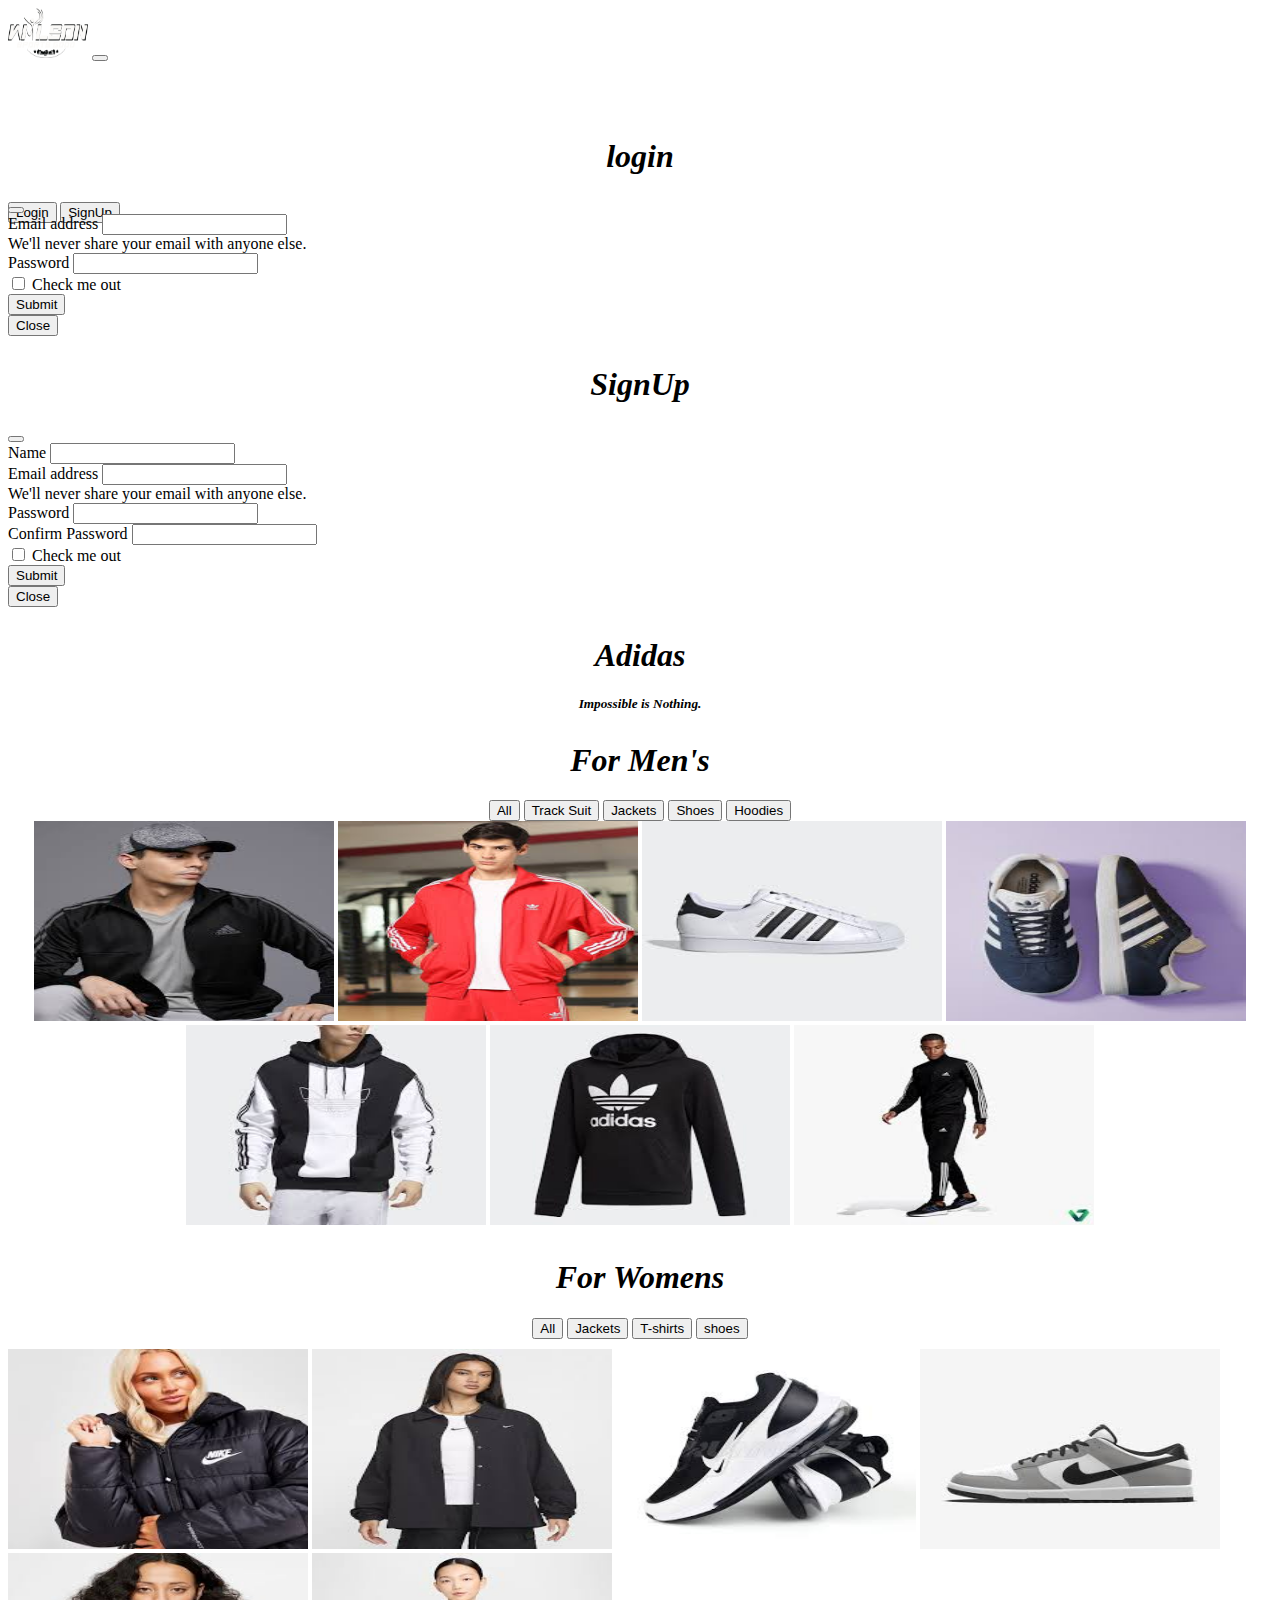
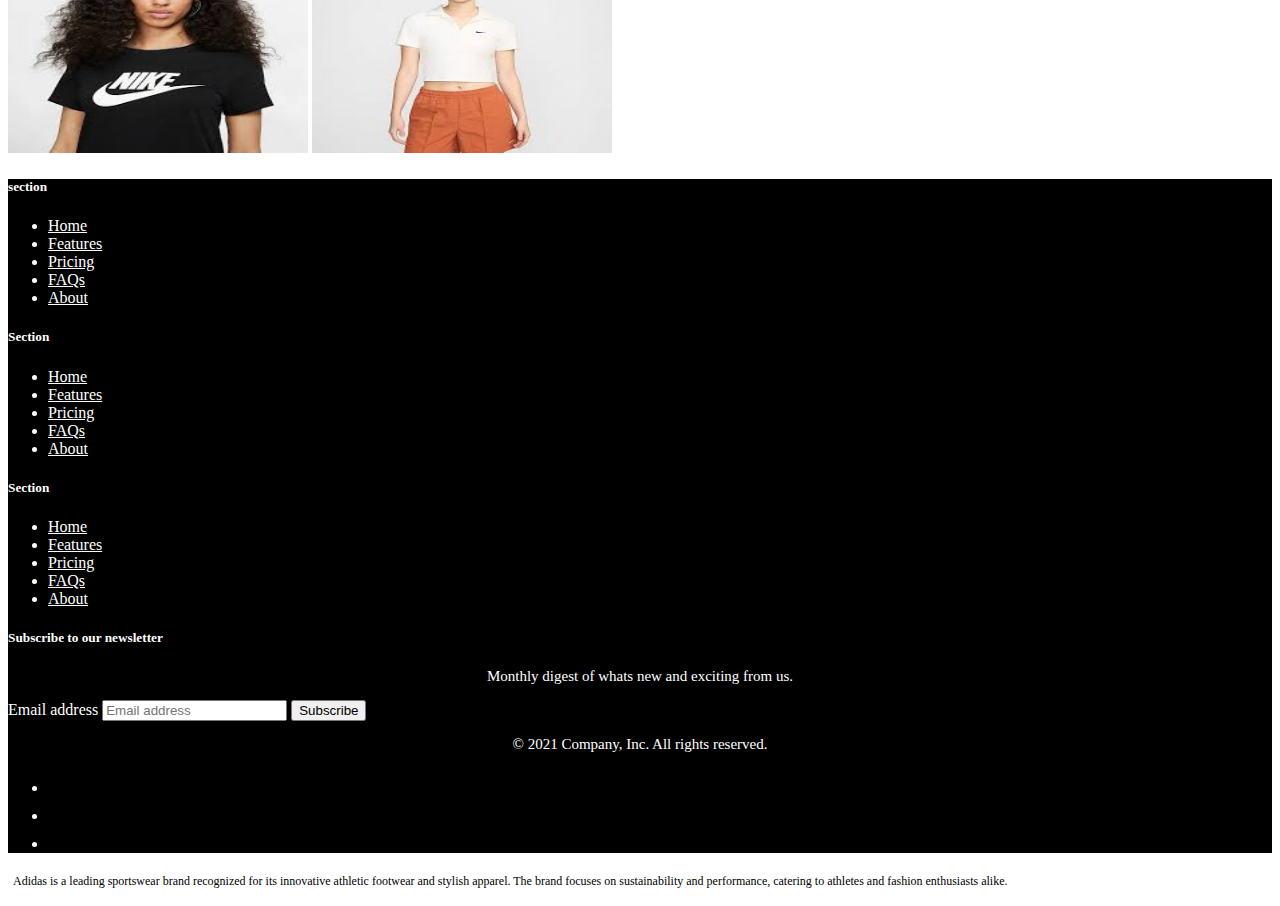
<file: adidas.html>
<!doctype html>
<html lang="en">
    <head>
        <title>Adidas</title>
        <!-- Required meta tags -->
        <meta charset="utf-8" />
        <meta
            name="viewport"
            content="width=device-width, initial-scale=1, shrink-to-fit=no"
        />

        <!-- Bootstrap CSS v5.2.1 -->
        <link
            href="https://cdn.jsdelivr.net/npm/bootstrap@5.3.2/dist/css/bootstrap.min.css"
            rel="stylesheet"
            integrity="sha384-T3c6CoIi6uLrA9TneNEoa7RxnatzjcDSCmG1MXxSR1GAsXEV/Dwwykc2MPK8M2HN"
            crossorigin="anonymous"
        />
        <link rel="stylesheet" href="index.css">
    </head>

    <body>
        <header>
          <nav class="navbar navbar-expand-sm navbar-dark bg-dark ">
            <div class="container">
              <a class="navbar-brand" href="#">
                <img src="images/logo.png" width="80" height="50" alt="">
              </a>
              <button class="navbar-toggler d-lg-none" type="button" data-bs-toggle="collapse" data-bs-target="#collapsibleNavId"
                aria-controls="collapsibleNavId" aria-expanded="false" aria-label="Toggle navigation">
                <span class="navbar-toggler-icon"></span>
              </button>
              <div class="collapse navbar-collapse" id="collapsibleNavId">
                <ul class="navbar-nav me-auto mb-2 mb-lg-0"style="color: white;">
                  <li class="nav-item">
                    <a class="nav-link active" href="index.html" aria-current="page">Home
                      <span class="visually-hidden">(current)</span></a>
                  </li>
                  <li class="nav-item dropdown">
                    <a class="nav-link dropdown-toggle nav-link active" href="#" id="dropdownId" data-bs-toggle="dropdown" aria-haspopup="true"
                      aria-expanded="false">Brands</a>
                    <div class="dropdown-menu" aria-labelledby="dropdownId">
                      <a class="dropdown-item" href="rebook.html">Reebok</a>
                      <a class="dropdown-item" href="nike.html">Nike</a>
                      <a class="dropdown-item" href="adidas.html">Adidas</a>
                      <a class="dropdown-item" href="puma.html">Puma</a>
                      
                    </div>
                  </li>
                  <li class="nav-item dropdown">
                    <a class="nav-link dropdown-toggle nav-link active" href="#" id="dropdownId" data-bs-toggle="dropdown" aria-haspopup="true"
                      aria-expanded="false">Sports Goods</a>
                    <div class="dropdown-menu" aria-labelledby="dropdownId">
                      <a class="dropdown-item" href="football.html">Football</a>
                      <a class="dropdown-item" href="cricketball.html">Cricket</a>
                      <a class="dropdown-item" href="baksetball.html">BasketBall</a>
                      <a class="dropdown-item" href="vollyball.html ">VolleyBall</a>
                    </div>
                  
                  
                  
                  <li class="nav-item">
                    <a class="nav-link active nav-link active" href="contactus and aboutus.html" aria-current="page">AboutUs
                      <span class="visually-hidden">(current)</span></a>
                  </li>
                  <li class="nav-item">
                    <a class="nav-link active" href="contactus and aboutus.html" aria-current="page">ContactUs
                      <span class="visually-hidden">(current)</span></a>
                  </li>
                </ul>
                
                  <button type="button" class="btn btn-light my-2 my-sm-0 me-2" data-bs-toggle="modal"
                    data-bs-target="#exampleModal">
                    Login
                  </button>
                  <button type="button" class="btn btn-light my-2 my-sm-0 me-2" data-bs-toggle="modal"
                    data-bs-target="#exampleModal1">
                    SignUp
                  </button>
                
              </div>
            </div>
          </nav>
        </header>
            
        <main class="main">
          <!-- modal login -->
           <aside>
          <div class="modal fade" id="exampleModal" tabindex="-1" aria-labelledby="exampleModalLabel" aria-hidden="true">
            <div class="modal-dialog">
              <div class="modal-content">
                <div class="modal-header">
                  <h1 class="modal-title fs-5" id="exampleModalLabel">login</h1>
                  <button type="button" class="btn-close" data-bs-dismiss="modal" aria-label="Close"></button>
                </div>
                <div class="modal-body">
                    <form>
                        <div class="mb-3">
                          <label for="exampleInputEmail1" class="form-label">Email address</label>
                          <input type="email" class="form-control" id="exampleInputEmail1" aria-describedby="emailHelp">
                          <div id="emailHelp" class="form-text">We'll never share your email with anyone else.</div>
                        </div>
                        <div class="mb-3">
                          <label for="exampleInputPassword1" class="form-label">Password</label>
                          <input type="password" class="form-control" id="exampleInputPassword1">
                        </div>
                        <div class="mb-3 form-check">
                          <input type="checkbox" class="form-check-input" id="exampleCheck1">
                          <label class="form-check-label" for="exampleCheck1">Check me out</label>
                        </div>
                        <button type="submit" class="btn btn-primary">Submit</button>
                      </form>
                </div>
                <div class="modal-footer">
                  <button type="button" class="btn btn-secondary" data-bs-dismiss="modal">Close</button>
                  
                </div>
              </div>
            </div>
          </div>

          <!-- modal signup -->
          <div class="modal fade" id="exampleModal1" tabindex="-1" aria-labelledby="exampleModalLabel" aria-hidden="true">
            <div class="modal-dialog">
              <div class="modal-content">
                <div class="modal-header">
                  <h1 class="modal-title fs-5" id="exampleModalLabel">SignUp</h1>
                  <button type="button" class="btn-close" data-bs-dismiss="modal" aria-label="Close"></button>
                </div>
                <div class="modal-body">
                    <form>
                        <div class="mb-3">
                            <label for="exampleInputEmail1" class="form-label">Name</label>
                            <input type="text" class="form-control" id="exampleInputEmail1" >
                        <div class="mb-3">
                          <label for="exampleInputEmail1" class="form-label">Email address</label>
                          <input type="email" class="form-control" id="exampleInputEmail1" aria-describedby="emailHelp">
                          <div id="emailHelp" class="form-text">We'll never share your email with anyone else.</div>
                        </div>
                        <div class="mb-3">
                          <label for="exampleInputPassword1" class="form-label">Password</label>
                          <input type="password" class="form-control" id="exampleInputPassword1">
                        </div>
                        <div class="mb-3">
                            <label for="exampleInputPassword1" class="form-label">Confirm Password</label>
                            <input type="password" class="form-control" id="exampleInputPassword1">
                          </div>
                        <div class="mb-3 form-check">
                          <input type="checkbox" class="form-check-input" id="exampleCheck1">
                          <label class="form-check-label" for="exampleCheck1">Check me out</label>
                        </div>
                        <button type="submit" class="btn btn-primary">Submit</button>
                      </form>
                </div>
                <div class="modal-footer">
                  <button type="button" class="btn btn-secondary" data-bs-dismiss="modal">Close</button>
                  
                </div>
              </div>
            </div>
          </div>
        </aside>
        <section>
        <div>
        <div class="reebok.heading"><h1>Adidas</h1>
        <h5 style="text-align: center;font-style: italic;">Impossible is Nothing.</h5></div>          
        </div>
      
             <center>
              <h1>For Men's</h1>
              <button id="btn-1" class="btn btn-dark btn-lg mt-5 rounded-pill">All</button>
              <button id="btn-2" class="btn btn-dark btn-lg mt-5 rounded-pill">Track Suit</button>
              <button id="btn-3" class="btn btn-dark btn-lg mt-5 rounded-pill">Jackets</button>
              <button id="btn-4" class="btn btn-dark btn-lg mt-5 rounded-pill">Shoes</button>
              <button id="btn-5" class="btn btn-dark btn-lg mt-5 rounded-pill">Hoodies</button>
              
            </center>
          
           <center>
            <img id="img-1" src="images/adidas jackets men/1.jfif" alt="" height="200px" width="300px">
            <img id="img-2" src="images/adidas jackets men/2.jfif" alt="" height="200px" width="300px">
            <img id="img-4" src="images/adidas shoes/1.jfif" alt="" height="200px" width="300px">
            <img id="img-7" src="images/adidas shoes/2.jfif" alt="" height="200px" width="300px">
            <img id="img-8" src="images/adidas hoodie/1.jfif" alt="" height="200px" width="300px">
            <img id="img-9" src="images/adidas hoodie/2.jfif" alt="" height="200px" width="300px">
            <img id="img-10" src="images/adidas track suit/1.jfif" alt="" height="200px" width="300px">
           </center>
              
           <center class="women">
            <h1>For Womens</h1>
            <button id="btn-7" class="btn btn-dark btn-lg mt-5 rounded-pill">All</button>
            <button id="btn-8" class="btn btn-dark btn-lg mt-5 rounded-pill">Jackets</button>
            <button id="btn-9" class="btn btn-dark btn-lg mt-5 rounded-pill">T-shirts</button>
            <button id="btn-10" class="btn btn-dark btn-lg mt-5 rounded-pill">shoes</button>
          </center>
          <img id="img-11" src="images/nike women jackets/1.jfif" alt="" height="200px" width="300px">
            <img id="img-12" src="images/nike women jackets/2.jfif" alt="" height="200px" width="300px">
            <img id="img-13" src="images/nike shoes/1.jfif" alt="" height="200px" width="300px">
            <img id="img-14" src="images/nike shoes/2.jfif" alt="" height="200px" width="300px">
            <img id="img-15" src="images/nike women tshirts/1.jfif" alt="" height="200px" width="300px">
            <img id="img-16" src="images/nike women tshirts/2.jfif" alt="" height="200px" width="300px">


            </div> 
            
        </main>
        <footer>
          <footer class="py-5" class="foot">
            <div class="row">
              <div class="col-2">
                <h5>section</h5>
                <ul class="nav flex-column" id="list1">
                  <li class="nav-item mb-2"><a href="#" class="nav-link p-0 text-white">Home</a></li>
                  <li class="nav-item mb-2"><a href="#" class="nav-link p-0 text-white">Features</a></li>
                  <li class="nav-item mb-2"><a href="#" class="nav-link p-0 text-white">Pricing</a></li>
                  <li class="nav-item mb-2"><a href="#" class="nav-link p-0 text-white">FAQs</a></li>
                  <li class="nav-item mb-2"><a href="#" class="nav-link p-0 text-white">About</a></li>
                </ul>
              </div>
        
              <div class="col-2">
                <h5>Section</h5>
                <ul class="nav flex-column">
                  <li class="nav-item mb-2"><a href="#" class="nav-link p-0 text-white">Home</a></li>
                  <li class="nav-item mb-2"><a href="#" class="nav-link p-0 text-white">Features</a></li>
                  <li class="nav-item mb-2"><a href="#" class="nav-link p-0 text-white">Pricing</a></li>
                  <li class="nav-item mb-2"><a href="#" class="nav-link p-0 text-white">FAQs</a></li>
                  <li class="nav-item mb-2"><a href="#" class="nav-link p-0 text-white">About</a></li>
                </ul>
              </div>
        
              <div class="col-2">
                <h5>Section</h5>
                <ul class="nav flex-column">
                  <li class="nav-item mb-2"><a href="#" class="nav-link p-0 text-white">Home</a></li>
                  <li class="nav-item mb-2"><a href="#" class="nav-link p-0 text-white">Features</a></li>
                  <li class="nav-item mb-2"><a href="#" class="nav-link p-0 text-white">Pricing</a></li>
                  <li class="nav-item mb-2"><a href="#" class="nav-link p-0 text-white">FAQs</a></li>
                  <li class="nav-item mb-2"><a href="#" class="nav-link p-0 text-white">About</a></li>
                </ul>
              </div>
        
              <div class="col-4 offset-1">
                <form>
                  <h5>Subscribe to our newsletter</h5>
                  <p class="foot-p">Monthly digest of whats new and exciting from us.</p>
                  <div class="d-flex w-100 gap-2">
                    <label for="newsletter1" class="visually-hidden">Email address</label>
                    <input id="newsletter1" type="text" class="form-control" placeholder="Email address">
                    <button class="btn btn-primary" type="button">Subscribe</button>
                  </div>
                </form>
              </div>
            </div>
        
            <div class="d-flex justify-content-between py-4 my-4 border-top">
              <p class="foot-p">© 2021 Company, Inc. All rights reserved.</p>
              <ul class="list-unstyled d-flex">
                <li class="ms-3"><a class="link-dark" href="#"><svg class="bi" width="24" height="24"><use xlink:href="#twitter"></use></svg></a></li>
                <li class="ms-3"><a class="link-dark" href="#"><svg class="bi" width="24" height="24"><use xlink:href="#instagram"></use></svg></a></li>
                <li class="ms-3"><a class="link-dark" href="#"><svg class="bi" width="24" height="24"><use xlink:href="#facebook"></use></svg></a></li>
              </ul>
            </div>
          </footer>
        </footer>
        <!-- Bootstrap JavaScript Libraries -->
        <script
            src="https://cdn.jsdelivr.net/npm/@popperjs/core@2.11.8/dist/umd/popper.min.js"
            integrity="sha384-I7E8VVD/ismYTF4hNIPjVp/Zjvgyol6VFvRkX/vR+Vc4jQkC+hVqc2pM8ODewa9r"
            crossorigin="anonymous"
        ></script>

        <script
            src="https://cdn.jsdelivr.net/npm/bootstrap@5.3.2/dist/js/bootstrap.min.js"
            integrity="sha384-BBtl+eGJRgqQAUMxJ7pMwbEyER4l1g+O15P+16Ep7Q9Q+zqX6gSbd85u4mG4QzX+"
            crossorigin="anonymous"
        ></script>
        <!-- jquery cdn -->
        <script src="https://code.jquery.com/jquery-3.7.1.js" integrity="sha256-eKhayi8LEQwp4NKxN+CfCh+3qOVUtJn3QNZ0TciWLP4=" crossorigin="anonymous"></script>

        
              
             


        <script src="index.js"></script>
        <script>
          $('#btn-1').click(function(){
            $('#img-1').show();
            $('#img-2').show();
            $('#img-3').show();
            $('#img-4').show();
            $('#img-7').show();
            $('#img-8').show();
            $('#img-9').show();
            $('#img-10').show();
          })
          $('#btn-2').click(function(){
            $('#img-1').hide();
            $('#img-2').hide();
            $('#img-3').hide();
            $('#img-4').hide();
            $('#img-7').hide();
            $('#img-8').hide();
            $('#img-9').hide();
            $('#img-10').show();
          })
          $('#btn-3').click(function(){
            $('#img-1').show();
            $('#img-2').show();
            $('#img-3').hide();
            $('#img-4').hide();
            $('#img-7').hide();
            $('#img-8').hide();
            $('#img-9').hide();
            $('#img-10').hide();
          })
          $('#btn-4').click(function(){
            $('#img-1').hide();
            $('#img-2').hide();
            $('#img-3').hide();
            $('#img-4').show();
            $('#img-7').show();
            $('#img-8').hide();
            $('#img-9').hide();
            $('#img-10').hide();
          })
          $('#btn-5').click(function(){
            $('#img-1').hide();
            $('#img-2').hide();
            $('#img-3').hide();
            $('#img-4').hide();
            $('#img-7').hide();
            $('#img-8').show();
            $('#img-9').show();
            $('#img-10').hide();
          })
          $('#btn-6').click(function(){
            $('#img-1').hide();
            $('#img-2').hide();
            $('#img-3').hide();
            $('#img-4').hide();
            $('#img-7').hide();
            $('#img-8').hide();
            $('#img-9').hide();
            $('#img-10').hide();
          })
          $('#btn-7').click(function(){
            $('#img-11').show();
            $('#img-12').show();
            $('#img-13').show();
            $('#img-14').show();
            $('#img-15').show();
            $('#img-16').show();
          })
          $('#btn-8').click(function(){
            $('#img-11').show();
            $('#img-12').show();
            $('#img-13').hide();
            $('#img-14').hide();
            $('#img-15').hide();
            $('#img-16').hide();
          })
          $('#btn-9').click(function(){
            $('#img-11').hide();
            $('#img-12').hide();
            $('#img-13').hide();
            $('#img-14').hide();
            $('#img-15').show();
            $('#img-16').show();
          })
          $('#btn-10').click(function(){
            $('#img-11').hide();
            $('#img-12').hide();
            $('#img-13').show();
            $('#img-14').show();
            $('#img-15').hide();
            $('#img-16').hide();
          })
        </script>
    </body>
</html>
<p class="card-text" style="color: black;text-align: start;font-size: 12px;padding: 5px;">Adidas is a leading sportswear brand recognized for its innovative athletic footwear and stylish apparel. The brand focuses on sustainability and performance, catering to athletes and fashion enthusiasts alike.</p>
</file>
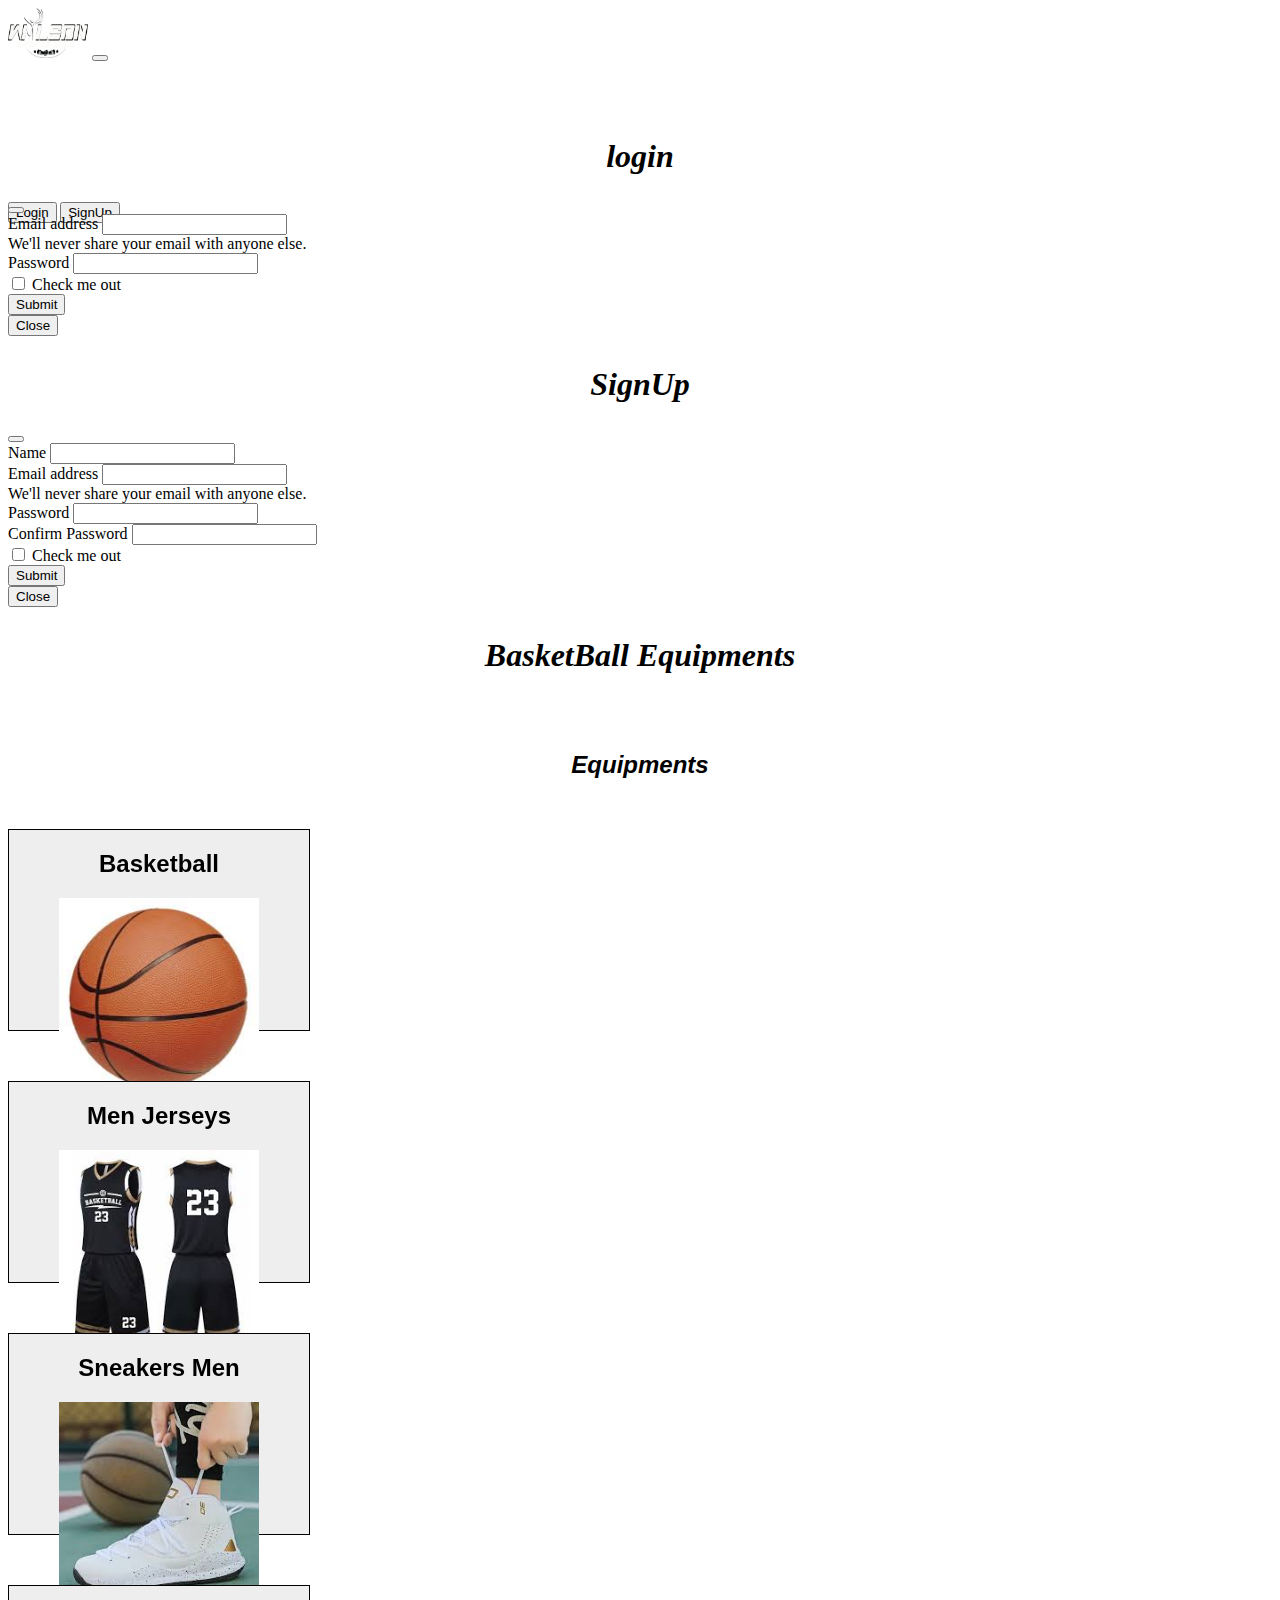
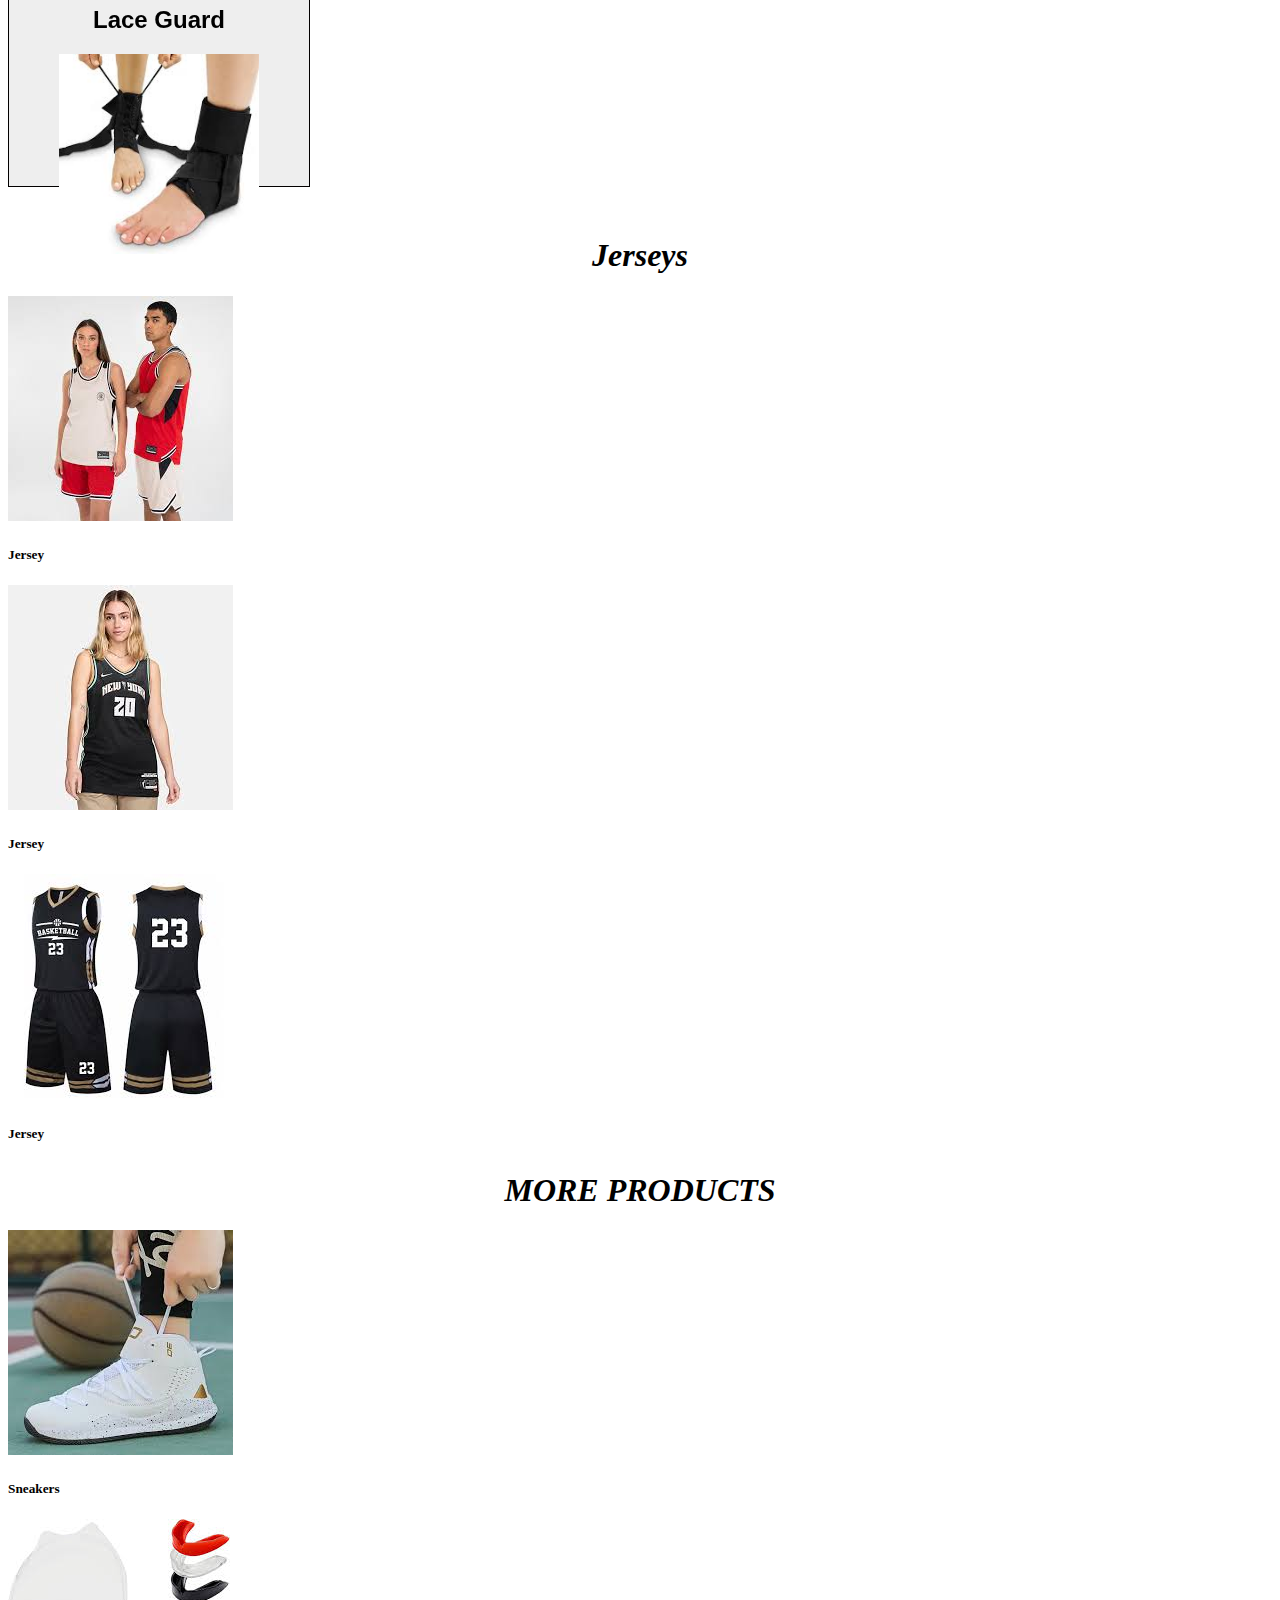
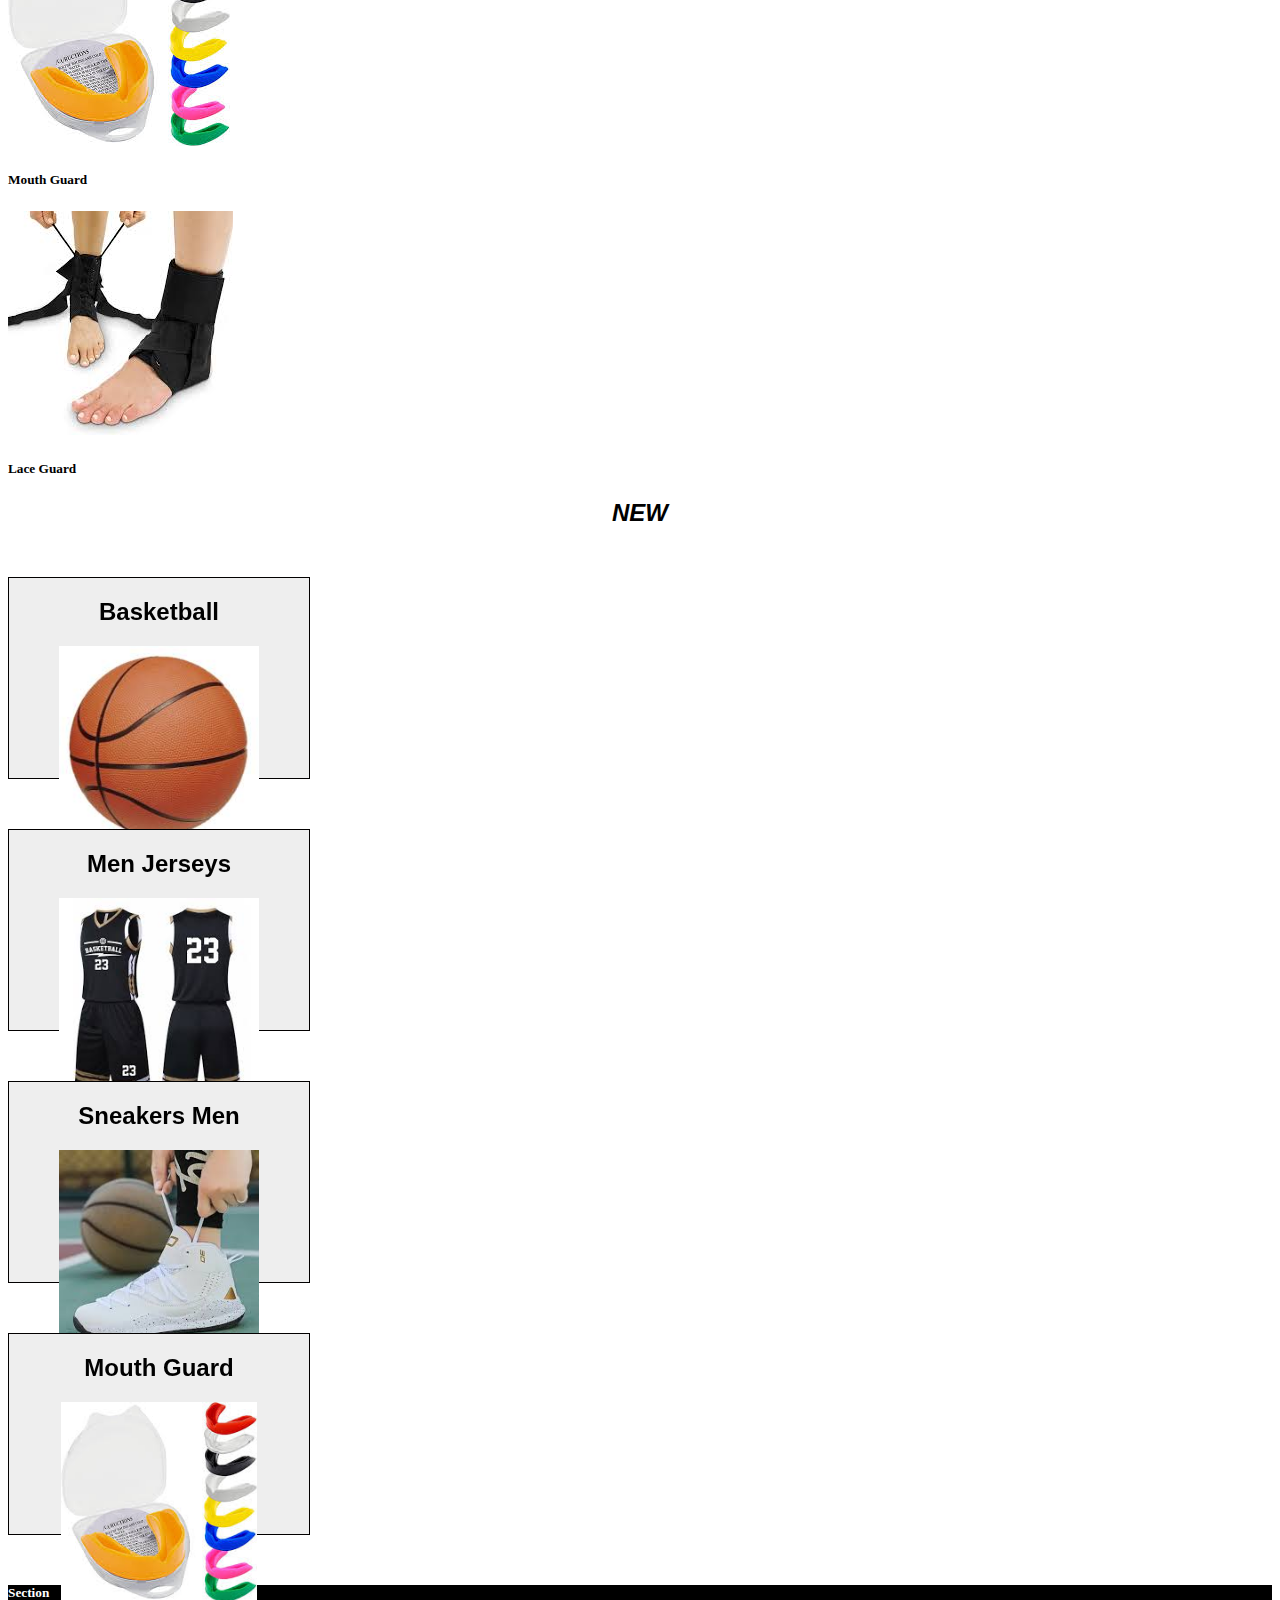
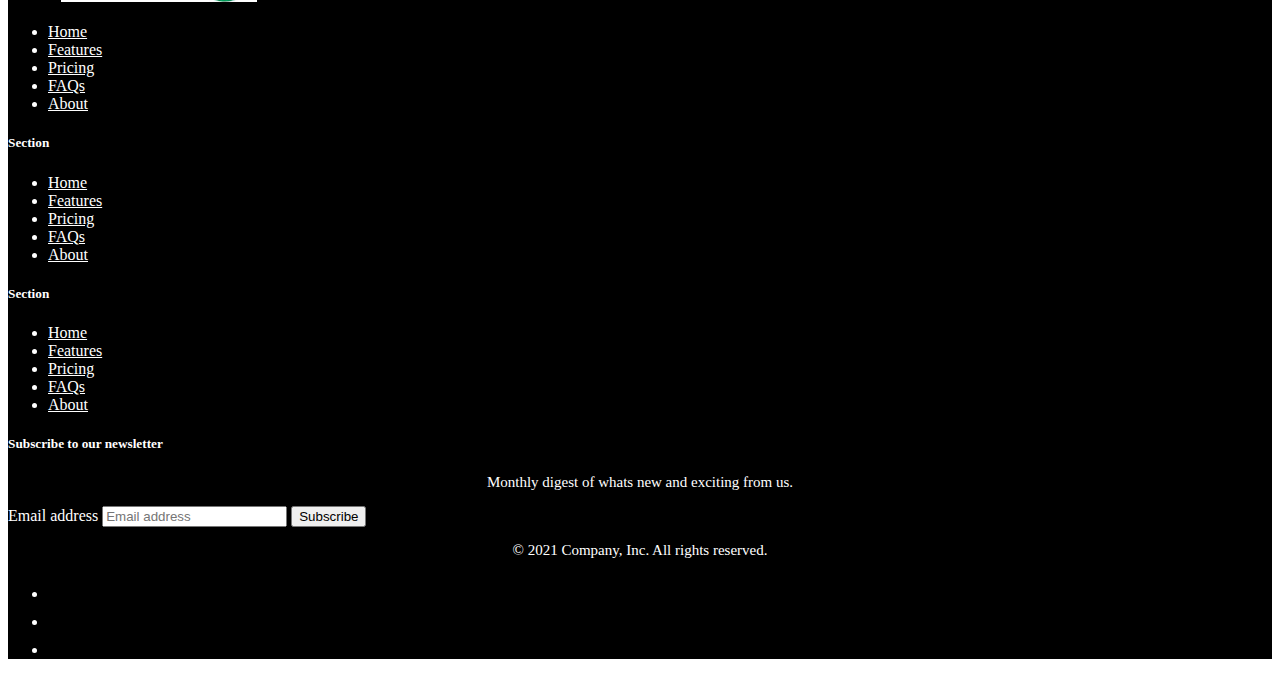
<file: baksetball.html>
<!doctype html>
<html lang="en">
    <head>
        <title>Basket Ball</title>
        <!-- Required meta tags -->
        <meta charset="utf-8" />
        <meta
            name="viewport"
            content="width=device-width, initial-scale=1, shrink-to-fit=no"
        />

        <!-- Bootstrap CSS v5.2.1 -->
        <link
            href="https://cdn.jsdelivr.net/npm/bootstrap@5.3.2/dist/css/bootstrap.min.css"
            rel="stylesheet"
            integrity="sha384-T3c6CoIi6uLrA9TneNEoa7RxnatzjcDSCmG1MXxSR1GAsXEV/Dwwykc2MPK8M2HN"
            crossorigin="anonymous"
        />
        <link rel="stylesheet" href="index.css">
    </head>

    <body>
        <header>
          <nav class="navbar navbar-expand-sm navbar-dark bg-dark ">
            <div class="container">
              <a class="navbar-brand" href="#">
                <img src="images/logo.png" width="80" height="50" alt="">
              </a>
              <button class="navbar-toggler d-lg-none" type="button" data-bs-toggle="collapse" data-bs-target="#collapsibleNavId"
                aria-controls="collapsibleNavId" aria-expanded="false" aria-label="Toggle navigation">
                <span class="navbar-toggler-icon"></span>
              </button>
              <div class="collapse navbar-collapse" id="collapsibleNavId">
                <ul class="navbar-nav me-auto mb-2 mb-lg-0"style="color: white;">
                  <li class="nav-item">
                    <a class="nav-link active" href="index.html" aria-current="page">Home
                      <span class="visually-hidden">(current)</span></a>
                  </li>
                  <li class="nav-item dropdown">
                    <a class="nav-link dropdown-toggle nav-link active" href="#" id="dropdownId" data-bs-toggle="dropdown" aria-haspopup="true"
                      aria-expanded="false">Brands</a>
                    <div class="dropdown-menu" aria-labelledby="dropdownId">
                      <a class="dropdown-item" href="rebook.html">Reebok</a>
                      <a class="dropdown-item" href="nike.html">Nike</a>
                      <a class="dropdown-item" href="adidas.html">Adidas</a>
                      <a class="dropdown-item" href="puma.html">Puma</a>
                      
                    </div>
                  </li>
                  <li class="nav-item dropdown">
                    <a class="nav-link dropdown-toggle nav-link active" href="#" id="dropdownId" data-bs-toggle="dropdown" aria-haspopup="true"
                      aria-expanded="false">Sports Goods</a>
                    <div class="dropdown-menu" aria-labelledby="dropdownId">
                      <a class="dropdown-item" href="football.html">Football</a>
                      <a class="dropdown-item" href="cricketball.html">Cricket</a>
                      <a class="dropdown-item" href="baksetball.html">BasketBall</a>
                      <a class="dropdown-item" href="vollyball.html ">VolleyBall</a>
                    </div>
                  
                  
                  
                  <li class="nav-item">
                    <a class="nav-link active nav-link active" href="contactus and aboutus.html" aria-current="page">AboutUs
                      <span class="visually-hidden">(current)</span></a>
                  </li>
                  <li class="nav-item">
                    <a class="nav-link active" href="contactus and aboutus.html" aria-current="page">ContactUs
                      <span class="visually-hidden">(current)</span></a>
                  </li>
                </ul>
                
                  <button type="button" class="btn btn-light my-2 my-sm-0 me-2" data-bs-toggle="modal"
                    data-bs-target="#exampleModal">
                    Login
                  </button>
                  <button type="button" class="btn btn-light my-2 my-sm-0 me-2" data-bs-toggle="modal"
                    data-bs-target="#exampleModal1">
                    SignUp
                  </button>
                
              </div>
            </div>
          </nav>
        </header>
        <aside>
            <!-- modal login -->
            <div class="modal fade" id="exampleModal" tabindex="-1" aria-labelledby="exampleModalLabel" aria-hidden="true">
                <div class="modal-dialog">
                  <div class="modal-content">
                    <div class="modal-header">
                      <h1 class="modal-title fs-5" id="exampleModalLabel">login</h1>
                      <button type="button" class="btn-close" data-bs-dismiss="modal" aria-label="Close"></button>
                    </div>
                    <div class="modal-body">
                        <form>
                            <div class="mb-3">
                              <label for="exampleInputEmail1" class="form-label">Email address</label>
                              <input type="email" class="form-control" id="exampleInputEmail1" aria-describedby="emailHelp">
                              <div id="emailHelp" class="form-text">We'll never share your email with anyone else.</div>
                            </div>
                            <div class="mb-3">
                              <label for="exampleInputPassword1" class="form-label">Password</label>
                              <input type="password" class="form-control" id="exampleInputPassword1">
                            </div>
                            <div class="mb-3 form-check">
                              <input type="checkbox" class="form-check-input" id="exampleCheck1">
                              <label class="form-check-label" for="exampleCheck1">Check me out</label>
                            </div>
                            <button type="submit" class="btn btn-primary">Submit</button>
                          </form>
                    </div>
                    <div class="modal-footer">
                      <button type="button" class="btn btn-secondary" data-bs-dismiss="modal">Close</button>
                      
                    </div>
                  </div>
                </div>
              </div>

              <!-- modal signup -->
              <div class="modal fade" id="exampleModal1" tabindex="-1" aria-labelledby="exampleModalLabel" aria-hidden="true">
                <div class="modal-dialog">
                  <div class="modal-content">
                    <div class="modal-header">
                      <h1 class="modal-title fs-5" id="exampleModalLabel">SignUp</h1>
                      <button type="button" class="btn-close" data-bs-dismiss="modal" aria-label="Close"></button>
                    </div>
                    <div class="modal-body">
                        <form>
                            <div class="mb-3">
                                <label for="exampleInputEmail1" class="form-label">Name</label>
                                <input type="text" class="form-control" id="exampleInputEmail1" >
                            <div class="mb-3">
                              <label for="exampleInputEmail1" class="form-label">Email address</label>
                              <input type="email" class="form-control" id="exampleInputEmail1" aria-describedby="emailHelp">
                              <div id="emailHelp" class="form-text">We'll never share your email with anyone else.</div>
                            </div>
                            <div class="mb-3">
                              <label for="exampleInputPassword1" class="form-label">Password</label>
                              <input type="password" class="form-control" id="exampleInputPassword1">
                            </div>
                            <div class="mb-3">
                                <label for="exampleInputPassword1" class="form-label">Confirm Password</label>
                                <input type="password" class="form-control" id="exampleInputPassword1">
                              </div>
                            <div class="mb-3 form-check">
                              <input type="checkbox" class="form-check-input" id="exampleCheck1">
                              <label class="form-check-label" for="exampleCheck1">Check me out</label>
                            </div>
                            <button type="submit" class="btn btn-primary">Submit</button>
                          </form>
                    </div>
                    <div class="modal-footer">
                      <button type="button" class="btn btn-secondary" data-bs-dismiss="modal">Close</button>
                      
                    </div>
                  </div>
                </div>
              </div>

            
        </aside>
        <main>
            <h1>BasketBall Equipments</h1><br><br>
            <!-- flip cards -->
            <div class="row">
                <!-- one -->
                <h2 style="text-align: center; font-style: italic;">Equipments</h2>
                <div class="col-3"><div class="flip-box">
                  <div class="flip-box-inner">
                    <div class="flip-box-front">
                      <h2>Basketball</h2>
                      <img src="images/basketball equipment/ball.jfif" alt="Front Image" style="background-position: cover;">
                    </div>
                    <div class="flip-box-back">
                      <h2>Bottle</h2>
                    <img src="images/basketball equipment/bottle w.jfif" alt="">
                    </div>
                  </div>
                </div></div>
                <!-- two -->
                <div class="col-3">
                  <div class="flip-box">
                  <div class="flip-box-inner">
                    <div class="flip-box-front">
                      <h2>Men Jerseys</h2>
                      <img src="images/basketball equipment/jersey men.jfif" alt="">
                    </div>
                    <div class="flip-box-back">
                      <h2>Women Jersey</h2>
                      <img src="images/basketball equipment/jersey women.jfif" alt="">
                    </div>
                  </div>
                </div></div>
                <!-- three -->
                <div class="col-3"><div class="flip-box">
                  <div class="flip-box-inner">
                    <div class="flip-box-front">
                      <h2>Sneakers Men</h2>
                      <img src="images/basketball equipment/sneakers men.jfif" alt="adidas">
                    </div>
                    <div class="flip-box-back">
                      <h2>Sneakers Women</h2>
                      <img src="images/basketball equipment/sneakers women 2.jfif" alt="">
                    </div>
                  </div>
                </div></div>
              <!-- four -->
                <div class="col-3"><div class="flip-box">
                  <div class="flip-box-inner">
                    <div class="flip-box-front">
                      <h2>Lace Guard</h2>
                    <img src="images/basketball equipment/lace guard.jfif" alt="">
                    </div>
                    <div class="flip-box-back">
                      <h2>Lace Guard</h2>
                      <img src="images/basketball equipment/lace guard.jfif" alt="">
                    </div>
                  </div>
                </div></div>
              </div>

              <h1 style="text-align: center;">Jerseys</h1>
              <div class="card-group">
                <div class="card">
                  <img src="images/basketball equipment/jersey men+w.jfif" class="card-img-top" alt="...">
                  <div class="card-body">
                    <h5 class="card-title">Jersey</h5>
                    
                  </div>
                  
                </div>
                <div class="card">
                  <img src="images/basketball equipment/jersey women.jfif" class="card-img-top" alt="...">
                  <div class="card-body">
                    <h5 class="card-title">Jersey</h5>
                   
                  </div>
                  
                </div>
                <div class="card">
                  <img src="images/basketball equipment/jersey men.jfif" class="card-img-top" alt="...">
                  <div class="card-body">
                    <h5 class="card-title">Jersey</h5>
                    
                  </div>
                  
                </div>
              </div>

              <h1>MORE PRODUCTS</h1>
              <div class="card-group">
                <div class="card">
                  <img src="images/basketball equipment/sneakers men.jfif" class="card-img-top" alt="...">
                  <div class="card-body">
                    <h5 class="card-title">Sneakers</h5>
                    
                  </div>
                 
                </div>
                <div class="card">
                  <img src="images/basketball equipment/mouth guard 2.jfif" class="card-img-top" alt="...">
                  <div class="card-body">
                    <h5 class="card-title">Mouth Guard</h5>
                    
                  </div>
                  
                </div>
                <div class="card">
                  <img src="images/basketball equipment/lace guard.jfif" class="card-img-top" alt="...">
                  <div class="card-body">
                    <h5 class="card-title">Lace Guard</h5>
                  </div>
                </div>
              </div>
                 
                
            <!-- flip cards -->
            <div class="row">
                
                <!-- one -->
                <h2 style="text-align: center; font-style: italic;margin-top: 15px;">NEW</h2>
                <div class="col-3"><div class="flip-box">
                  <div class="flip-box-inner">
                    <div class="flip-box-front">
                      <h2>Basketball</h2>
                      <img src="images/basketball equipment/ball.jfif" alt="Front Image" style="background-position: cover;">
                    </div>
                    <div class="flip-box-back">
                      <h2>Bottle</h2>
                    <img src="images/basketball equipment/bottle w.jfif" alt="">
                    </div>
                  </div>
                </div></div>
                <!-- two -->
                <div class="col-3">
                  <div class="flip-box">
                  <div class="flip-box-inner">
                    <div class="flip-box-front">
                      <h2>Men Jerseys</h2>
                      <img src="images/basketball equipment/jersey men.jfif" alt="">
                    </div>
                    <div class="flip-box-back">
                      <h2>Women Jersey</h2>
                      <img src="images/basketball equipment/jersey women.jfif" alt="">
                    </div>
                  </div>
                </div></div>
                <!-- three -->
                <div class="col-3"><div class="flip-box">
                  <div class="flip-box-inner">
                    <div class="flip-box-front">
                      <h2>Sneakers Men</h2>
                      <img src="images/basketball equipment/sneakers men.jfif" alt="adidas">
                    </div>
                    <div class="flip-box-back">
                      <h2>Sneakers Women</h2>
                      <img src="images/basketball equipment/sneakers women 2.jfif" alt="">
                    </div>
                  </div>
                </div></div>
              <!-- four -->
                <div class="col-3"><div class="flip-box">
                  <div class="flip-box-inner">
                    <div class="flip-box-front">
                      <h2>Mouth Guard</h2>
                    <img src="images/basketball equipment/mouth guard 2.jfif" alt="">
                    </div>
                    <div class="flip-box-back">
                      <h2>Lace Guard</h2>
                      <img src="images/basketball equipment/lace guard.jfif" alt="">
                    </div>
                  </div>
                </div></div>
              </div>
        </main>

        <footer>
            <footer class="py-5 mt-20px">
                <div class="row">
                  <div class="col-2">
                    <h5>Section</h5>
                    <ul class="nav flex-column">
                      <li class="nav-item mb-2"><a href="#" class="nav-link p-0 text-white">Home</a></li>
                      <li class="nav-item mb-2"><a href="#" class="nav-link p-0 text-white">Features</a></li>
                      <li class="nav-item mb-2"><a href="#" class="nav-link p-0 text-white">Pricing</a></li>
                      <li class="nav-item mb-2"><a href="#" class="nav-link p-0 text-white">FAQs</a></li>
                      <li class="nav-item mb-2"><a href="#" class="nav-link p-0 text-white">About</a></li>
                    </ul>
                  </div>
            
                  <div class="col-2">
                    <h5>Section</h5>
                    <ul class="nav flex-column">
                      <li class="nav-item mb-2"><a href="#" class="nav-link p-0 text-white">Home</a></li>
                      <li class="nav-item mb-2"><a href="#" class="nav-link p-0 text-white">Features</a></li>
                      <li class="nav-item mb-2"><a href="#" class="nav-link p-0 text-white">Pricing</a></li>
                      <li class="nav-item mb-2"><a href="#" class="nav-link p-0 text-white">FAQs</a></li>
                      <li class="nav-item mb-2"><a href="#" class="nav-link p-0 text-white">About</a></li>
                    </ul>
                  </div>
            
                  <div class="col-2">
                    <h5>Section</h5>
                    <ul class="nav flex-column">
                      <li class="nav-item mb-2"><a href="#" class="nav-link p-0 text-white">Home</a></li>
                      <li class="nav-item mb-2"><a href="#" class="nav-link p-0 text-white">Features</a></li>
                      <li class="nav-item mb-2"><a href="#" class="nav-link p-0 text-white">Pricing</a></li>
                      <li class="nav-item mb-2"><a href="#" class="nav-link p-0 text-white">FAQs</a></li>
                      <li class="nav-item mb-2"><a href="#" class="nav-link p-0 text-white">About</a></li>
                    </ul>
                  </div>
            
                  <div class="col-4 offset-1">
                    <form>
                      <h5>Subscribe to our newsletter</h5>
                      <p class="foot-p">Monthly digest of whats new and exciting from us.</p>
                      <div class="d-flex w-100 gap-2">
                        <label for="newsletter1" class="visually-hidden">Email address</label>
                        <input id="newsletter1" type="text" class="form-control" placeholder="Email address">
                        <button class="btn btn-primary" type="button">Subscribe</button>
                      </div>
                    </form>
                  </div>
                </div>
            
                <div class="d-flex justify-content-between py-4 my-4 border-top">
                  <p class="foot-p">© 2021 Company, Inc. All rights reserved.</p>
                  <ul class="list-unstyled d-flex">
                    <li class="ms-3"><a class="link-dark" href="#"><svg class="bi" width="24" height="24"><use xlink:href="#twitter"></use></svg></a></li>
                    <li class="ms-3"><a class="link-dark" href="#"><svg class="bi" width="24" height="24"><use xlink:href="#instagram"></use></svg></a></li>
                    <li class="ms-3"><a class="link-dark" href="#"><svg class="bi" width="24" height="24"><use xlink:href="#facebook"></use></svg></a></li>
                  </ul>
                </div>
              </footer>
                
              
          </footer>
        </footer>
        <!-- Bootstrap JavaScript Libraries -->
        <script
            src="https://cdn.jsdelivr.net/npm/@popperjs/core@2.11.8/dist/umd/popper.min.js"
            integrity="sha384-I7E8VVD/ismYTF4hNIPjVp/Zjvgyol6VFvRkX/vR+Vc4jQkC+hVqc2pM8ODewa9r"
            crossorigin="anonymous"
        ></script>

        <script
            src="https://cdn.jsdelivr.net/npm/bootstrap@5.3.2/dist/js/bootstrap.min.js"
            integrity="sha384-BBtl+eGJRgqQAUMxJ7pMwbEyER4l1g+O15P+16Ep7Q9Q+zqX6gSbd85u4mG4QzX+"
            crossorigin="anonymous"
        ></script>
        <script src="index.js"></script>
    </body>
</html>
</file>
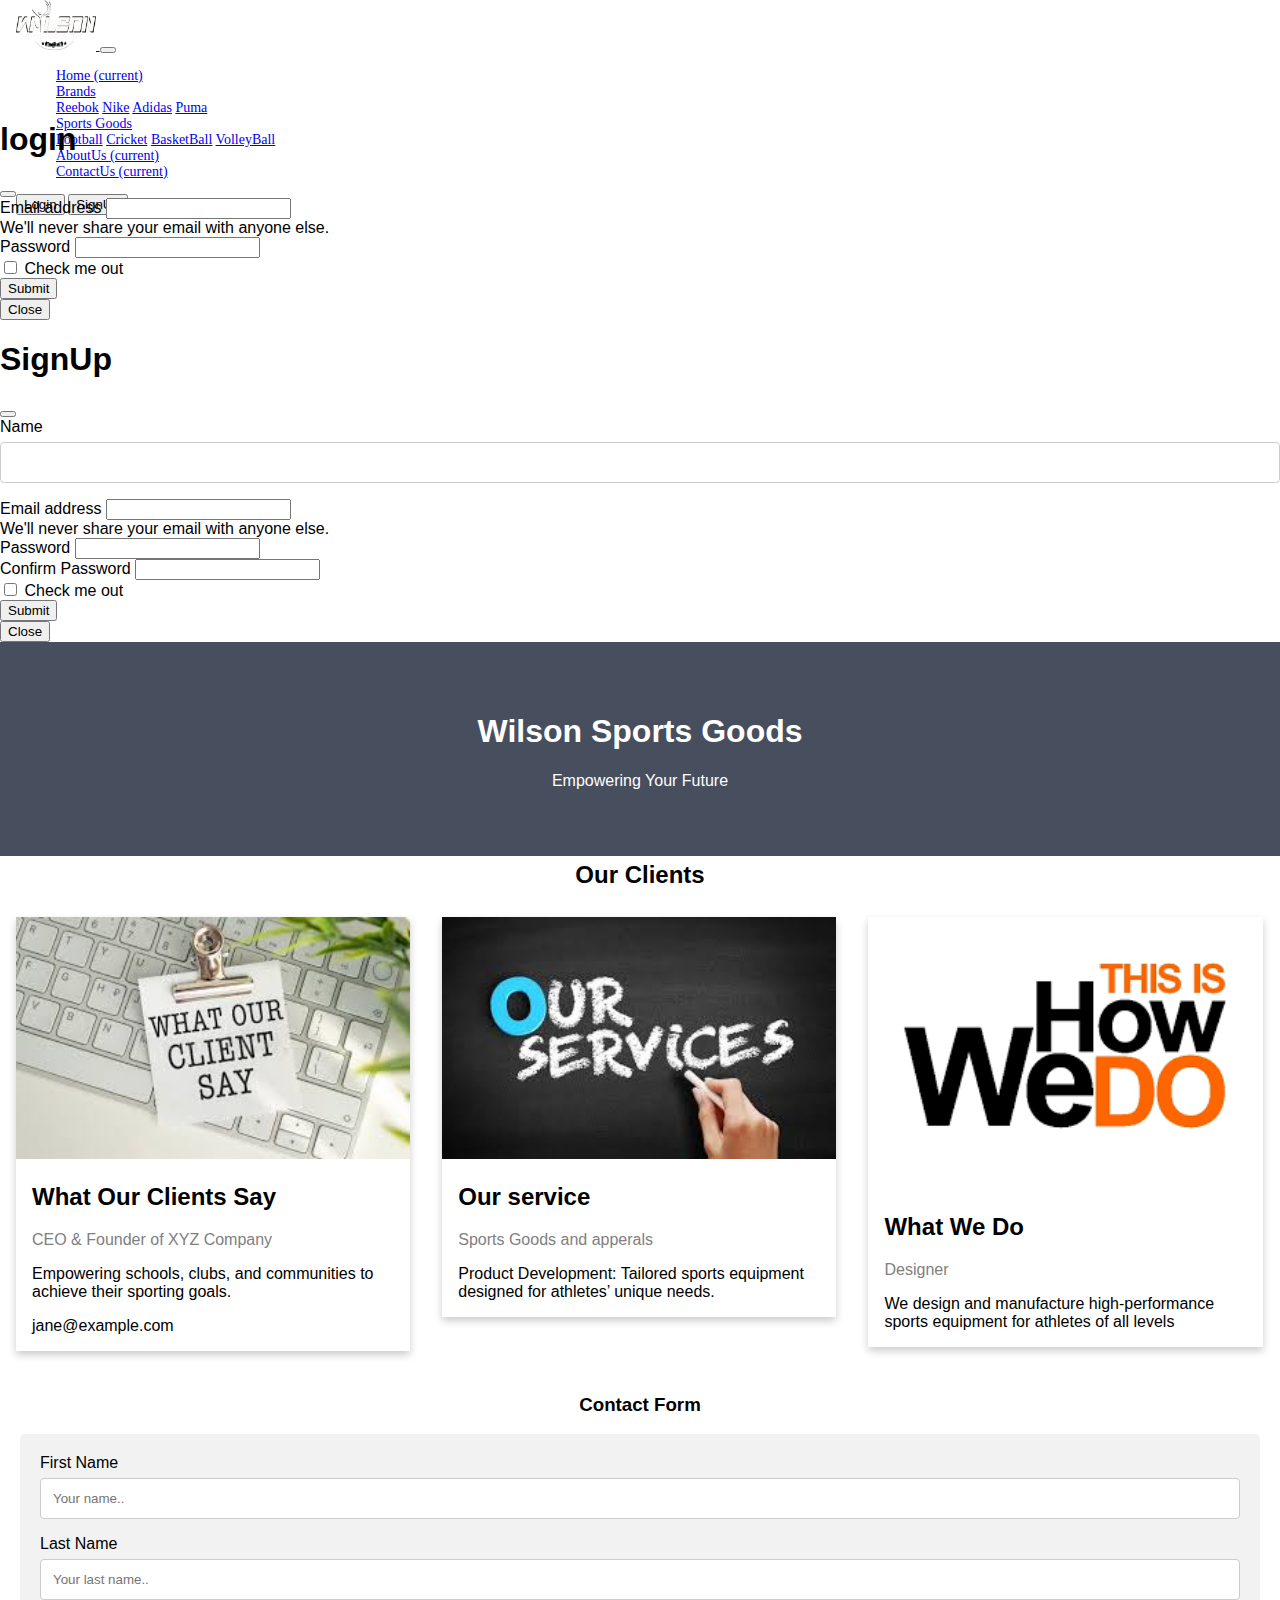
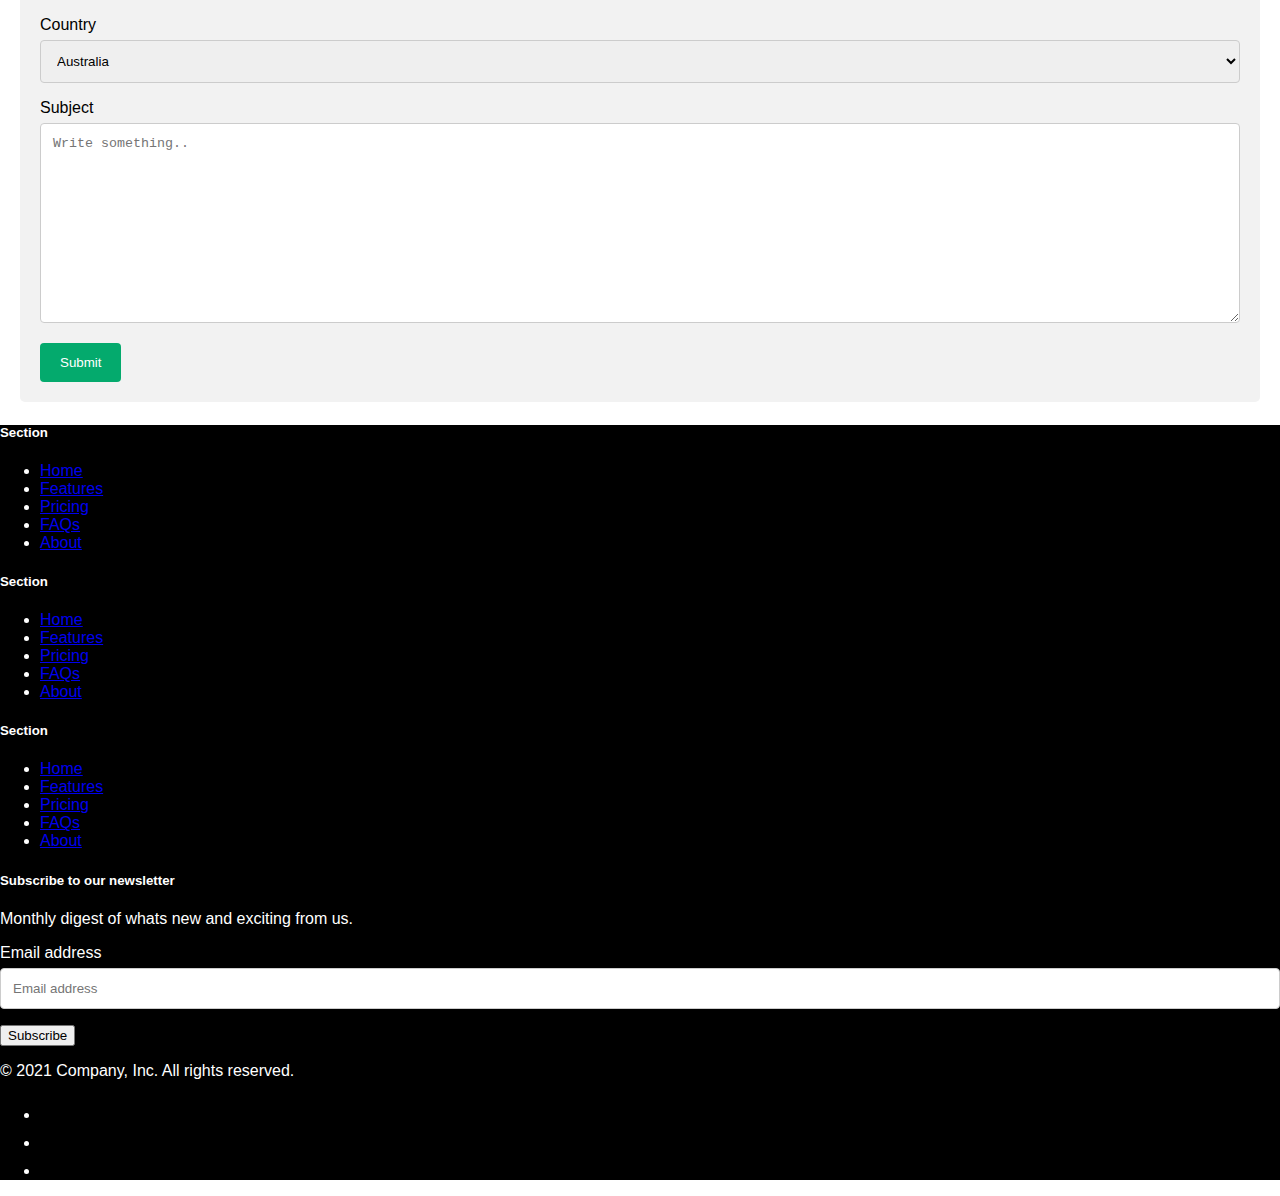
<file: contactus and aboutus.html>
<!doctype html>
<html lang="en">
    <head>
        <title>About Us and Contact Us</title>
        <!-- Required meta tags -->
        <meta charset="utf-8" />
        <meta
            name="viewport"
            content="width=device-width, initial-scale=1, shrink-to-fit=no"
        />

        <!-- Bootstrap CSS v5.2.1 -->
        <link
            href="https://cdn.jsdelivr.net/npm/bootstrap@5.3.2/dist/css/bootstrap.min.css"
            rel="stylesheet"
            integrity="sha384-T3c6CoIi6uLrA9TneNEoa7RxnatzjcDSCmG1MXxSR1GAsXEV/Dwwykc2MPK8M2HN"
            crossorigin="anonymous"
        />
        <link rel="stylesheet" href="contactus and aboutus.css">
    </head>

    <body>
        <header>
          <nav class="navbar navbar-expand-sm navbar-dark bg-dark ">
            <div class="container">
              <a class="navbar-brand" href="#">
                <img src="images/logo.png" width="80" height="50" alt="">
              </a>
              <button class="navbar-toggler d-lg-none" type="button" data-bs-toggle="collapse" data-bs-target="#collapsibleNavId"
                aria-controls="collapsibleNavId" aria-expanded="false" aria-label="Toggle navigation">
                <span class="navbar-toggler-icon"></span>
              </button>
              <div class="collapse navbar-collapse" id="collapsibleNavId">
                <ul class="navbar-nav me-auto mb-2 mb-lg-0"style="color: white;">
                  <li class="nav-item">
                    <a class="nav-link active" href="index.html" aria-current="page">Home
                      <span class="visually-hidden">(current)</span></a>
                  </li>
                  <li class="nav-item dropdown">
                    <a class="nav-link dropdown-toggle nav-link active" href="#" id="dropdownId" data-bs-toggle="dropdown" aria-haspopup="true"
                      aria-expanded="false">Brands</a>
                    <div class="dropdown-menu" aria-labelledby="dropdownId">
                      <a class="dropdown-item" href="rebook.html">Reebok</a>
                      <a class="dropdown-item" href="nike.html">Nike</a>
                      <a class="dropdown-item" href="adidas.html">Adidas</a>
                      <a class="dropdown-item" href="puma.html">Puma</a>
                      
                    </div>
                  </li>
                  <li class="nav-item dropdown">
                    <a class="nav-link dropdown-toggle nav-link active" href="#" id="dropdownId" data-bs-toggle="dropdown" aria-haspopup="true"
                      aria-expanded="false">Sports Goods</a>
                    <div class="dropdown-menu" aria-labelledby="dropdownId">
                      <a class="dropdown-item" href="football.html">Football</a>
                      <a class="dropdown-item" href="cricketball.html">Cricket</a>
                      <a class="dropdown-item" href="baksetball.html">BasketBall</a>
                      <a class="dropdown-item" href="vollyball.html ">VolleyBall</a>
                    </div>
                  
                  
                  
                  <li class="nav-item">
                    <a class="nav-link active nav-link active" href="contactus and aboutus.html" aria-current="page">AboutUs
                      <span class="visually-hidden">(current)</span></a>
                  </li>
                  <li class="nav-item">
                    <a class="nav-link active" href="contactus and aboutus.html" aria-current="page">ContactUs
                      <span class="visually-hidden">(current)</span></a>
                  </li>
                </ul>
                
                  <button type="button" class="btn btn-light my-2 my-sm-0 me-2" data-bs-toggle="modal"
                    data-bs-target="#exampleModal">
                    Login
                  </button>
                  <button type="button" class="btn btn-light my-2 my-sm-0 me-2" data-bs-toggle="modal"
                    data-bs-target="#exampleModal1">
                    SignUp
                  </button>
                
              </div>
            </div>
          </nav>
              <aside>
                <!-- modal login -->
                <div class="modal fade" id="exampleModal" tabindex="-1" aria-labelledby="exampleModalLabel" aria-hidden="true">
                    <div class="modal-dialog">
                      <div class="modal-content">
                        <div class="modal-header">
                          <h1 class="modal-title fs-5" id="exampleModalLabel">login</h1>
                          <button type="button" class="btn-close" data-bs-dismiss="modal" aria-label="Close"></button>
                        </div>
                        <div class="modal-body">
                            <form>
                                <div class="mb-3">
                                  <label for="exampleInputEmail1" class="form-label">Email address</label>
                                  <input type="email" class="form-control" id="exampleInputEmail1" aria-describedby="emailHelp">
                                  <div id="emailHelp" class="form-text">We'll never share your email with anyone else.</div>
                                </div>
                                <div class="mb-3">
                                  <label for="exampleInputPassword1" class="form-label">Password</label>
                                  <input type="password" class="form-control" id="exampleInputPassword1">
                                </div>
                                <div class="mb-3 form-check">
                                  <input type="checkbox" class="form-check-input" id="exampleCheck1">
                                  <label class="form-check-label" for="exampleCheck1">Check me out</label>
                                </div>
                                <button type="submit" class="btn btn-primary">Submit</button>
                              </form>
                        </div>
                        <div class="modal-footer">
                          <button type="button" class="btn btn-secondary" data-bs-dismiss="modal">Close</button>
                          
                        </div>
                      </div>
                    </div>
                  </div>
    
                  <!-- modal signup -->
                  <div class="modal fade" id="exampleModal1" tabindex="-1" aria-labelledby="exampleModalLabel" aria-hidden="true">
                    <div class="modal-dialog">
                      <div class="modal-content">
                        <div class="modal-header">
                          <h1 class="modal-title fs-5" id="exampleModalLabel">SignUp</h1>
                          <button type="button" class="btn-close" data-bs-dismiss="modal" aria-label="Close"></button>
                        </div>
                        <div class="modal-body">
                            <form>
                                <div class="mb-3">
                                    <label for="exampleInputEmail1" class="form-label">Name</label>
                                    <input type="text" class="form-control" id="exampleInputEmail1" >
                                <div class="mb-3">
                                  <label for="exampleInputEmail1" class="form-label">Email address</label>
                                  <input type="email" class="form-control" id="exampleInputEmail1" aria-describedby="emailHelp">
                                  <div id="emailHelp" class="form-text">We'll never share your email with anyone else.</div>
                                </div>
                                <div class="mb-3">
                                  <label for="exampleInputPassword1" class="form-label">Password</label>
                                  <input type="password" class="form-control" id="exampleInputPassword1">
                                </div>
                                <div class="mb-3">
                                    <label for="exampleInputPassword1" class="form-label">Confirm Password</label>
                                    <input type="password" class="form-control" id="exampleInputPassword1">
                                  </div>
                                <div class="mb-3 form-check">
                                  <input type="checkbox" class="form-check-input" id="exampleCheck1">
                                  <label class="form-check-label" for="exampleCheck1">Check me out</label>
                                </div>
                                <button type="submit" class="btn btn-primary">Submit</button>
                              </form>
                        </div>
                        <div class="modal-footer">
                          <button type="button" class="btn btn-secondary" data-bs-dismiss="modal">Close</button>
                          
                        </div>
                      </div>
                    </div>
                  </div>
    
                
            </aside>
    
        </header>
        
            <main>
                <div class="about-section">
                    <h1>Wilson Sports Goods</h1>
                    <p>Empowering Your Future</p>
                    
                  </div>
                  
                  <h2 style="text-align:center;margin-top: 5px;">Our Clients</h2>
                  <div class="row">
                    <div class="column">
                      <div class="card">
                        <img src="images/about us/download.jfif" alt="Jane" style="width:100%">
                        <div class="container">
                          <h2>What Our Clients Say</h2>
                          <p class="title">CEO & Founder of XYZ Company</p>
                          <p>Empowering schools, clubs, and communities to achieve their sporting goals.</p>
                          <p>jane@example.com</p>
                        </div>
                      </div>
                    </div>
                  
                    <div class="column">
                      <div class="card">
                        <img src="images/about us/service.jfif" alt="Mike" style="width:100%">
                        <div class="container">
                          <h2>Our service</h2>
                          <p class="title">Sports Goods and apperals</p>
                          <p>Product Development: Tailored sports equipment designed for athletes’ unique needs.</p>
                          
                          
                        </div>
                      </div>
                    </div>
                    
                    <div class="column">
                      <div class="card">
                        <img src="images/about us/what we Do.png" alt="John" style="width:100%">
                        <div class="container">
                          <h2>What We Do</h2>
                          <p class="title">Designer</p>
                          <p>We design and manufacture high-performance sports equipment for athletes of all levels</p>
                          
                          
                        </div>
                      </div>
                    </div>
                  </div>

                  <!-- contact Us -->
                  <h3 style="text-align: center;">Contact Form</h3>

                  <div class="container1">
                    <form action="/action_page.php">
                      <label for="fname">First Name</label>
                      <input type="text" id="fname" name="firstname" placeholder="Your name.." required>
                  
                      <label for="lname">Last Name</label>
                      <input type="text" id="lname" name="lastname" placeholder="Your last name.." required>
                  
                      <label for="country">Country</label>
                      <select id="country" name="country">
                        <option value="australia">Australia</option>
                        <option value="canada">Canada</option>
                        <option value="usa">USA</option>
                      </select>
                  
                      <label for="subject">Subject</label>
                      <textarea id="subject" name="subject" placeholder="Write something.." style="height:200px" required></textarea>
                  
                      <input type="submit" value="Submit">
                    </form>
                  </div>
            </main>
        
        
            <!-- place footer here -->
        <footer>
            <footer class="py-5 mt-20px">
                <div class="row">
                  <div class="col-2">
                    <h5>Section</h5>
                    <ul class="nav flex-column">
                      <li class="nav-item mb-2"><a href="#" class="nav-link p-0 text-white">Home</a></li>
                      <li class="nav-item mb-2"><a href="#" class="nav-link p-0 text-white">Features</a></li>
                      <li class="nav-item mb-2"><a href="#" class="nav-link p-0 text-white">Pricing</a></li>
                      <li class="nav-item mb-2"><a href="#" class="nav-link p-0 text-white">FAQs</a></li>
                      <li class="nav-item mb-2"><a href="#" class="nav-link p-0 text-white">About</a></li>
                    </ul>
                  </div>
            
                  <div class="col-2">
                    <h5>Section</h5>
                    <ul class="nav flex-column">
                      <li class="nav-item mb-2"><a href="#" class="nav-link p-0 text-white">Home</a></li>
                      <li class="nav-item mb-2"><a href="#" class="nav-link p-0 text-white">Features</a></li>
                      <li class="nav-item mb-2"><a href="#" class="nav-link p-0 text-white">Pricing</a></li>
                      <li class="nav-item mb-2"><a href="#" class="nav-link p-0 text-white">FAQs</a></li>
                      <li class="nav-item mb-2"><a href="#" class="nav-link p-0 text-white">About</a></li>
                    </ul>
                  </div>
            
                  <div class="col-2">
                    <h5>Section</h5>
                    <ul class="nav flex-column">
                      <li class="nav-item mb-2"><a href="#" class="nav-link p-0 text-white">Home</a></li>
                      <li class="nav-item mb-2"><a href="#" class="nav-link p-0 text-white">Features</a></li>
                      <li class="nav-item mb-2"><a href="#" class="nav-link p-0 text-white">Pricing</a></li>
                      <li class="nav-item mb-2"><a href="#" class="nav-link p-0 text-white">FAQs</a></li>
                      <li class="nav-item mb-2"><a href="#" class="nav-link p-0 text-white">About</a></li>
                    </ul>
                  </div>
            
                  <div class="col-4 offset-1">
                    <form>
                      <h5>Subscribe to our newsletter</h5>
                      <p class="foot-p">Monthly digest of whats new and exciting from us.</p>
                      <div class="d-flex w-100 gap-2">
                        <label for="newsletter1" class="visually-hidden">Email address</label>
                        <input id="newsletter1" type="text" class="form-control" placeholder="Email address">
                        <button class="btn btn-primary" type="button">Subscribe</button>
                      </div>
                    </form>
                  </div>
                </div>
            
                <div class="d-flex justify-content-between py-4 my-4 border-top">
                  <p class="foot-p">© 2021 Company, Inc. All rights reserved.</p>
                  <ul class="list-unstyled d-flex">
                    <li class="ms-3"><a class="link-dark" href="#"><svg class="bi" width="24" height="24"><use xlink:href="#twitter"></use></svg></a></li>
                    <li class="ms-3"><a class="link-dark" href="#"><svg class="bi" width="24" height="24"><use xlink:href="#instagram"></use></svg></a></li>
                    <li class="ms-3"><a class="link-dark" href="#"><svg class="bi" width="24" height="24"><use xlink:href="#facebook"></use></svg></a></li>
                  </ul>
                </div>
              </footer>
                
              
          </footer>
        </footer>
        <!-- Bootstrap JavaScript Libraries -->
        <script
            src="https://cdn.jsdelivr.net/npm/@popperjs/core@2.11.8/dist/umd/popper.min.js"
            integrity="sha384-I7E8VVD/ismYTF4hNIPjVp/Zjvgyol6VFvRkX/vR+Vc4jQkC+hVqc2pM8ODewa9r"
            crossorigin="anonymous"
        ></script>

        <script
            src="https://cdn.jsdelivr.net/npm/bootstrap@5.3.2/dist/js/bootstrap.min.js"
            integrity="sha384-BBtl+eGJRgqQAUMxJ7pMwbEyER4l1g+O15P+16Ep7Q9Q+zqX6gSbd85u4mG4QzX+"
            crossorigin="anonymous"
        ></script>
    </body>
</html>
</file>
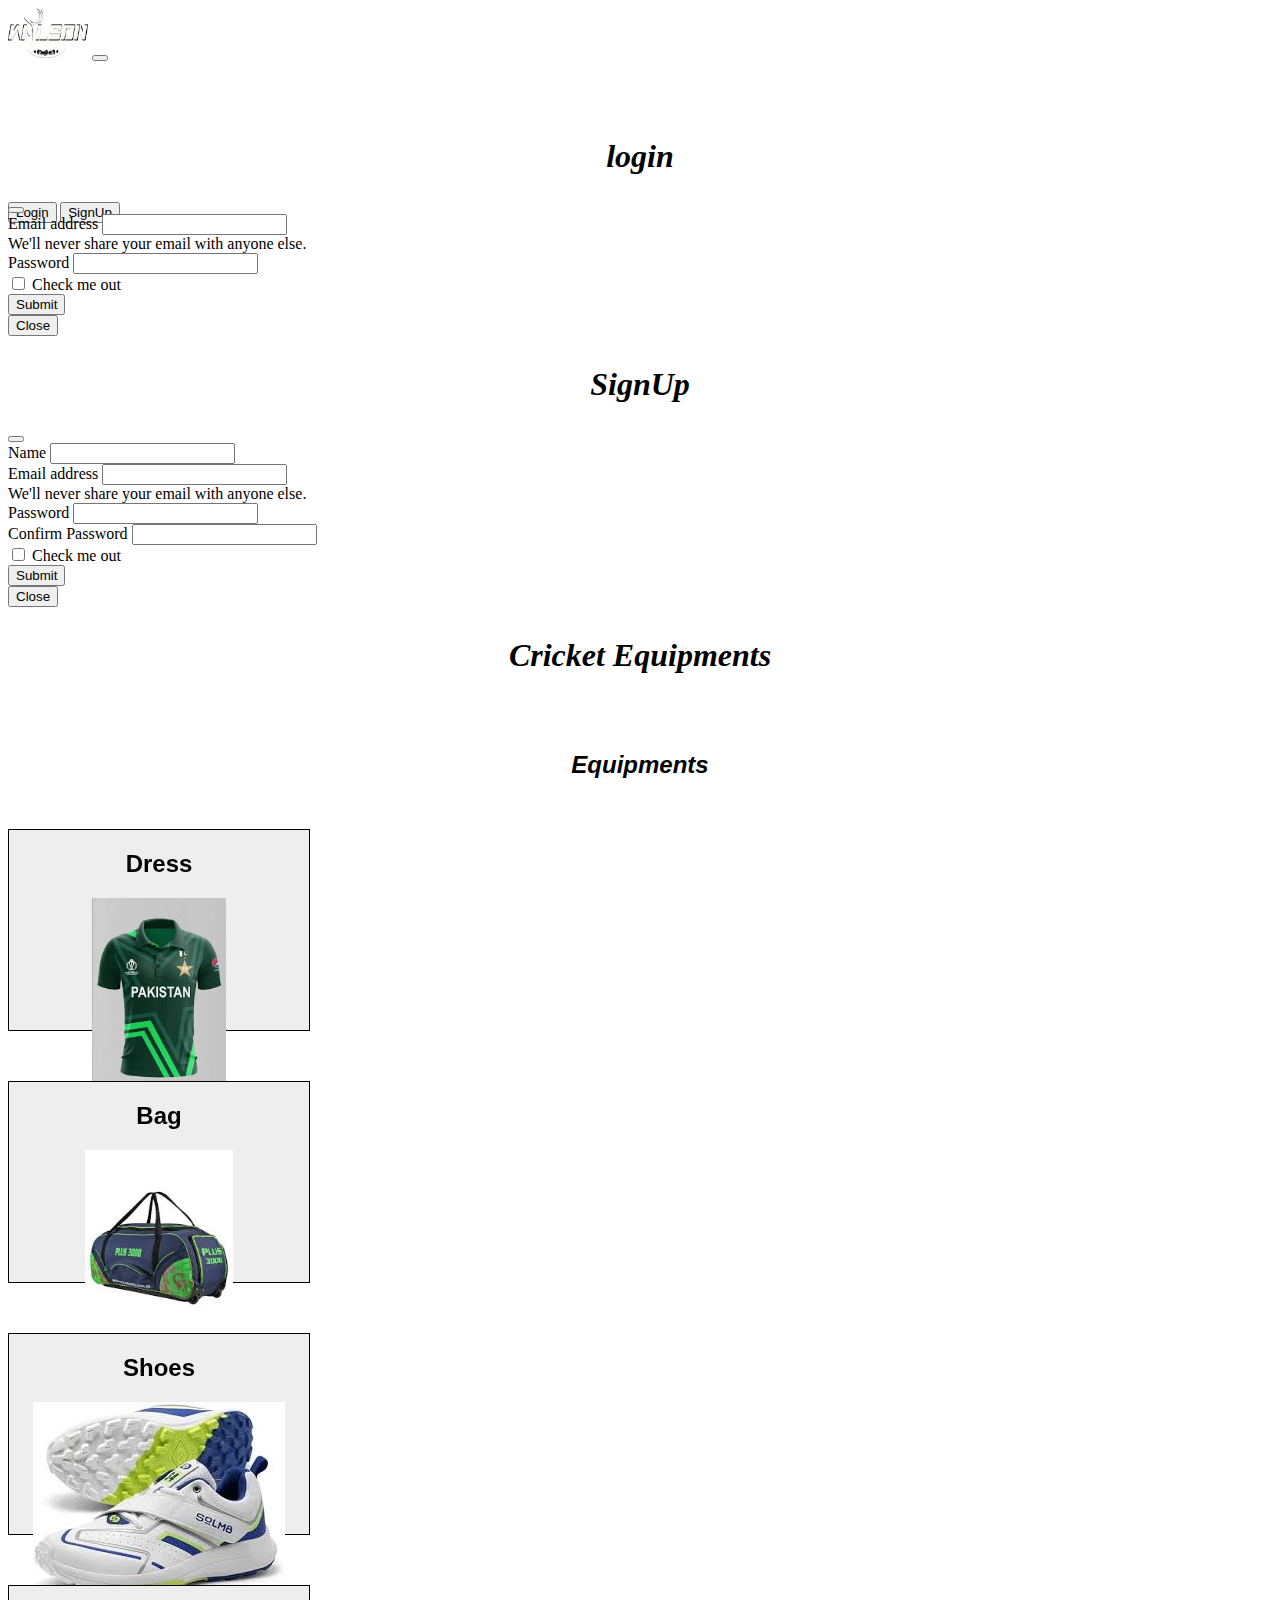
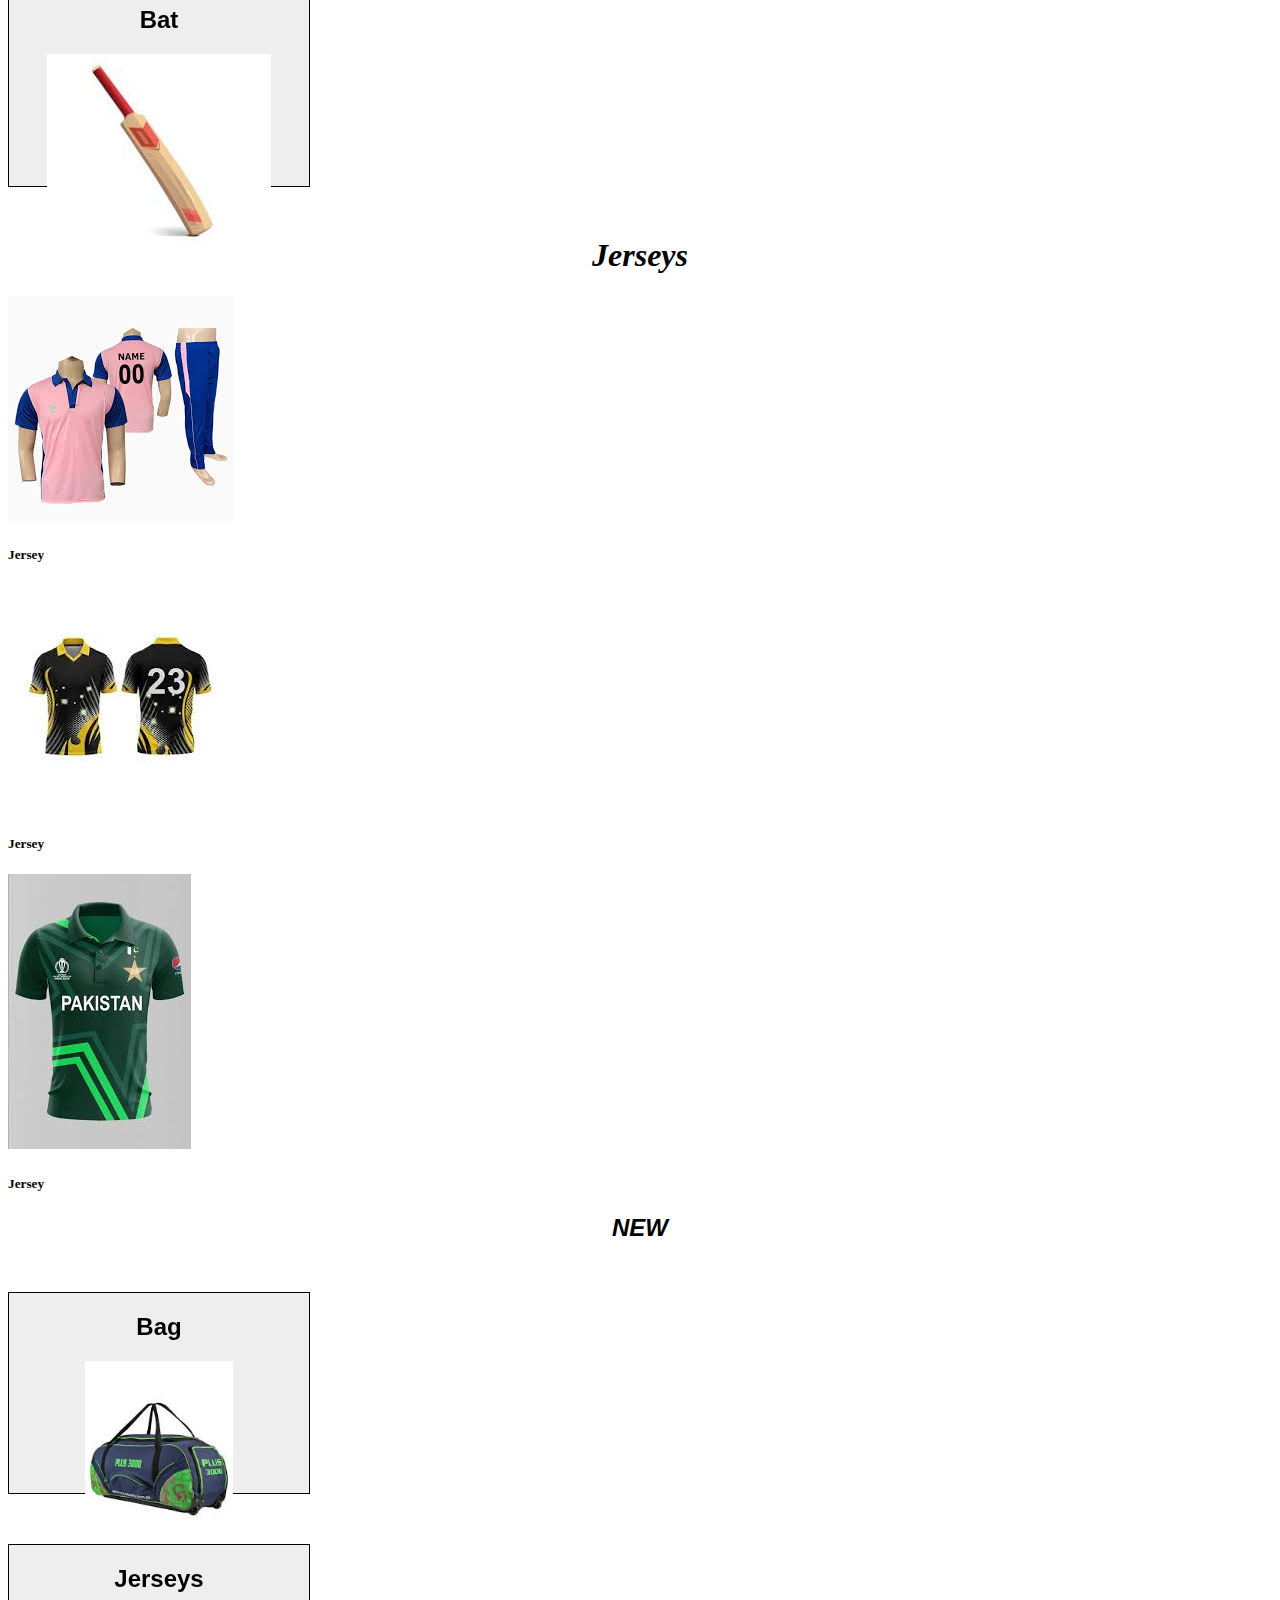
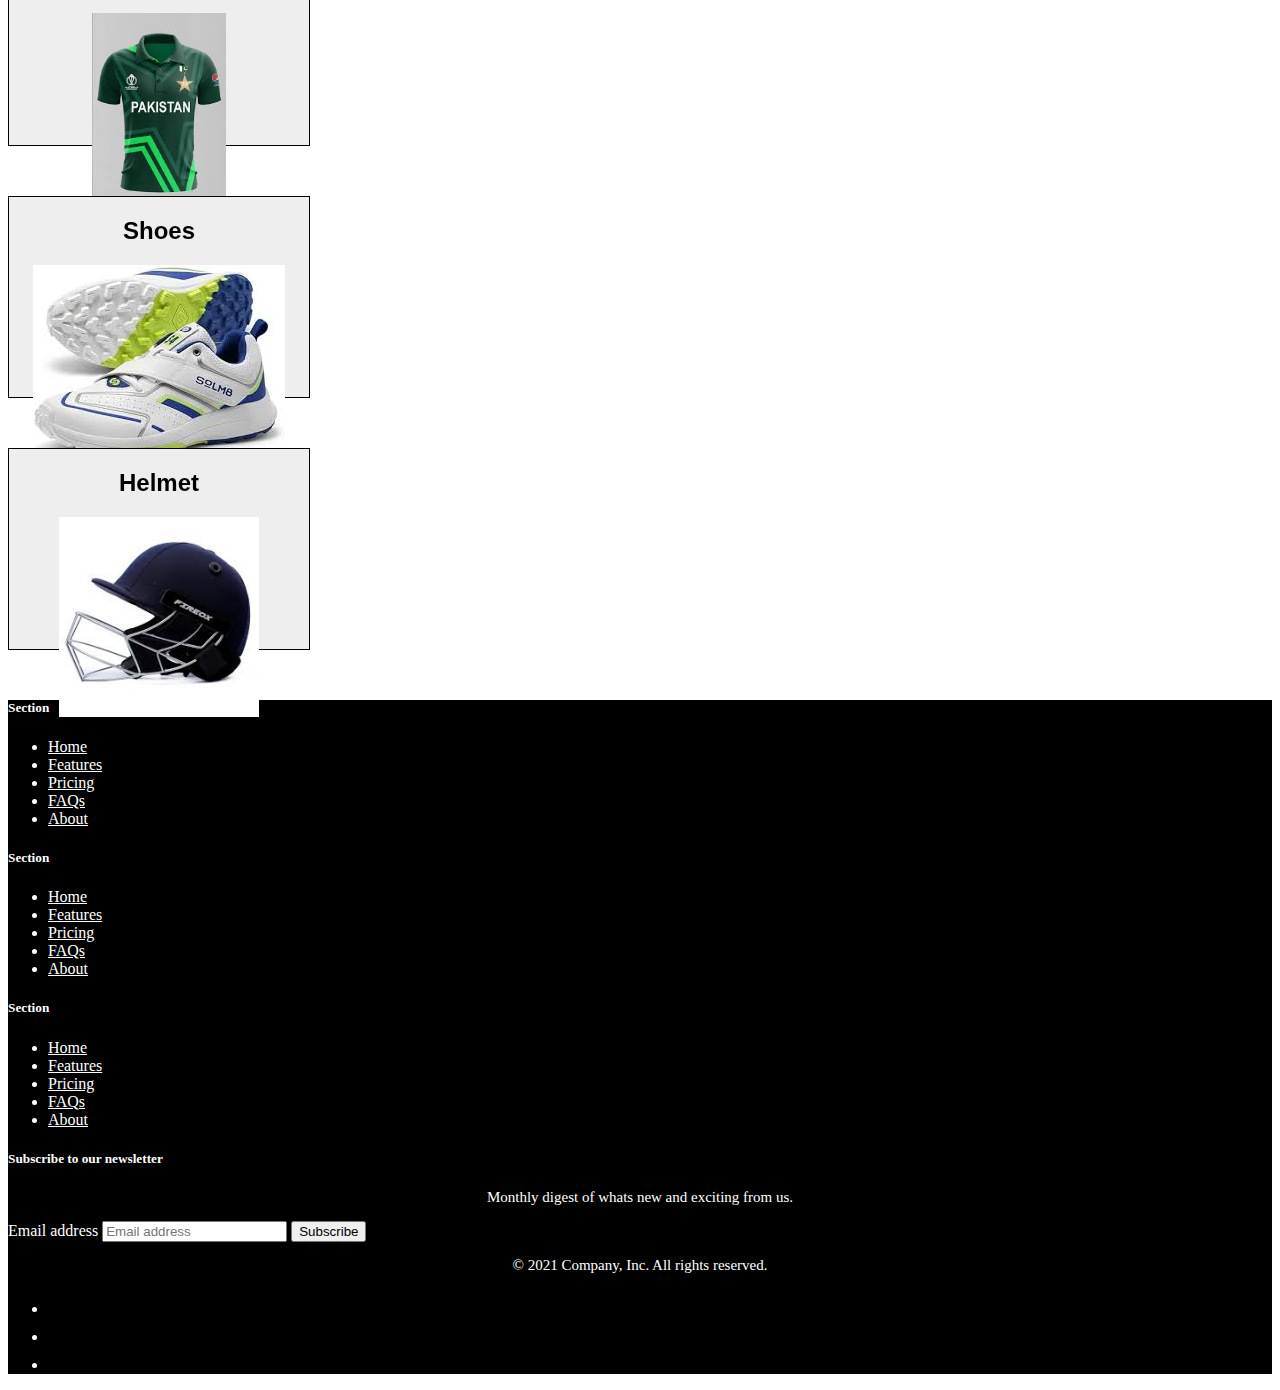
<file: cricketball.html>
<!doctype html>
<html lang="en">
    <head>
        <title>Cricket Ball</title>
        <!-- Required meta tags -->
        <meta charset="utf-8" />
        <meta
            name="viewport"
            content="width=device-width, initial-scale=1, shrink-to-fit=no"
        />

        <!-- Bootstrap CSS v5.2.1 -->
        <link
            href="https://cdn.jsdelivr.net/npm/bootstrap@5.3.2/dist/css/bootstrap.min.css"
            rel="stylesheet"
            integrity="sha384-T3c6CoIi6uLrA9TneNEoa7RxnatzjcDSCmG1MXxSR1GAsXEV/Dwwykc2MPK8M2HN"
            crossorigin="anonymous"
        />
        <link rel="stylesheet" href="index.css">
    </head>

    <body>
        <header>
          <nav class="navbar navbar-expand-sm navbar-dark bg-dark ">
            <div class="container">
              <a class="navbar-brand" href="#">
                <img src="images/logo.png" width="80" height="50" alt="">
              </a>
              <button class="navbar-toggler d-lg-none" type="button" data-bs-toggle="collapse" data-bs-target="#collapsibleNavId"
                aria-controls="collapsibleNavId" aria-expanded="false" aria-label="Toggle navigation">
                <span class="navbar-toggler-icon"></span>
              </button>
              <div class="collapse navbar-collapse" id="collapsibleNavId">
                <ul class="navbar-nav me-auto mb-2 mb-lg-0"style="color: white;">
                  <li class="nav-item">
                    <a class="nav-link active" href="index.html" aria-current="page">Home
                      <span class="visually-hidden">(current)</span></a>
                  </li>
                  <li class="nav-item dropdown">
                    <a class="nav-link dropdown-toggle nav-link active" href="#" id="dropdownId" data-bs-toggle="dropdown" aria-haspopup="true"
                      aria-expanded="false">Brands</a>
                    <div class="dropdown-menu" aria-labelledby="dropdownId">
                      <a class="dropdown-item" href="rebook.html">Reebok</a>
                      <a class="dropdown-item" href="nike.html">Nike</a>
                      <a class="dropdown-item" href="adidas.html">Adidas</a>
                      <a class="dropdown-item" href="puma.html">Puma</a>
                      
                    </div>
                  </li>
                  <li class="nav-item dropdown">
                    <a class="nav-link dropdown-toggle nav-link active" href="#" id="dropdownId" data-bs-toggle="dropdown" aria-haspopup="true"
                      aria-expanded="false">Sports Goods</a>
                    <div class="dropdown-menu" aria-labelledby="dropdownId">
                      <a class="dropdown-item" href="football.html">Football</a>
                      <a class="dropdown-item" href="cricketball.html">Cricket</a>
                      <a class="dropdown-item" href="baksetball.html">BasketBall</a>
                      <a class="dropdown-item" href="vollyball.html ">VolleyBall</a>
                    </div>
                  
                  
                  
                  <li class="nav-item">
                    <a class="nav-link active nav-link active" href="contactus and aboutus.html" aria-current="page">AboutUs
                      <span class="visually-hidden">(current)</span></a>
                  </li>
                  <li class="nav-item">
                    <a class="nav-link active" href="contactus and aboutus.html" aria-current="page">ContactUs
                      <span class="visually-hidden">(current)</span></a>
                  </li>
                </ul>
                
                  <button type="button" class="btn btn-light my-2 my-sm-0 me-2" data-bs-toggle="modal"
                    data-bs-target="#exampleModal">
                    Login
                  </button>
                  <button type="button" class="btn btn-light my-2 my-sm-0 me-2" data-bs-toggle="modal"
                    data-bs-target="#exampleModal1">
                    SignUp
                  </button>
                
              </div>
            </div>
          </nav>
        </header>
        <aside>
            <!-- modal login -->
            <div class="modal fade" id="exampleModal" tabindex="-1" aria-labelledby="exampleModalLabel" aria-hidden="true">
                <div class="modal-dialog">
                  <div class="modal-content">
                    <div class="modal-header">
                      <h1 class="modal-title fs-5" id="exampleModalLabel">login</h1>
                      <button type="button" class="btn-close" data-bs-dismiss="modal" aria-label="Close"></button>
                    </div>
                    <div class="modal-body">
                        <form>
                            <div class="mb-3">
                              <label for="exampleInputEmail1" class="form-label">Email address</label>
                              <input type="email" class="form-control" id="exampleInputEmail1" aria-describedby="emailHelp">
                              <div id="emailHelp" class="form-text">We'll never share your email with anyone else.</div>
                            </div>
                            <div class="mb-3">
                              <label for="exampleInputPassword1" class="form-label">Password</label>
                              <input type="password" class="form-control" id="exampleInputPassword1">
                            </div>
                            <div class="mb-3 form-check">
                              <input type="checkbox" class="form-check-input" id="exampleCheck1">
                              <label class="form-check-label" for="exampleCheck1">Check me out</label>
                            </div>
                            <button type="submit" class="btn btn-primary">Submit</button>
                          </form>
                    </div>
                    <div class="modal-footer">
                      <button type="button" class="btn btn-secondary" data-bs-dismiss="modal">Close</button>
                      
                    </div>
                  </div>
                </div>
              </div>

              <!-- modal signup -->
              <div class="modal fade" id="exampleModal1" tabindex="-1" aria-labelledby="exampleModalLabel" aria-hidden="true">
                <div class="modal-dialog">
                  <div class="modal-content">
                    <div class="modal-header">
                      <h1 class="modal-title fs-5" id="exampleModalLabel">SignUp</h1>
                      <button type="button" class="btn-close" data-bs-dismiss="modal" aria-label="Close"></button>
                    </div>
                    <div class="modal-body">
                        <form>
                            <div class="mb-3">
                                <label for="exampleInputEmail1" class="form-label">Name</label>
                                <input type="text" class="form-control" id="exampleInputEmail1" >
                            <div class="mb-3">
                              <label for="exampleInputEmail1" class="form-label">Email address</label>
                              <input type="email" class="form-control" id="exampleInputEmail1" aria-describedby="emailHelp">
                              <div id="emailHelp" class="form-text">We'll never share your email with anyone else.</div>
                            </div>
                            <div class="mb-3">
                              <label for="exampleInputPassword1" class="form-label">Password</label>
                              <input type="password" class="form-control" id="exampleInputPassword1">
                            </div>
                            <div class="mb-3">
                                <label for="exampleInputPassword1" class="form-label">Confirm Password</label>
                                <input type="password" class="form-control" id="exampleInputPassword1">
                              </div>
                            <div class="mb-3 form-check">
                              <input type="checkbox" class="form-check-input" id="exampleCheck1">
                              <label class="form-check-label" for="exampleCheck1">Check me out</label>
                            </div>
                            <button type="submit" class="btn btn-primary">Submit</button>
                          </form>
                    </div>
                    <div class="modal-footer">
                      <button type="button" class="btn btn-secondary" data-bs-dismiss="modal">Close</button>
                      
                    </div>
                  </div>
                </div>
              </div>

            
        </aside>
        <main>
            <h1>Cricket Equipments</h1><br><br>
            <!-- flip cards -->
            <div class="row">
                <!-- one -->
                <h2 style="text-align: center; font-style: italic;">Equipments</h2>
                <div class="col-3"><div class="flip-box">
                  <div class="flip-box-inner">
                    <div class="flip-box-front">
                      <h2>Dress</h2>
                      <img src="images/cricket/1.jfif" alt="Front Image" style="background-position: cover;">
                    </div>
                    <div class="flip-box-back">
                      <h2>Dress</h2>
                    <img src="images/cricket/2.jfif" alt="">
                    
                    </div>
                  </div>
                </div></div>
                <!-- two -->
                <div class="col-3">
                  <div class="flip-box">
                  <div class="flip-box-inner">
                    <div class="flip-box-front">
                      <h2>Bag</h2>
                      <img src="images/cricket/bag 1.jfif" alt="">
                    </div>
                    <div class="flip-box-back">
                      <h2>Bag</h2>
                      <img src="images/cricket/shoes 2.jfif" alt="">
                    </div>
                  </div>
                </div></div>
                <!-- three -->
                <div class="col-3"><div class="flip-box">
                  <div class="flip-box-inner">
                    <div class="flip-box-front">
                      <h2>Shoes</h2>
                      <img src="images/cricket/shoes 1.jfif" alt="adidas">
                    </div>
                    <div class="flip-box-back">
                      <h2>Bag</h2>
                      <img src="images/cricket/bag 2.jfif" alt="">
                    </div>
                  </div>
                </div></div>
              <!-- four -->
                <div class="col-3"><div class="flip-box">
                  <div class="flip-box-inner">
                    <div class="flip-box-front">
                      <h2>Bat</h2>
                    <img src="images/cricket/bat.jfif" alt="">
                    </div>
                    <div class="flip-box-back">
                      <h2>Helmet</h2>
                      <img src="images/cricket/helmet.jfif" alt="">
                    </div>
                  </div>
                </div></div>
              </div>

              <h1 style="text-align: center;">Jerseys</h1>
              <div class="card-group">
                <div class="card">
                  <img src="images/cricket/3.jfif" class="card-img-top" alt="...">
                  <div class="card-body">
                    <h5 class="card-title">Jersey</h5>
                    
                  </div>
                  
                </div>
                <div class="card">
                  <img src="images/cricket/4.jfif" class="card-img-top" alt="...">
                  <div class="card-body">
                    <h5 class="card-title">Jersey</h5>
                   
                  </div>
                  
                </div>
                <div class="card">
                  <img src="images/cricket/1.jfif"card-img-top" alt="...">
                  <div class="card-body">
                    <h5 class="card-title">Jersey</h5>
                    
                  </div>
                  
                </div>
              </div>

              
                 
                
            <!-- flip cards -->
            <div class="row">
                
                <!-- one -->
                <h2 style="text-align: center; font-style: italic;margin-top: 15px;">NEW</h2>
                <div class="col-3"><div class="flip-box">
                  <div class="flip-box-inner">
                    <div class="flip-box-front">
                      <h2>Bag</h2>
                      <img src="images/cricket/bag 1.jfif" alt="Front Image" style="background-position: cover;">
                    </div>
                    <div class="flip-box-back">
                      <h2>Bag</h2>
                    <img src="images/cricket/bag 2.jfif" alt="">
                    </div>
                  </div>
                </div></div>
                <!-- two -->
                <div class="col-3">
                  <div class="flip-box">
                  <div class="flip-box-inner">
                    <div class="flip-box-front">
                      <h2>Jerseys</h2>
                      <img src="images/cricket/1.jfif" alt="">
                    </div>
                    <div class="flip-box-back">
                      <h2>Jersey</h2>
                      <img src="images/cricket/2.jfif" alt="">
                    </div>
                  </div>
                </div></div>
                <!-- three -->
                <div class="col-3"><div class="flip-box">
                  <div class="flip-box-inner">
                    <div class="flip-box-front">
                      <h2>Shoes</h2>
                      <img src="images/cricket/shoes 1.jfif" alt="adidas">
                    </div>
                    <div class="flip-box-back">
                      <h2></h2>
                      <img src="images/cricket/shoes 2.jfif" alt="">
                    </div>
                  </div>
                </div></div>
              <!-- four -->
                <div class="col-3"><div class="flip-box">
                  <div class="flip-box-inner">
                    <div class="flip-box-front">
                      <h2>Helmet</h2>
                    <img src="images/cricket/helmet.jfif" alt="">
                    </div>
                    <div class="flip-box-back">
                      <h2>Bat</h2>
                      <img src="images/cricket/bat.jfif" alt="">
                    </div>
                  </div>
                </div></div>
              </div>
        </main>

        <footer>
            <footer class="py-5 mt-20px">
                <div class="row">
                  <div class="col-2">
                    <h5>Section</h5>
                    <ul class="nav flex-column">
                      <li class="nav-item mb-2"><a href="#" class="nav-link p-0 text-white">Home</a></li>
                      <li class="nav-item mb-2"><a href="#" class="nav-link p-0 text-white">Features</a></li>
                      <li class="nav-item mb-2"><a href="#" class="nav-link p-0 text-white">Pricing</a></li>
                      <li class="nav-item mb-2"><a href="#" class="nav-link p-0 text-white">FAQs</a></li>
                      <li class="nav-item mb-2"><a href="#" class="nav-link p-0 text-white">About</a></li>
                    </ul>
                  </div>
            
                  <div class="col-2">
                    <h5>Section</h5>
                    <ul class="nav flex-column">
                      <li class="nav-item mb-2"><a href="#" class="nav-link p-0 text-white">Home</a></li>
                      <li class="nav-item mb-2"><a href="#" class="nav-link p-0 text-white">Features</a></li>
                      <li class="nav-item mb-2"><a href="#" class="nav-link p-0 text-white">Pricing</a></li>
                      <li class="nav-item mb-2"><a href="#" class="nav-link p-0 text-white">FAQs</a></li>
                      <li class="nav-item mb-2"><a href="#" class="nav-link p-0 text-white">About</a></li>
                    </ul>
                  </div>
            
                  <div class="col-2">
                    <h5>Section</h5>
                    <ul class="nav flex-column">
                      <li class="nav-item mb-2"><a href="#" class="nav-link p-0 text-white">Home</a></li>
                      <li class="nav-item mb-2"><a href="#" class="nav-link p-0 text-white">Features</a></li>
                      <li class="nav-item mb-2"><a href="#" class="nav-link p-0 text-white">Pricing</a></li>
                      <li class="nav-item mb-2"><a href="#" class="nav-link p-0 text-white">FAQs</a></li>
                      <li class="nav-item mb-2"><a href="#" class="nav-link p-0 text-white">About</a></li>
                    </ul>
                  </div>
            
                  <div class="col-4 offset-1">
                    <form>
                      <h5>Subscribe to our newsletter</h5>
                      <p class="foot-p">Monthly digest of whats new and exciting from us.</p>
                      <div class="d-flex w-100 gap-2">
                        <label for="newsletter1" class="visually-hidden">Email address</label>
                        <input id="newsletter1" type="text" class="form-control" placeholder="Email address">
                        <button class="btn btn-primary" type="button">Subscribe</button>
                      </div>
                    </form>
                  </div>
                </div>
            
                <div class="d-flex justify-content-between py-4 my-4 border-top">
                  <p class="foot-p">© 2021 Company, Inc. All rights reserved.</p>
                  <ul class="list-unstyled d-flex">
                    <li class="ms-3"><a class="link-dark" href="#"><svg class="bi" width="24" height="24"><use xlink:href="#twitter"></use></svg></a></li>
                    <li class="ms-3"><a class="link-dark" href="#"><svg class="bi" width="24" height="24"><use xlink:href="#instagram"></use></svg></a></li>
                    <li class="ms-3"><a class="link-dark" href="#"><svg class="bi" width="24" height="24"><use xlink:href="#facebook"></use></svg></a></li>
                  </ul>
                </div>
              </footer>
                
              
          </footer>
        </footer>
        <!-- Bootstrap JavaScript Libraries -->
        <script
            src="https://cdn.jsdelivr.net/npm/@popperjs/core@2.11.8/dist/umd/popper.min.js"
            integrity="sha384-I7E8VVD/ismYTF4hNIPjVp/Zjvgyol6VFvRkX/vR+Vc4jQkC+hVqc2pM8ODewa9r"
            crossorigin="anonymous"
        ></script>

        <script
            src="https://cdn.jsdelivr.net/npm/bootstrap@5.3.2/dist/js/bootstrap.min.js"
            integrity="sha384-BBtl+eGJRgqQAUMxJ7pMwbEyER4l1g+O15P+16Ep7Q9Q+zqX6gSbd85u4mG4QzX+"
            crossorigin="anonymous"
        ></script>
        <script src="index.js"></script>
    </body>
</html>
</file>
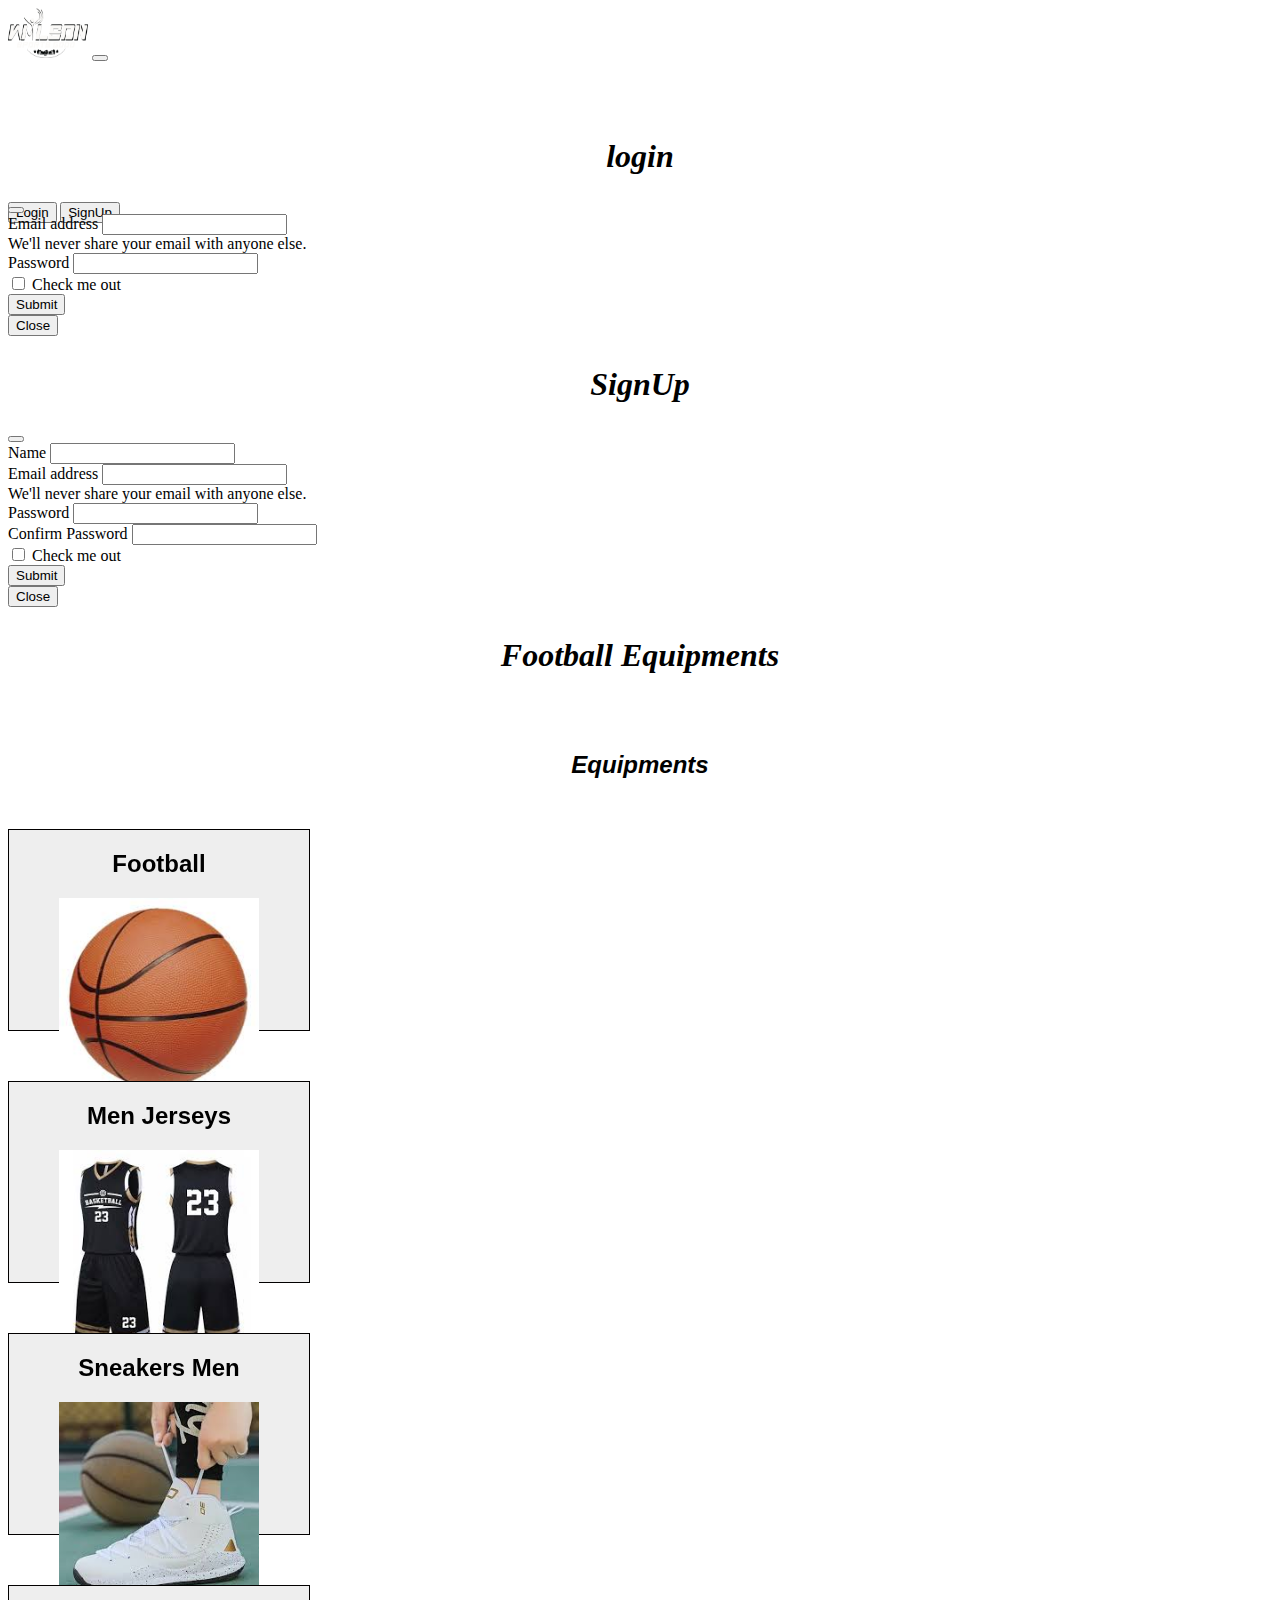
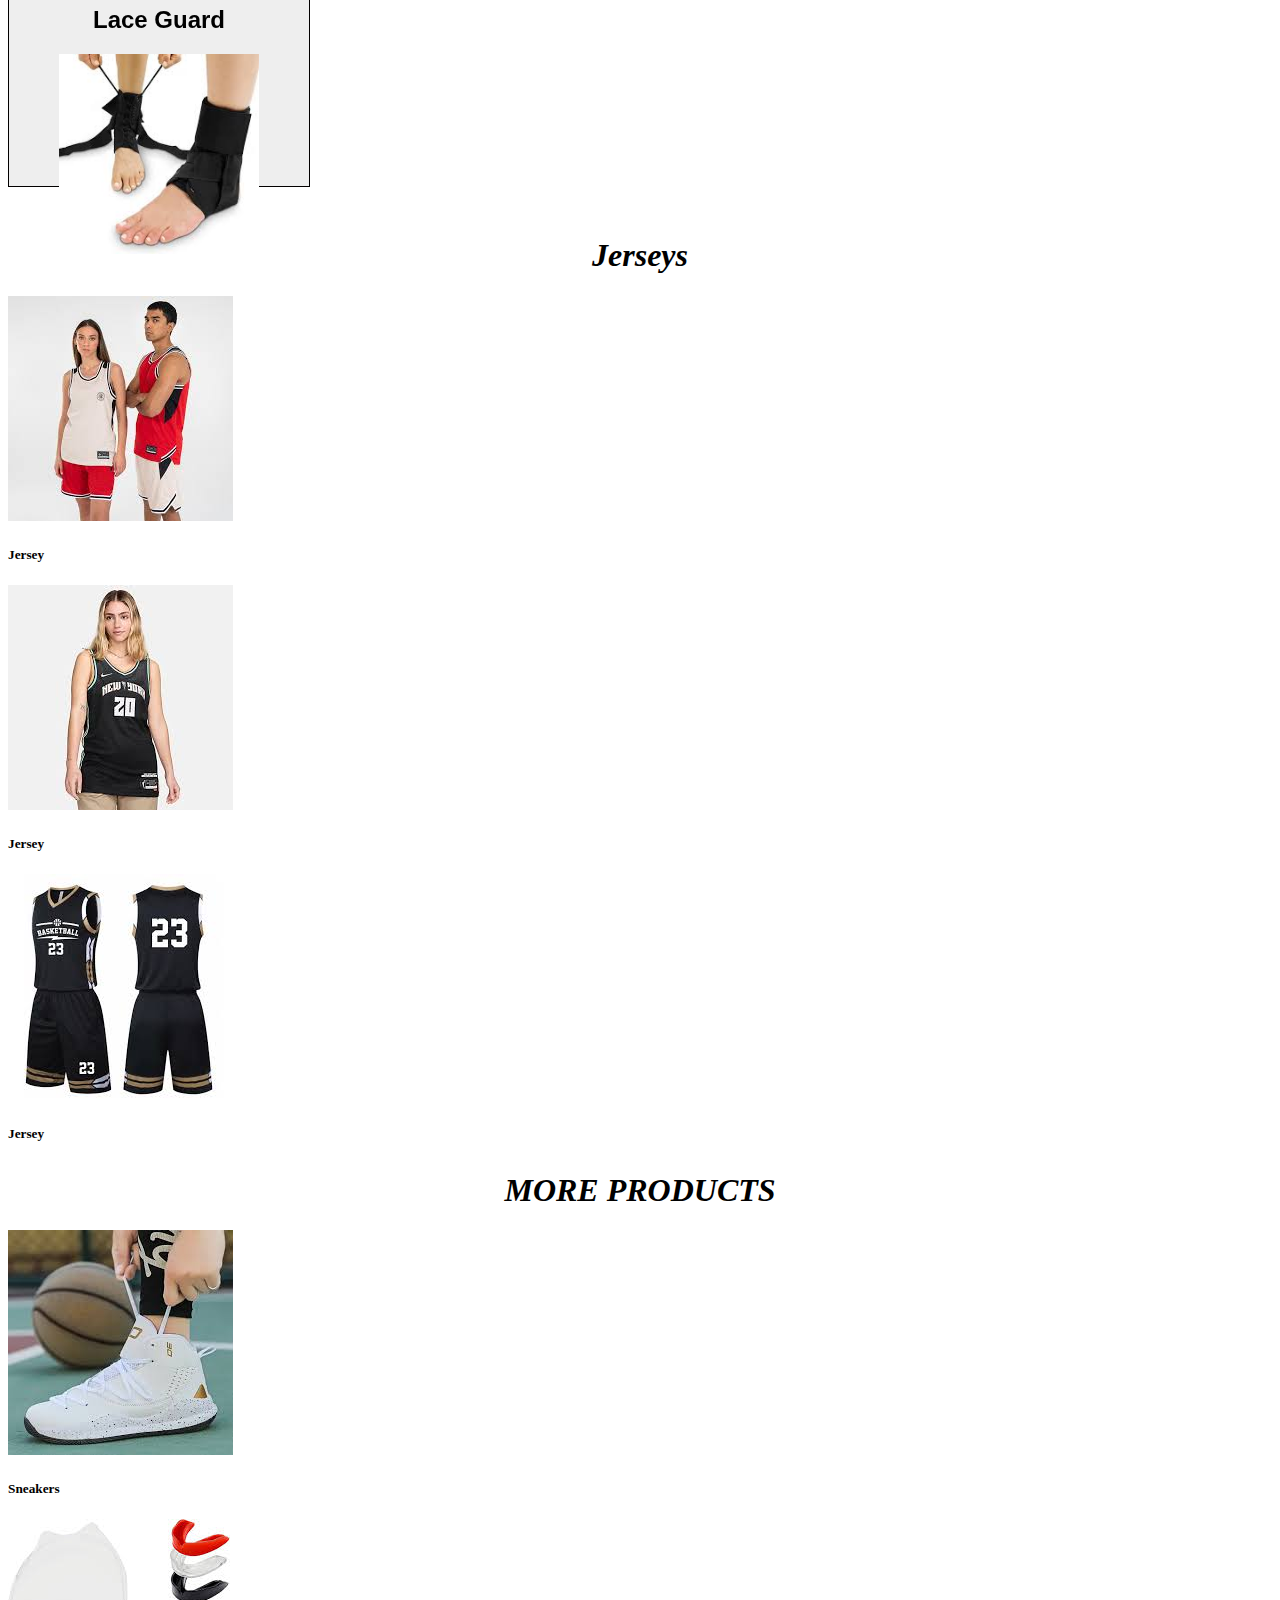
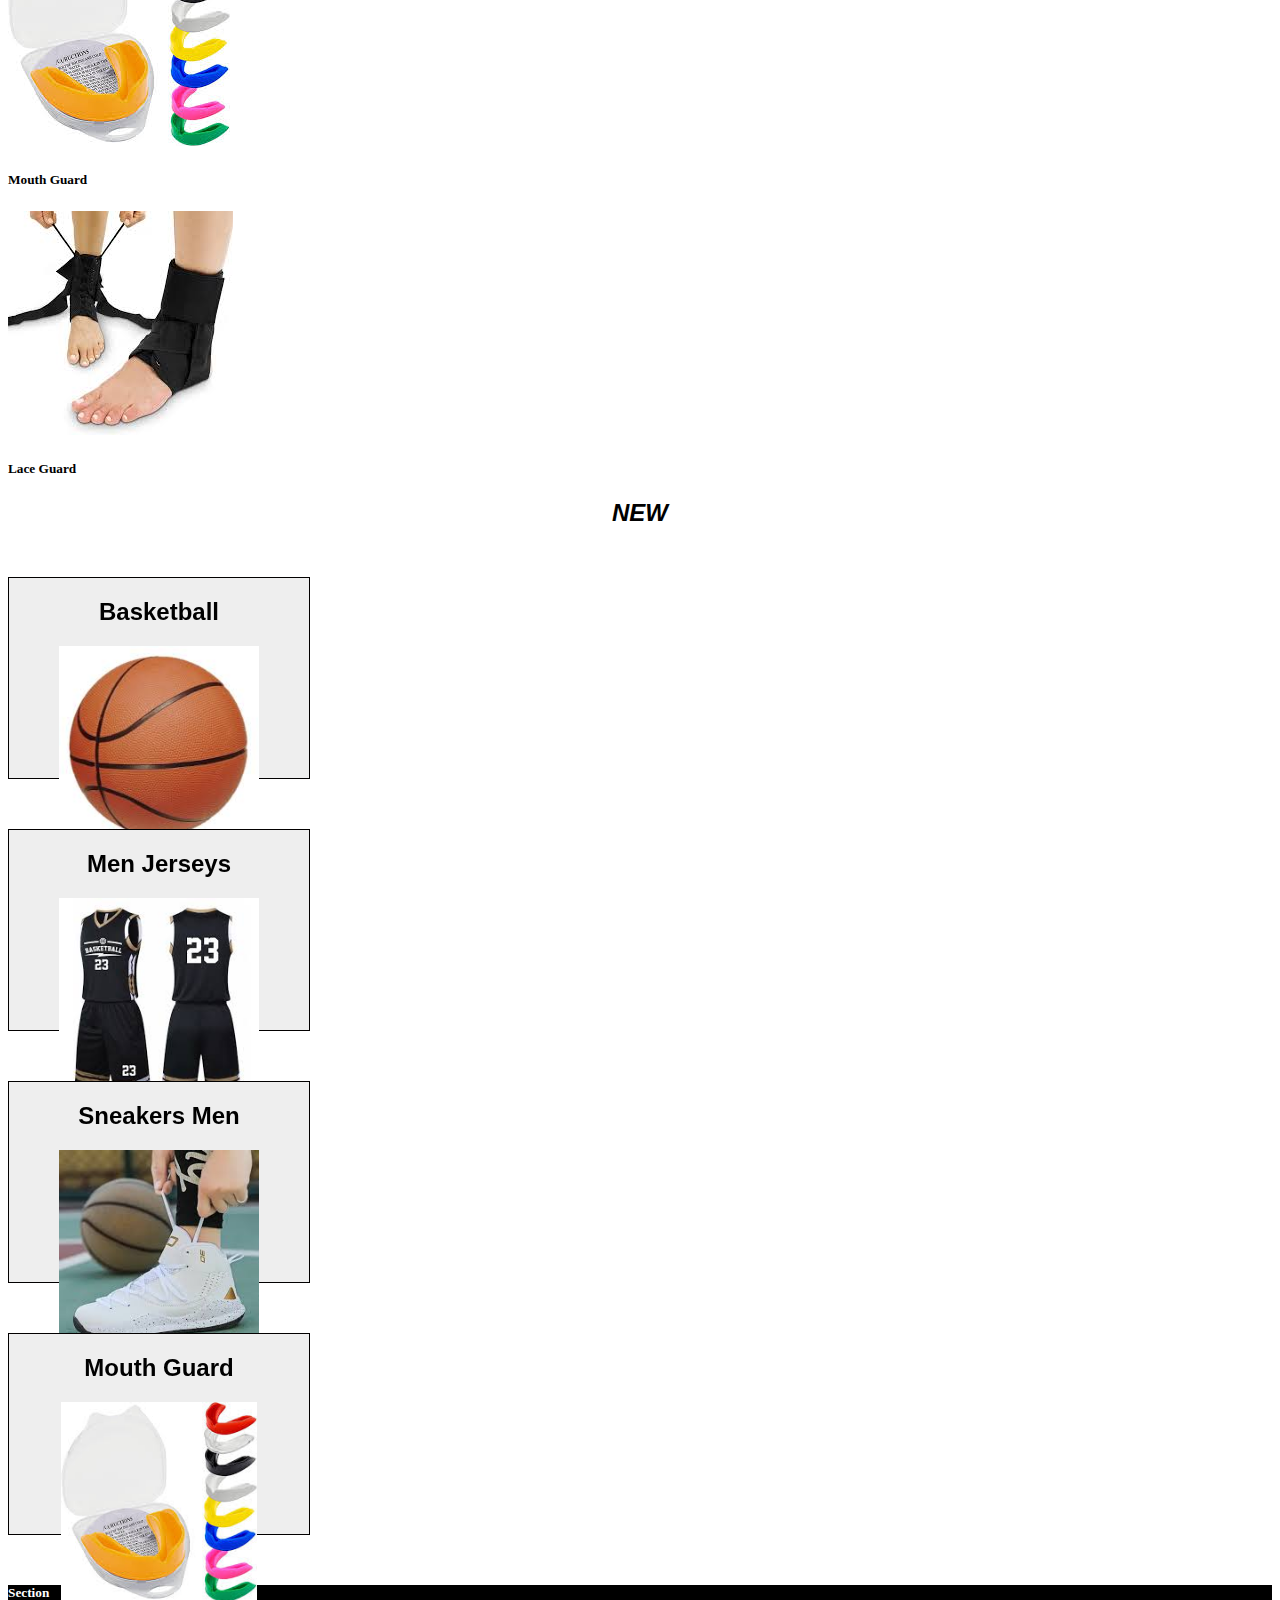
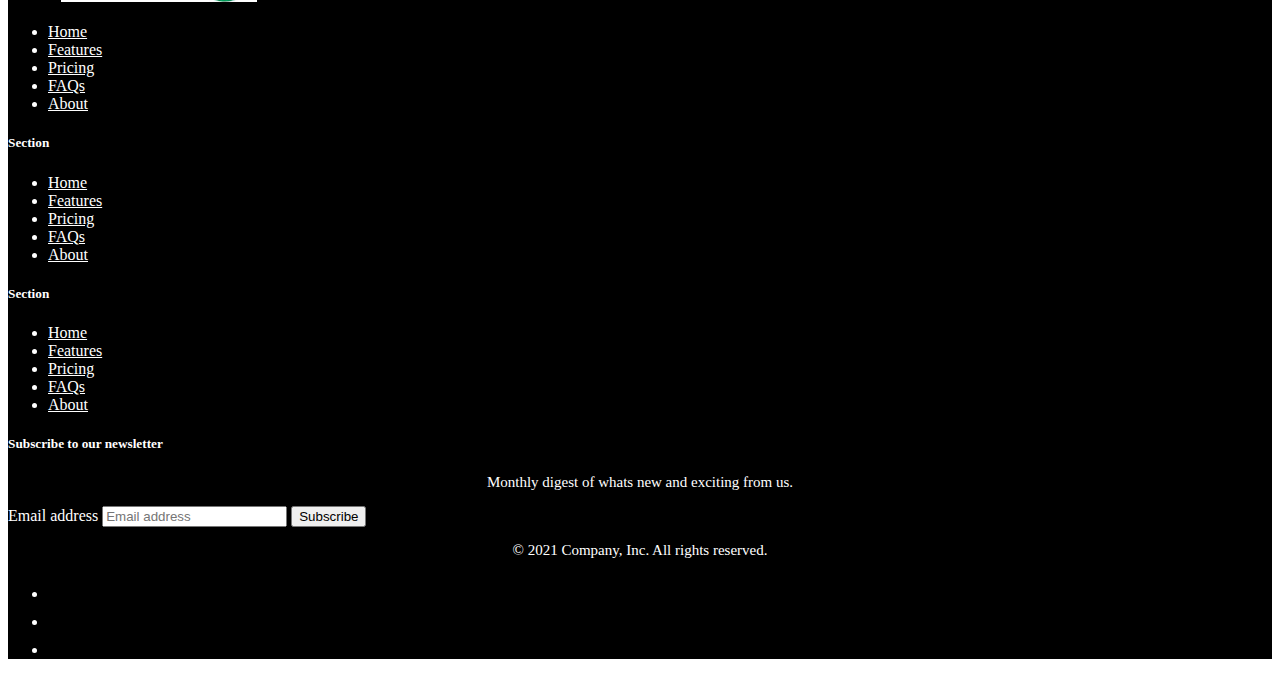
<file: football.html>
<!doctype html>
<html lang="en">
    <head>
        <title>Foot Ball</title>
        <!-- Required meta tags -->
        <meta charset="utf-8" />
        <meta
            name="viewport"
            content="width=device-width, initial-scale=1, shrink-to-fit=no"
        />

        <!-- Bootstrap CSS v5.2.1 -->
        <link
            href="https://cdn.jsdelivr.net/npm/bootstrap@5.3.2/dist/css/bootstrap.min.css"
            rel="stylesheet"
            integrity="sha384-T3c6CoIi6uLrA9TneNEoa7RxnatzjcDSCmG1MXxSR1GAsXEV/Dwwykc2MPK8M2HN"
            crossorigin="anonymous"
        />
        <link rel="stylesheet" href="index.css">
    </head>

    <body>
        <header>
          <nav class="navbar navbar-expand-sm navbar-dark bg-dark ">
            <div class="container">
              <a class="navbar-brand" href="#">
                <img src="images/logo.png" width="80" height="50" alt="">
              </a>
              <button class="navbar-toggler d-lg-none" type="button" data-bs-toggle="collapse" data-bs-target="#collapsibleNavId"
                aria-controls="collapsibleNavId" aria-expanded="false" aria-label="Toggle navigation">
                <span class="navbar-toggler-icon"></span>
              </button>
              <div class="collapse navbar-collapse" id="collapsibleNavId">
                <ul class="navbar-nav me-auto mb-2 mb-lg-0"style="color: white;">
                  <li class="nav-item">
                    <a class="nav-link active" href="index.html" aria-current="page">Home
                      <span class="visually-hidden">(current)</span></a>
                  </li>
                  <li class="nav-item dropdown">
                    <a class="nav-link dropdown-toggle nav-link active" href="#" id="dropdownId" data-bs-toggle="dropdown" aria-haspopup="true"
                      aria-expanded="false">Brands</a>
                    <div class="dropdown-menu" aria-labelledby="dropdownId">
                      <a class="dropdown-item" href="rebook.html">Reebok</a>
                      <a class="dropdown-item" href="nike.html">Nike</a>
                      <a class="dropdown-item" href="adidas.html">Adidas</a>
                      <a class="dropdown-item" href="puma.html">Puma</a>
                      
                    </div>
                  </li>
                  <li class="nav-item dropdown">
                    <a class="nav-link dropdown-toggle nav-link active" href="#" id="dropdownId" data-bs-toggle="dropdown" aria-haspopup="true"
                      aria-expanded="false">Sports Goods</a>
                    <div class="dropdown-menu" aria-labelledby="dropdownId">
                      <a class="dropdown-item" href="football.html">Football</a>
                      <a class="dropdown-item" href="cricketball.html">Cricket</a>
                      <a class="dropdown-item" href="baksetball.html">BasketBall</a>
                      <a class="dropdown-item" href="vollyball.html ">VolleyBall</a>
                    </div>
                  
                  
                  
                  <li class="nav-item">
                    <a class="nav-link active nav-link active" href="contactus and aboutus.html" aria-current="page">AboutUs
                      <span class="visually-hidden">(current)</span></a>
                  </li>
                  <li class="nav-item">
                    <a class="nav-link active" href="contactus and aboutus.html" aria-current="page">ContactUs
                      <span class="visually-hidden">(current)</span></a>
                  </li>
                </ul>
                
                  <button type="button" class="btn btn-light my-2 my-sm-0 me-2" data-bs-toggle="modal"
                    data-bs-target="#exampleModal">
                    Login
                  </button>
                  <button type="button" class="btn btn-light my-2 my-sm-0 me-2" data-bs-toggle="modal"
                    data-bs-target="#exampleModal1">
                    SignUp
                  </button>
                
              </div>
            </div>
          </nav>
        </header>
        <aside>
            <!-- modal login -->
            <div class="modal fade" id="exampleModal" tabindex="-1" aria-labelledby="exampleModalLabel" aria-hidden="true">
                <div class="modal-dialog">
                  <div class="modal-content">
                    <div class="modal-header">
                      <h1 class="modal-title fs-5" id="exampleModalLabel">login</h1>
                      <button type="button" class="btn-close" data-bs-dismiss="modal" aria-label="Close"></button>
                    </div>
                    <div class="modal-body">
                        <form>
                            <div class="mb-3">
                              <label for="exampleInputEmail1" class="form-label">Email address</label>
                              <input type="email" class="form-control" id="exampleInputEmail1" aria-describedby="emailHelp">
                              <div id="emailHelp" class="form-text">We'll never share your email with anyone else.</div>
                            </div>
                            <div class="mb-3">
                              <label for="exampleInputPassword1" class="form-label">Password</label>
                              <input type="password" class="form-control" id="exampleInputPassword1">
                            </div>
                            <div class="mb-3 form-check">
                              <input type="checkbox" class="form-check-input" id="exampleCheck1">
                              <label class="form-check-label" for="exampleCheck1">Check me out</label>
                            </div>
                            <button type="submit" class="btn btn-primary">Submit</button>
                          </form>
                    </div>
                    <div class="modal-footer">
                      <button type="button" class="btn btn-secondary" data-bs-dismiss="modal">Close</button>
                      
                    </div>
                  </div>
                </div>
              </div>

              <!-- modal signup -->
              <div class="modal fade" id="exampleModal1" tabindex="-1" aria-labelledby="exampleModalLabel" aria-hidden="true">
                <div class="modal-dialog">
                  <div class="modal-content">
                    <div class="modal-header">
                      <h1 class="modal-title fs-5" id="exampleModalLabel">SignUp</h1>
                      <button type="button" class="btn-close" data-bs-dismiss="modal" aria-label="Close"></button>
                    </div>
                    <div class="modal-body">
                        <form>
                            <div class="mb-3">
                                <label for="exampleInputEmail1" class="form-label">Name</label>
                                <input type="text" class="form-control" id="exampleInputEmail1" >
                            <div class="mb-3">
                              <label for="exampleInputEmail1" class="form-label">Email address</label>
                              <input type="email" class="form-control" id="exampleInputEmail1" aria-describedby="emailHelp">
                              <div id="emailHelp" class="form-text">We'll never share your email with anyone else.</div>
                            </div>
                            <div class="mb-3">
                              <label for="exampleInputPassword1" class="form-label">Password</label>
                              <input type="password" class="form-control" id="exampleInputPassword1">
                            </div>
                            <div class="mb-3">
                                <label for="exampleInputPassword1" class="form-label">Confirm Password</label>
                                <input type="password" class="form-control" id="exampleInputPassword1">
                              </div>
                            <div class="mb-3 form-check">
                              <input type="checkbox" class="form-check-input" id="exampleCheck1">
                              <label class="form-check-label" for="exampleCheck1">Check me out</label>
                            </div>
                            <button type="submit" class="btn btn-primary">Submit</button>
                          </form>
                    </div>
                    <div class="modal-footer">
                      <button type="button" class="btn btn-secondary" data-bs-dismiss="modal">Close</button>
                      
                    </div>
                  </div>
                </div>
              </div>

            
        </aside>
        <main>
            <h1>Football Equipments</h1><br><br>
            <!-- flip cards -->
            <div class="row">
                <!-- one -->
                <h2 style="text-align: center; font-style: italic;">Equipments</h2>
                <div class="col-3"><div class="flip-box">
                  <div class="flip-box-inner">
                    <div class="flip-box-front">
                      <h2>Football</h2>
                      <img src="images/basketball equipment/ball.jfif" alt="Front Image" style="background-position: cover;">
                    </div>
                    <div class="flip-box-back">
                      <h2>Bottle</h2>
                    <img src="images/basketball equipment/bottle w.jfif" alt="">
                    </div>
                  </div>
                </div></div>
                <!-- two -->
                <div class="col-3">
                  <div class="flip-box">
                  <div class="flip-box-inner">
                    <div class="flip-box-front">
                      <h2>Men Jerseys</h2>
                      <img src="images/basketball equipment/jersey men.jfif" alt="">
                    </div>
                    <div class="flip-box-back">
                      <h2>Women Jersey</h2>
                      <img src="images/basketball equipment/jersey women.jfif" alt="">
                    </div>
                  </div>
                </div></div>
                <!-- three -->
                <div class="col-3"><div class="flip-box">
                  <div class="flip-box-inner">
                    <div class="flip-box-front">
                      <h2>Sneakers Men</h2>
                      <img src="images/basketball equipment/sneakers men.jfif" alt="adidas">
                    </div>
                    <div class="flip-box-back">
                      <h2>Sneakers Women</h2>
                      <img src="images/basketball equipment/sneakers women 2.jfif" alt="">
                    </div>
                  </div>
                </div></div>
              <!-- four -->
                <div class="col-3"><div class="flip-box">
                  <div class="flip-box-inner">
                    <div class="flip-box-front">
                      <h2>Lace Guard</h2>
                    <img src="images/basketball equipment/lace guard.jfif" alt="">
                    </div>
                    <div class="flip-box-back">
                      <h2>Lace Guard</h2>
                      <img src="images/basketball equipment/lace guard.jfif" alt="">
                    </div>
                  </div>
                </div></div>
              </div>

              <h1 style="text-align: center;">Jerseys</h1>
              <div class="card-group">
                <div class="card">
                  <img src="images/basketball equipment/jersey men+w.jfif" class="card-img-top" alt="...">
                  <div class="card-body">
                    <h5 class="card-title">Jersey</h5>
                    
                  </div>
                  
                </div>
                <div class="card">
                  <img src="images/basketball equipment/jersey women.jfif" class="card-img-top" alt="...">
                  <div class="card-body">
                    <h5 class="card-title">Jersey</h5>
                   
                  </div>
                  
                </div>
                <div class="card">
                  <img src="images/basketball equipment/jersey men.jfif" class="card-img-top" alt="...">
                  <div class="card-body">
                    <h5 class="card-title">Jersey</h5>
                    
                  </div>
                  
                </div>
              </div>

              <h1>MORE PRODUCTS</h1>
              <div class="card-group">
                <div class="card">
                  <img src="images/basketball equipment/sneakers men.jfif" class="card-img-top" alt="...">
                  <div class="card-body">
                    <h5 class="card-title">Sneakers</h5>
                    
                  </div>
                 
                </div>
                <div class="card">
                  <img src="images/basketball equipment/mouth guard 2.jfif" class="card-img-top" alt="...">
                  <div class="card-body">
                    <h5 class="card-title">Mouth Guard</h5>
                    
                  </div>
                  
                </div>
                <div class="card">
                  <img src="images/basketball equipment/lace guard.jfif" class="card-img-top" alt="...">
                  <div class="card-body">
                    <h5 class="card-title">Lace Guard</h5>
                  </div>
                </div>
              </div>
                 
                
            <!-- flip cards -->
            <div class="row">
                
                <!-- one -->
                <h2 style="text-align: center; font-style: italic;margin-top: 15px;">NEW</h2>
                <div class="col-3"><div class="flip-box">
                  <div class="flip-box-inner">
                    <div class="flip-box-front">
                      <h2>Basketball</h2>
                      <img src="images/basketball equipment/ball.jfif" alt="Front Image" style="background-position: cover;">
                    </div>
                    <div class="flip-box-back">
                      <h2>Bottle</h2>
                    <img src="images/basketball equipment/bottle w.jfif" alt="">
                    </div>
                  </div>
                </div></div>
                <!-- two -->
                <div class="col-3">
                  <div class="flip-box">
                  <div class="flip-box-inner">
                    <div class="flip-box-front">
                      <h2>Men Jerseys</h2>
                      <img src="images/basketball equipment/jersey men.jfif" alt="">
                    </div>
                    <div class="flip-box-back">
                      <h2>Women Jersey</h2>
                      <img src="images/basketball equipment/jersey women.jfif" alt="">
                    </div>
                  </div>
                </div></div>
                <!-- three -->
                <div class="col-3"><div class="flip-box">
                  <div class="flip-box-inner">
                    <div class="flip-box-front">
                      <h2>Sneakers Men</h2>
                      <img src="images/basketball equipment/sneakers men.jfif" alt="adidas">
                    </div>
                    <div class="flip-box-back">
                      <h2>Sneakers Women</h2>
                      <img src="images/basketball equipment/sneakers women 2.jfif" alt="">
                    </div>
                  </div>
                </div></div>
              <!-- four -->
                <div class="col-3"><div class="flip-box">
                  <div class="flip-box-inner">
                    <div class="flip-box-front">
                      <h2>Mouth Guard</h2>
                    <img src="images/basketball equipment/mouth guard 2.jfif" alt="">
                    </div>
                    <div class="flip-box-back">
                      <h2>Lace Guard</h2>
                      <img src="images/basketball equipment/lace guard.jfif" alt="">
                    </div>
                  </div>
                </div></div>
              </div>
        </main>

        <footer>
            <footer class="py-5 mt-20px">
                <div class="row">
                  <div class="col-2">
                    <h5>Section</h5>
                    <ul class="nav flex-column">
                      <li class="nav-item mb-2"><a href="#" class="nav-link p-0 text-white">Home</a></li>
                      <li class="nav-item mb-2"><a href="#" class="nav-link p-0 text-white">Features</a></li>
                      <li class="nav-item mb-2"><a href="#" class="nav-link p-0 text-white">Pricing</a></li>
                      <li class="nav-item mb-2"><a href="#" class="nav-link p-0 text-white">FAQs</a></li>
                      <li class="nav-item mb-2"><a href="#" class="nav-link p-0 text-white">About</a></li>
                    </ul>
                  </div>
            
                  <div class="col-2">
                    <h5>Section</h5>
                    <ul class="nav flex-column">
                      <li class="nav-item mb-2"><a href="#" class="nav-link p-0 text-white">Home</a></li>
                      <li class="nav-item mb-2"><a href="#" class="nav-link p-0 text-white">Features</a></li>
                      <li class="nav-item mb-2"><a href="#" class="nav-link p-0 text-white">Pricing</a></li>
                      <li class="nav-item mb-2"><a href="#" class="nav-link p-0 text-white">FAQs</a></li>
                      <li class="nav-item mb-2"><a href="#" class="nav-link p-0 text-white">About</a></li>
                    </ul>
                  </div>
            
                  <div class="col-2">
                    <h5>Section</h5>
                    <ul class="nav flex-column">
                      <li class="nav-item mb-2"><a href="#" class="nav-link p-0 text-white">Home</a></li>
                      <li class="nav-item mb-2"><a href="#" class="nav-link p-0 text-white">Features</a></li>
                      <li class="nav-item mb-2"><a href="#" class="nav-link p-0 text-white">Pricing</a></li>
                      <li class="nav-item mb-2"><a href="#" class="nav-link p-0 text-white">FAQs</a></li>
                      <li class="nav-item mb-2"><a href="#" class="nav-link p-0 text-white">About</a></li>
                    </ul>
                  </div>
            
                  <div class="col-4 offset-1">
                    <form>
                      <h5>Subscribe to our newsletter</h5>
                      <p class="foot-p">Monthly digest of whats new and exciting from us.</p>
                      <div class="d-flex w-100 gap-2">
                        <label for="newsletter1" class="visually-hidden">Email address</label>
                        <input id="newsletter1" type="text" class="form-control" placeholder="Email address">
                        <button class="btn btn-primary" type="button">Subscribe</button>
                      </div>
                    </form>
                  </div>
                </div>
            
                <div class="d-flex justify-content-between py-4 my-4 border-top">
                  <p class="foot-p">© 2021 Company, Inc. All rights reserved.</p>
                  <ul class="list-unstyled d-flex">
                    <li class="ms-3"><a class="link-dark" href="#"><svg class="bi" width="24" height="24"><use xlink:href="#twitter"></use></svg></a></li>
                    <li class="ms-3"><a class="link-dark" href="#"><svg class="bi" width="24" height="24"><use xlink:href="#instagram"></use></svg></a></li>
                    <li class="ms-3"><a class="link-dark" href="#"><svg class="bi" width="24" height="24"><use xlink:href="#facebook"></use></svg></a></li>
                  </ul>
                </div>
              </footer>
                
              
          </footer>
        </footer>
        <!-- Bootstrap JavaScript Libraries -->
        <script
            src="https://cdn.jsdelivr.net/npm/@popperjs/core@2.11.8/dist/umd/popper.min.js"
            integrity="sha384-I7E8VVD/ismYTF4hNIPjVp/Zjvgyol6VFvRkX/vR+Vc4jQkC+hVqc2pM8ODewa9r"
            crossorigin="anonymous"
        ></script>

        <script
            src="https://cdn.jsdelivr.net/npm/bootstrap@5.3.2/dist/js/bootstrap.min.js"
            integrity="sha384-BBtl+eGJRgqQAUMxJ7pMwbEyER4l1g+O15P+16Ep7Q9Q+zqX6gSbd85u4mG4QzX+"
            crossorigin="anonymous"
        ></script>
        <script src="index.js"></script>
    </body>
</html>
</file>
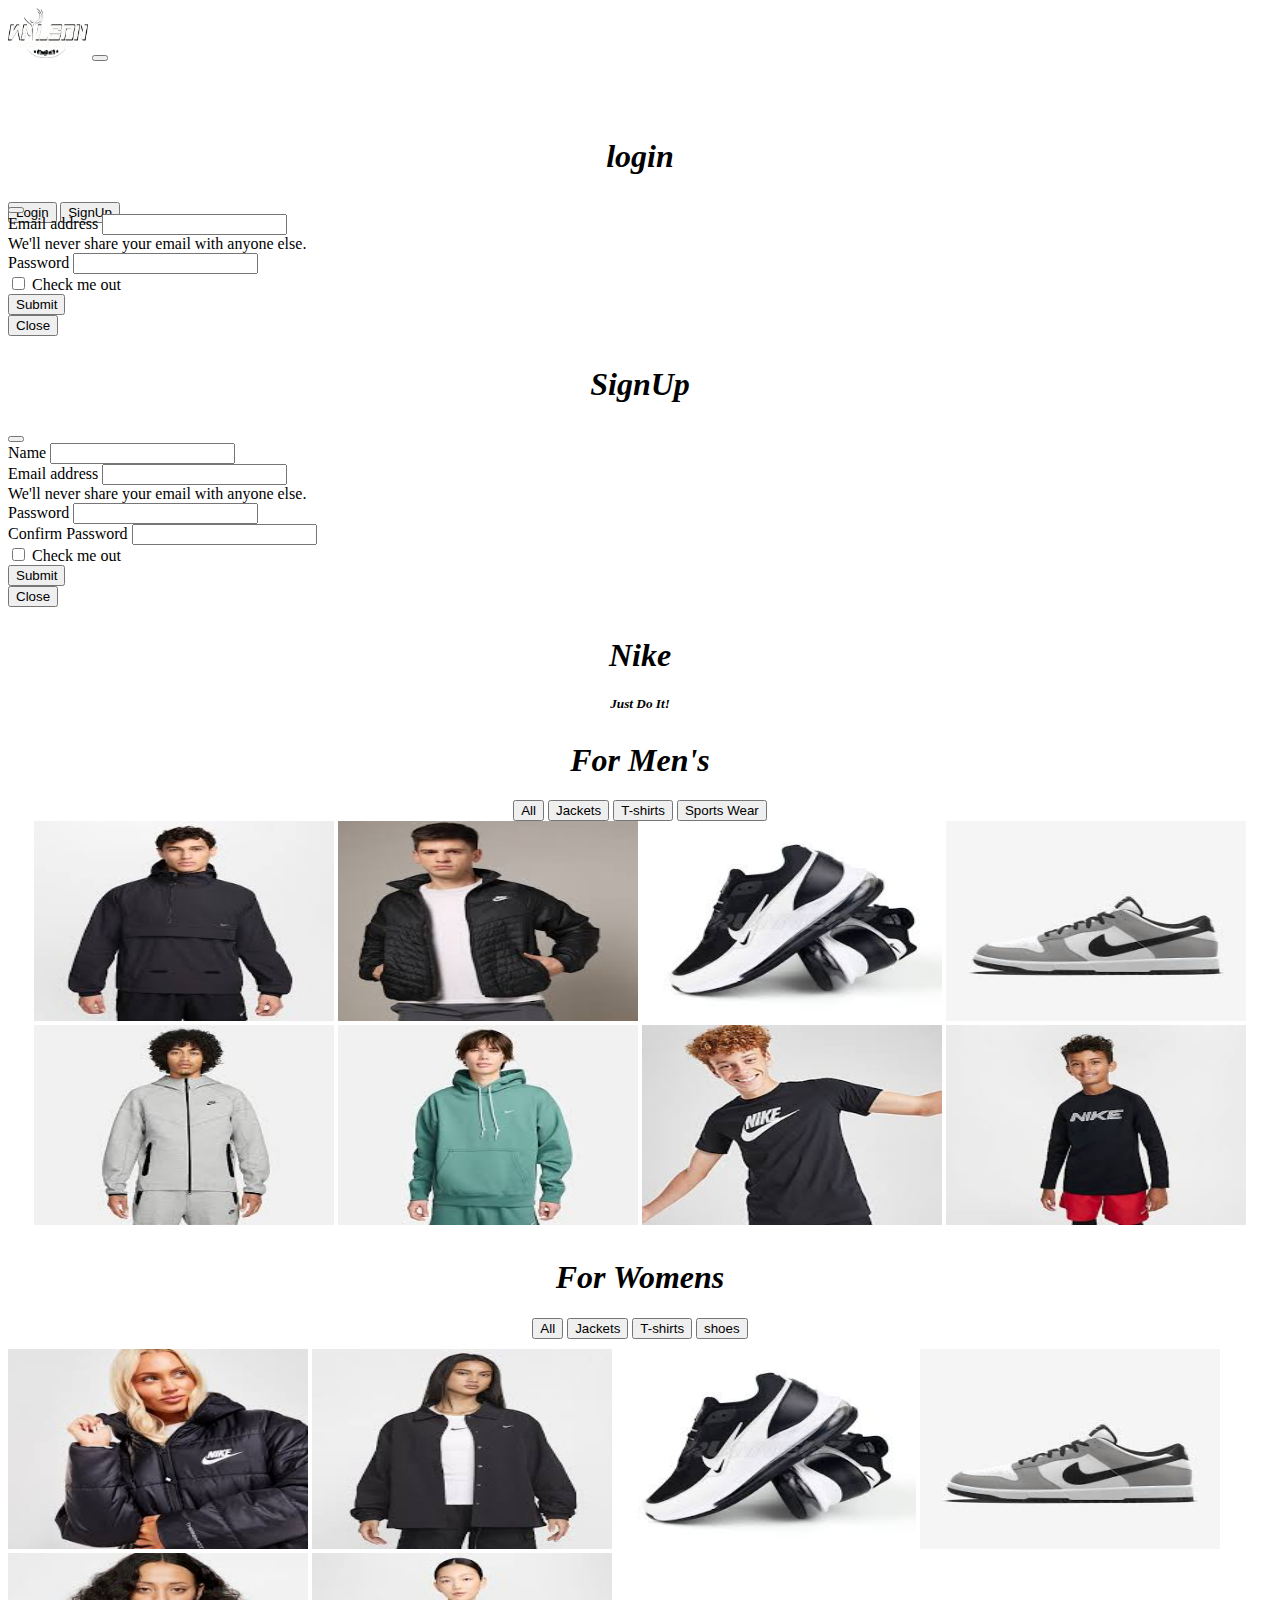
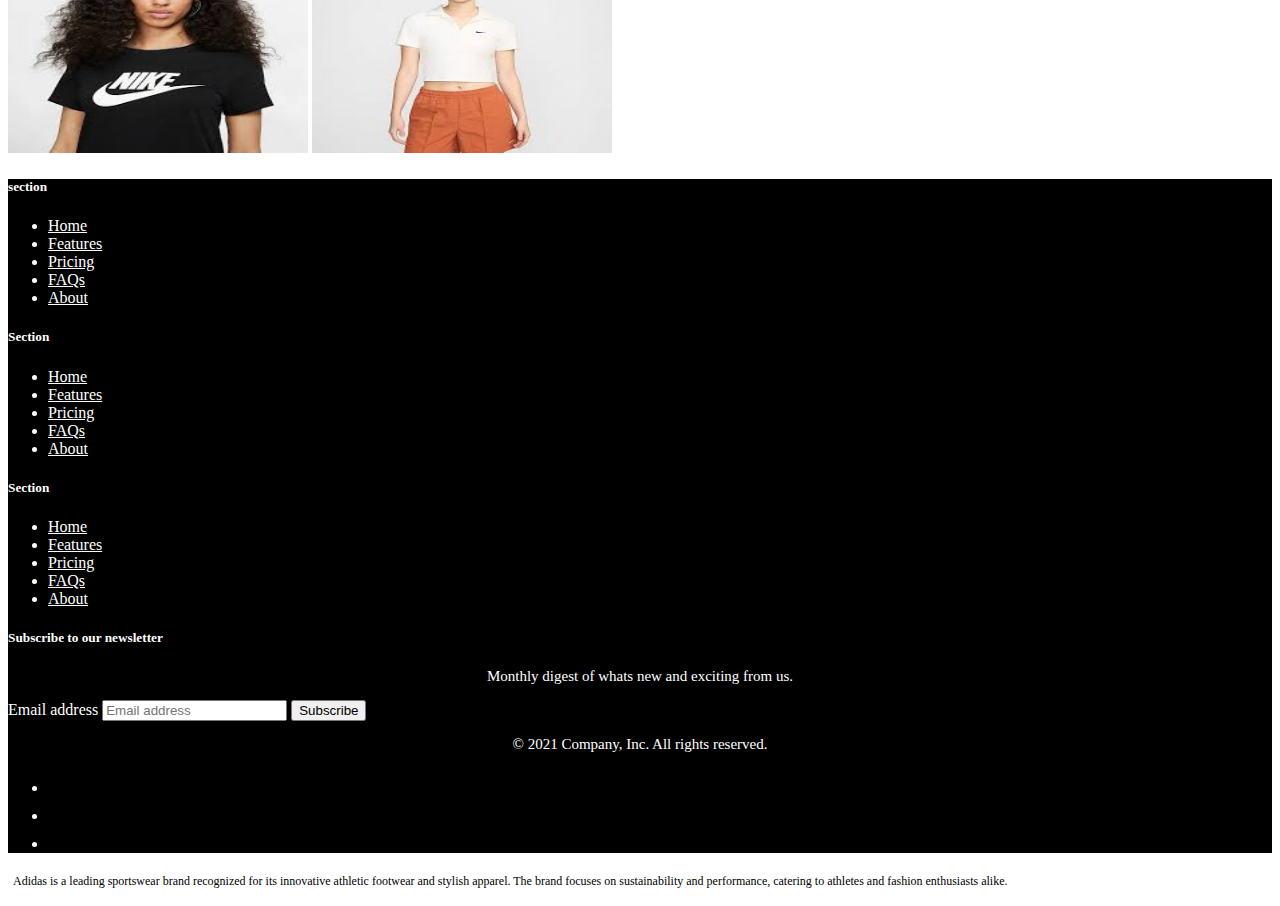
<file: nike.html>
<!doctype html>
<html lang="en">
    <head>
        <title>Nike</title>
        <!-- Required meta tags -->
        <meta charset="utf-8" />
        <meta
            name="viewport"
            content="width=device-width, initial-scale=1, shrink-to-fit=no"
        />

        <!-- Bootstrap CSS v5.2.1 -->
        <link
            href="https://cdn.jsdelivr.net/npm/bootstrap@5.3.2/dist/css/bootstrap.min.css"
            rel="stylesheet"
            integrity="sha384-T3c6CoIi6uLrA9TneNEoa7RxnatzjcDSCmG1MXxSR1GAsXEV/Dwwykc2MPK8M2HN"
            crossorigin="anonymous"
        />
        <link rel="stylesheet" href="index.css">
    </head>

    <body>
        <header>
          <nav class="navbar navbar-expand-sm navbar-dark bg-dark ">
            <div class="container">
              <a class="navbar-brand" href="#">
                <img src="images/logo.png" width="80" height="50" alt="">
              </a>
              <button class="navbar-toggler d-lg-none" type="button" data-bs-toggle="collapse" data-bs-target="#collapsibleNavId"
                aria-controls="collapsibleNavId" aria-expanded="false" aria-label="Toggle navigation">
                <span class="navbar-toggler-icon"></span>
              </button>
              <div class="collapse navbar-collapse" id="collapsibleNavId">
                <ul class="navbar-nav me-auto mb-2 mb-lg-0"style="color: white;">
                  <li class="nav-item">
                    <a class="nav-link active" href="index.html" aria-current="page">Home
                      <span class="visually-hidden">(current)</span></a>
                  </li>
                  <li class="nav-item dropdown">
                    <a class="nav-link dropdown-toggle nav-link active" href="#" id="dropdownId" data-bs-toggle="dropdown" aria-haspopup="true"
                      aria-expanded="false">Brands</a>
                    <div class="dropdown-menu" aria-labelledby="dropdownId">
                      <a class="dropdown-item" href="rebook.html">Reebok</a>
                      <a class="dropdown-item" href="nike.html">Nike</a>
                      <a class="dropdown-item" href="adidas.html">Adidas</a>
                      <a class="dropdown-item" href="puma.html">Puma</a>
                      
                    </div>
                  </li>
                  <li class="nav-item dropdown">
                    <a class="nav-link dropdown-toggle nav-link active" href="#" id="dropdownId" data-bs-toggle="dropdown" aria-haspopup="true"
                      aria-expanded="false">Sports Goods</a>
                    <div class="dropdown-menu" aria-labelledby="dropdownId">
                      <a class="dropdown-item" href="football.html">Football</a>
                      <a class="dropdown-item" href="cricketball.html">Cricket</a>
                      <a class="dropdown-item" href="baksetball.html">BasketBall</a>
                      <a class="dropdown-item" href="vollyball.html ">VolleyBall</a>
                    </div>
                  
                  
                  
                  <li class="nav-item">
                    <a class="nav-link active nav-link active" href="contactus and aboutus.html" aria-current="page">AboutUs
                      <span class="visually-hidden">(current)</span></a>
                  </li>
                  <li class="nav-item">
                    <a class="nav-link active" href="contactus and aboutus.html" aria-current="page">ContactUs
                      <span class="visually-hidden">(current)</span></a>
                  </li>
                </ul>
                
                  <button type="button" class="btn btn-light my-2 my-sm-0 me-2" data-bs-toggle="modal"
                    data-bs-target="#exampleModal">
                    Login
                  </button>
                  <button type="button" class="btn btn-light my-2 my-sm-0 me-2" data-bs-toggle="modal"
                    data-bs-target="#exampleModal1">
                    SignUp
                  </button>
                
              </div>
            </div>
          </nav>
        </header>
            
        <main class="main">
          <!-- modal login -->
           <aside>
          <div class="modal fade" id="exampleModal" tabindex="-1" aria-labelledby="exampleModalLabel" aria-hidden="true">
            <div class="modal-dialog">
              <div class="modal-content">
                <div class="modal-header">
                  <h1 class="modal-title fs-5" id="exampleModalLabel">login</h1>
                  <button type="button" class="btn-close" data-bs-dismiss="modal" aria-label="Close"></button>
                </div>
                <div class="modal-body">
                    <form>
                        <div class="mb-3">
                          <label for="exampleInputEmail1" class="form-label">Email address</label>
                          <input type="email" class="form-control" id="exampleInputEmail1" aria-describedby="emailHelp">
                          <div id="emailHelp" class="form-text">We'll never share your email with anyone else.</div>
                        </div>
                        <div class="mb-3">
                          <label for="exampleInputPassword1" class="form-label">Password</label>
                          <input type="password" class="form-control" id="exampleInputPassword1">
                        </div>
                        <div class="mb-3 form-check">
                          <input type="checkbox" class="form-check-input" id="exampleCheck1">
                          <label class="form-check-label" for="exampleCheck1">Check me out</label>
                        </div>
                        <button type="submit" class="btn btn-primary">Submit</button>
                      </form>
                </div>
                <div class="modal-footer">
                  <button type="button" class="btn btn-secondary" data-bs-dismiss="modal">Close</button>
                  
                </div>
              </div>
            </div>
          </div>

          <!-- modal signup -->
          <div class="modal fade" id="exampleModal1" tabindex="-1" aria-labelledby="exampleModalLabel" aria-hidden="true">
            <div class="modal-dialog">
              <div class="modal-content">
                <div class="modal-header">
                  <h1 class="modal-title fs-5" id="exampleModalLabel">SignUp</h1>
                  <button type="button" class="btn-close" data-bs-dismiss="modal" aria-label="Close"></button>
                </div>
                <div class="modal-body">
                    <form>
                        <div class="mb-3">
                            <label for="exampleInputEmail1" class="form-label">Name</label>
                            <input type="text" class="form-control" id="exampleInputEmail1" >
                        <div class="mb-3">
                          <label for="exampleInputEmail1" class="form-label">Email address</label>
                          <input type="email" class="form-control" id="exampleInputEmail1" aria-describedby="emailHelp">
                          <div id="emailHelp" class="form-text">We'll never share your email with anyone else.</div>
                        </div>
                        <div class="mb-3">
                          <label for="exampleInputPassword1" class="form-label">Password</label>
                          <input type="password" class="form-control" id="exampleInputPassword1">
                        </div>
                        <div class="mb-3">
                            <label for="exampleInputPassword1" class="form-label">Confirm Password</label>
                            <input type="password" class="form-control" id="exampleInputPassword1">
                          </div>
                        <div class="mb-3 form-check">
                          <input type="checkbox" class="form-check-input" id="exampleCheck1">
                          <label class="form-check-label" for="exampleCheck1">Check me out</label>
                        </div>
                        <button type="submit" class="btn btn-primary">Submit</button>
                      </form>
                </div>
                <div class="modal-footer">
                  <button type="button" class="btn btn-secondary" data-bs-dismiss="modal">Close</button>
                  
                </div>
              </div>
            </div>
          </div>
        </aside>
        <section>
        <div>
        <div class="reebok.heading"><h1>Nike</h1>
        <h5 style="text-align: center;font-style: italic;">Just Do It!</h5></div>          
        </div>
      
             <center>
              <h1>For Men's</h1>
              <button id="btn-1" class="btn btn-dark btn-lg mt-5 rounded-pill">All</button>
              <button id="btn-3" class="btn btn-dark btn-lg mt-5 rounded-pill">Jackets</button>
              <button id="btn-4" class="btn btn-dark btn-lg mt-5 rounded-pill">T-shirts</button>
              <button id="btn-5" class="btn btn-dark btn-lg mt-5 rounded-pill">Sports Wear</button>
              
            </center>
          
           <center>
            <img id="img-1" src="images/nike jackets men/1.jfif" alt="" height="200px" width="300px">
            <img id="img-2" src="images/nike jackets men/2.jfif" alt="" height="200px" width="300px">
            <img id="img-3" src="images/nike shoes/1.jfif" alt="" height="200px" width="300px">
            <img id="img-4" src="images/nike shoes/2.jfif" alt="" height="200px" width="300px">
            <img id="img-7" src="images/nike sports wear men/1.jfif" alt="" height="200px" width="300px">
            <img id="img-8" src="images/nike sports wear men/2.jfif" alt="" height="200px" width="300px">
            <img id="img-9" src="images/nike shirts/1.jfif" alt="" height="200px" width="300px">
            <img id="img-10" src="images/nike shirts/2.jfif" alt="" height="200px" width="300px">
           </center>
              
           <center class="women">
            <h1>For Womens</h1>
            <button id="btn-7" class="btn btn-dark btn-lg mt-5 rounded-pill">All</button>
            <button id="btn-8" class="btn btn-dark btn-lg mt-5 rounded-pill">Jackets</button>
            <button id="btn-9" class="btn btn-dark btn-lg mt-5 rounded-pill">T-shirts</button>
            <button id="btn-10" class="btn btn-dark btn-lg mt-5 rounded-pill">shoes</button>
          </center>
          <img id="img-11" src="images/nike women jackets/1.jfif" alt="" height="200px" width="300px">
            <img id="img-12" src="images/nike women jackets/2.jfif" alt="" height="200px" width="300px">
            <img id="img-13" src="images/nike shoes/1.jfif" alt="" height="200px" width="300px">
            <img id="img-14" src="images/nike shoes/2.jfif" alt="" height="200px" width="300px">
            <img id="img-15" src="images/nike women tshirts/1.jfif" alt="" height="200px" width="300px">
            <img id="img-16" src="images/nike women tshirts/2.jfif" alt="" height="200px" width="300px">


            </div> 
            
        </main>
        <footer>
          <footer class="py-5" class="foot">
            <div class="row">
              <div class="col-2">
                <h5>section</h5>
                <ul class="nav flex-column" id="list1">
                  <li class="nav-item mb-2"><a href="#" class="nav-link p-0 text-white">Home</a></li>
                  <li class="nav-item mb-2"><a href="#" class="nav-link p-0 text-white">Features</a></li>
                  <li class="nav-item mb-2"><a href="#" class="nav-link p-0 text-white">Pricing</a></li>
                  <li class="nav-item mb-2"><a href="#" class="nav-link p-0 text-white">FAQs</a></li>
                  <li class="nav-item mb-2"><a href="#" class="nav-link p-0 text-white">About</a></li>
                </ul>
              </div>
        
              <div class="col-2">
                <h5>Section</h5>
                <ul class="nav flex-column">
                  <li class="nav-item mb-2"><a href="#" class="nav-link p-0 text-white">Home</a></li>
                  <li class="nav-item mb-2"><a href="#" class="nav-link p-0 text-white">Features</a></li>
                  <li class="nav-item mb-2"><a href="#" class="nav-link p-0 text-white">Pricing</a></li>
                  <li class="nav-item mb-2"><a href="#" class="nav-link p-0 text-white">FAQs</a></li>
                  <li class="nav-item mb-2"><a href="#" class="nav-link p-0 text-white">About</a></li>
                </ul>
              </div>
        
              <div class="col-2">
                <h5>Section</h5>
                <ul class="nav flex-column">
                  <li class="nav-item mb-2"><a href="#" class="nav-link p-0 text-white">Home</a></li>
                  <li class="nav-item mb-2"><a href="#" class="nav-link p-0 text-white">Features</a></li>
                  <li class="nav-item mb-2"><a href="#" class="nav-link p-0 text-white">Pricing</a></li>
                  <li class="nav-item mb-2"><a href="#" class="nav-link p-0 text-white">FAQs</a></li>
                  <li class="nav-item mb-2"><a href="#" class="nav-link p-0 text-white">About</a></li>
                </ul>
              </div>
        
              <div class="col-4 offset-1">
                <form>
                  <h5>Subscribe to our newsletter</h5>
                  <p class="foot-p">Monthly digest of whats new and exciting from us.</p>
                  <div class="d-flex w-100 gap-2">
                    <label for="newsletter1" class="visually-hidden">Email address</label>
                    <input id="newsletter1" type="text" class="form-control" placeholder="Email address">
                    <button class="btn btn-primary" type="button">Subscribe</button>
                  </div>
                </form>
              </div>
            </div>
        
            <div class="d-flex justify-content-between py-4 my-4 border-top">
              <p class="foot-p">© 2021 Company, Inc. All rights reserved.</p>
              <ul class="list-unstyled d-flex">
                <li class="ms-3"><a class="link-dark" href="#"><svg class="bi" width="24" height="24"><use xlink:href="#twitter"></use></svg></a></li>
                <li class="ms-3"><a class="link-dark" href="#"><svg class="bi" width="24" height="24"><use xlink:href="#instagram"></use></svg></a></li>
                <li class="ms-3"><a class="link-dark" href="#"><svg class="bi" width="24" height="24"><use xlink:href="#facebook"></use></svg></a></li>
              </ul>
            </div>
          </footer>
        </footer>
        <!-- Bootstrap JavaScript Libraries -->
        <script
            src="https://cdn.jsdelivr.net/npm/@popperjs/core@2.11.8/dist/umd/popper.min.js"
            integrity="sha384-I7E8VVD/ismYTF4hNIPjVp/Zjvgyol6VFvRkX/vR+Vc4jQkC+hVqc2pM8ODewa9r"
            crossorigin="anonymous"
        ></script>

        <script
            src="https://cdn.jsdelivr.net/npm/bootstrap@5.3.2/dist/js/bootstrap.min.js"
            integrity="sha384-BBtl+eGJRgqQAUMxJ7pMwbEyER4l1g+O15P+16Ep7Q9Q+zqX6gSbd85u4mG4QzX+"
            crossorigin="anonymous"
        ></script>
        <!-- jquery cdn -->
        <script src="https://code.jquery.com/jquery-3.7.1.js" integrity="sha256-eKhayi8LEQwp4NKxN+CfCh+3qOVUtJn3QNZ0TciWLP4=" crossorigin="anonymous"></script>

        
              
             


        <script src="index.js"></script>
        <script>
          $('#btn-1').click(function(){
            $('#img-1').show();
            $('#img-2').show();
            $('#img-3').show();
            $('#img-4').show();
            $('#img-7').show();
            $('#img-8').show();
            $('#img-9').show();
            $('#img-10').show();
          })
          $('#btn-3').click(function(){
            $('#img-1').show();
            $('#img-2').show();
            $('#img-3').hide();
            $('#img-4').hide();
            $('#img-7').hide();
            $('#img-8').hide();
            $('#img-9').hide();
            $('#img-10').hide();
          })
          $('#btn-4').click(function(){
            $('#img-1').hide();
            $('#img-2').hide();
            $('#img-3').hide();
            $('#img-4').hide();
            $('#img-7').hide();
            $('#img-8').hide();
            $('#img-9').show();
            $('#img-10').show();
          })
          $('#btn-5').click(function(){
            $('#img-1').hide();
            $('#img-2').hide();
            $('#img-3').hide();
            $('#img-4').hide();
            $('#img-7').show();
            $('#img-8').show();
            $('#img-9').hide();
            $('#img-10').hide();
          })
          $('#btn-6').click(function(){
            $('#img-1').hide();
            $('#img-2').hide();
            $('#img-3').hide();
            $('#img-4').hide();
            $('#img-7').hide();
            $('#img-8').hide();
            $('#img-9').hide();
            $('#img-10').hide();
          })
          $('#btn-7').click(function(){
            $('#img-11').show();
            $('#img-12').show();
            $('#img-13').show();
            $('#img-14').show();
            $('#img-15').show();
            $('#img-16').show();
          })
          $('#btn-8').click(function(){
            $('#img-11').show();
            $('#img-12').show();
            $('#img-13').hide();
            $('#img-14').hide();
            $('#img-15').hide();
            $('#img-16').hide();
          })
          $('#btn-9').click(function(){
            $('#img-11').hide();
            $('#img-12').hide();
            $('#img-13').hide();
            $('#img-14').hide();
            $('#img-15').show();
            $('#img-16').show();
          })
          $('#btn-10').click(function(){
            $('#img-11').hide();
            $('#img-12').hide();
            $('#img-13').show();
            $('#img-14').show();
            $('#img-15').hide();
            $('#img-16').hide();
          })
        </script>
    </body>
</html>
<p class="card-text" style="color: black;text-align: start;font-size: 12px;padding: 5px;">Adidas is a leading sportswear brand recognized for its innovative athletic footwear and stylish apparel. The brand focuses on sustainability and performance, catering to athletes and fashion enthusiasts alike.</p>
</file>
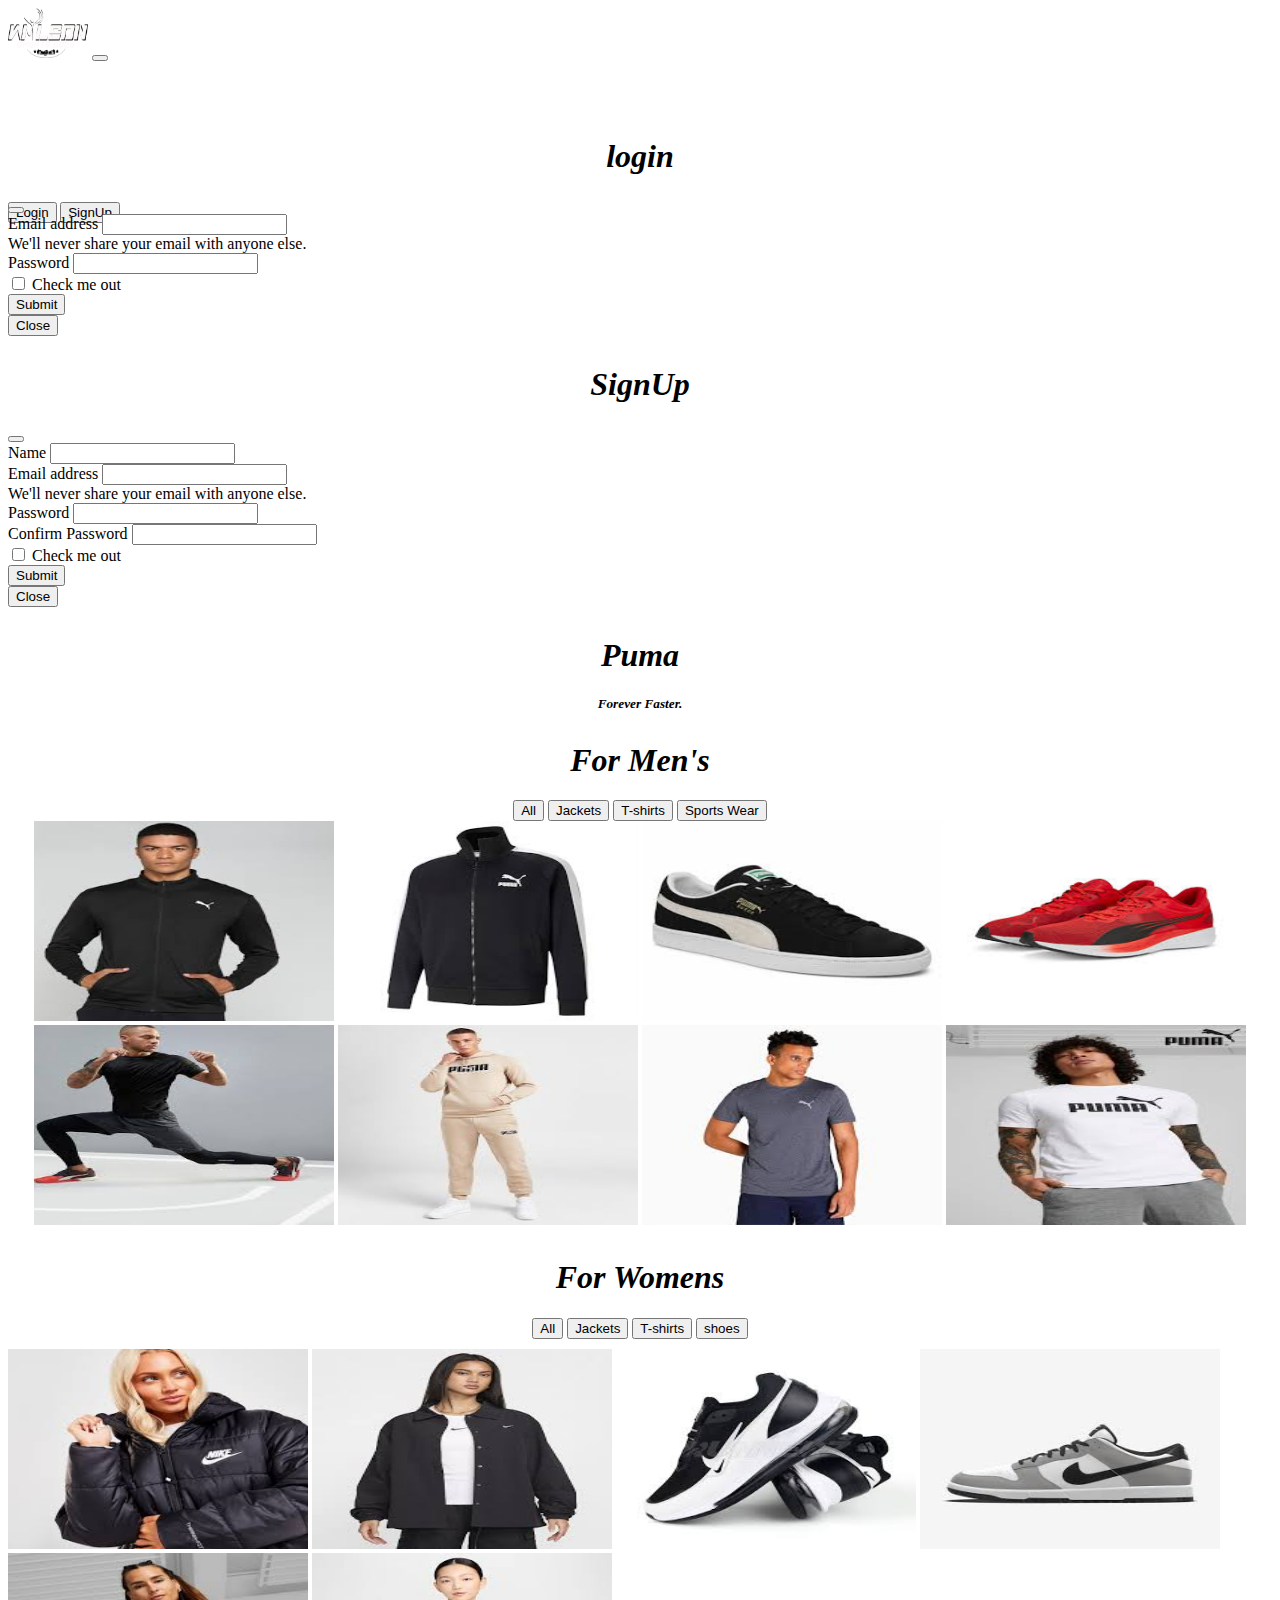
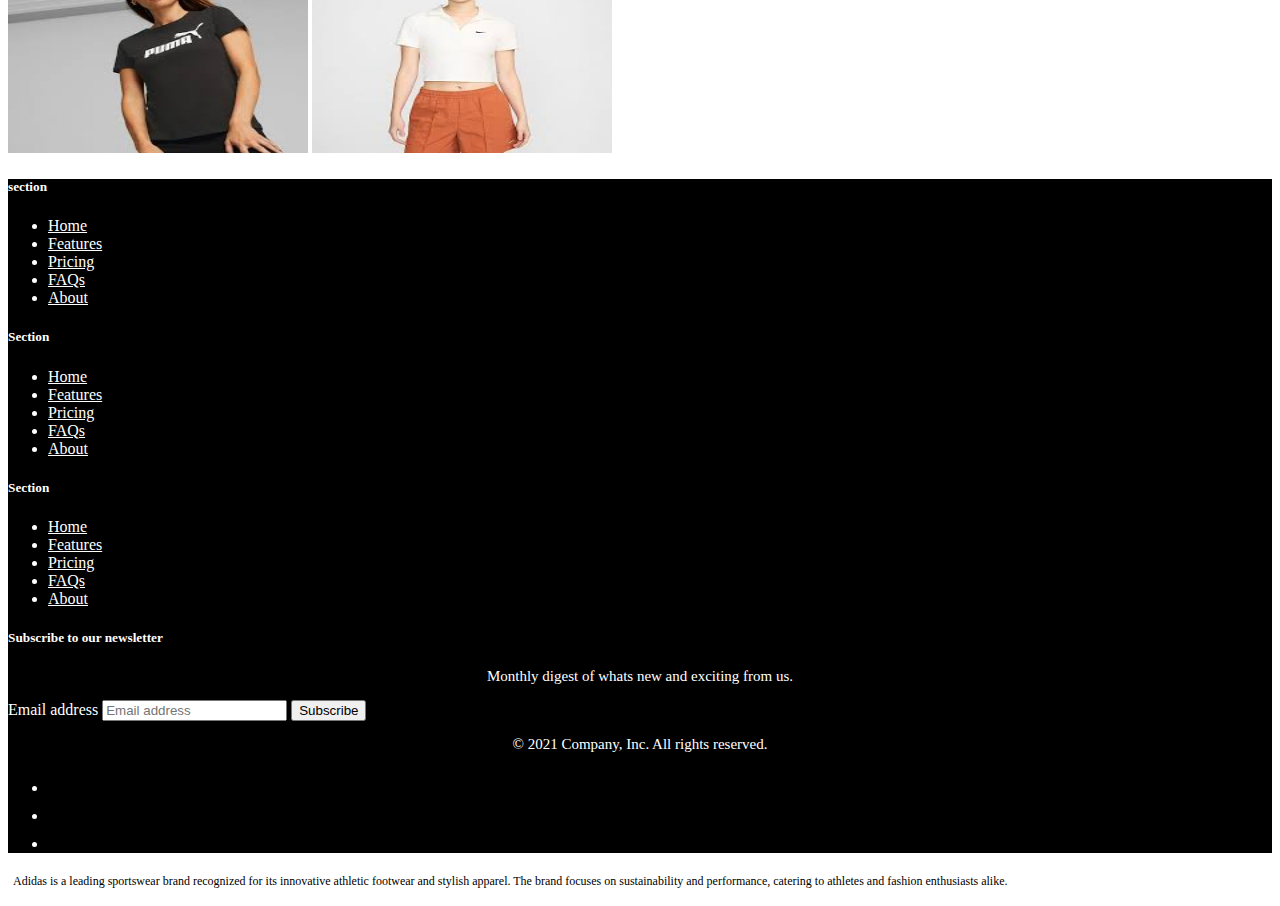
<file: puma.html>
<!doctype html>
<html lang="en">
    <head>
        <title>Puma</title>
        <!-- Required meta tags -->
        <meta charset="utf-8" />
        <meta
            name="viewport"
            content="width=device-width, initial-scale=1, shrink-to-fit=no"
        />

        <!-- Bootstrap CSS v5.2.1 -->
        <link
            href="https://cdn.jsdelivr.net/npm/bootstrap@5.3.2/dist/css/bootstrap.min.css"
            rel="stylesheet"
            integrity="sha384-T3c6CoIi6uLrA9TneNEoa7RxnatzjcDSCmG1MXxSR1GAsXEV/Dwwykc2MPK8M2HN"
            crossorigin="anonymous"
        />
        <link rel="stylesheet" href="index.css">
    </head>

    <body>
        <header>
          <nav class="navbar navbar-expand-sm navbar-dark bg-dark ">
            <div class="container">
              <a class="navbar-brand" href="#">
                <img src="images/logo.png" width="80" height="50" alt="">
              </a>
              <button class="navbar-toggler d-lg-none" type="button" data-bs-toggle="collapse" data-bs-target="#collapsibleNavId"
                aria-controls="collapsibleNavId" aria-expanded="false" aria-label="Toggle navigation">
                <span class="navbar-toggler-icon"></span>
              </button>
              <div class="collapse navbar-collapse" id="collapsibleNavId">
                <ul class="navbar-nav me-auto mb-2 mb-lg-0"style="color: white;">
                  <li class="nav-item">
                    <a class="nav-link active" href="index.html" aria-current="page">Home
                      <span class="visually-hidden">(current)</span></a>
                  </li>
                  <li class="nav-item dropdown">
                    <a class="nav-link dropdown-toggle nav-link active" href="#" id="dropdownId" data-bs-toggle="dropdown" aria-haspopup="true"
                      aria-expanded="false">Brands</a>
                    <div class="dropdown-menu" aria-labelledby="dropdownId">
                      <a class="dropdown-item" href="rebook.html">Reebok</a>
                      <a class="dropdown-item" href="nike.html">Nike</a>
                      <a class="dropdown-item" href="adidas.html">Adidas</a>
                      <a class="dropdown-item" href="puma.html">Puma</a>
                      
                    </div>
                  </li>
                  <li class="nav-item dropdown">
                    <a class="nav-link dropdown-toggle nav-link active" href="#" id="dropdownId" data-bs-toggle="dropdown" aria-haspopup="true"
                      aria-expanded="false">Sports Goods</a>
                    <div class="dropdown-menu" aria-labelledby="dropdownId">
                      <a class="dropdown-item" href="football.html">Football</a>
                      <a class="dropdown-item" href="cricketball.html">Cricket</a>
                      <a class="dropdown-item" href="baksetball.html">BasketBall</a>
                      <a class="dropdown-item" href="vollyball.html ">VolleyBall</a>
                    </div>
                  
                  
                  
                  <li class="nav-item">
                    <a class="nav-link active nav-link active" href="contactus and aboutus.html" aria-current="page">AboutUs
                      <span class="visually-hidden">(current)</span></a>
                  </li>
                  <li class="nav-item">
                    <a class="nav-link active" href="contactus and aboutus.html" aria-current="page">ContactUs
                      <span class="visually-hidden">(current)</span></a>
                  </li>
                </ul>
                
                  <button type="button" class="btn btn-light my-2 my-sm-0 me-2" data-bs-toggle="modal"
                    data-bs-target="#exampleModal">
                    Login
                  </button>
                  <button type="button" class="btn btn-light my-2 my-sm-0 me-2" data-bs-toggle="modal"
                    data-bs-target="#exampleModal1">
                    SignUp
                  </button>
                
              </div>
            </div>
          </nav>
        </header>
            
        <main class="main">
          <!-- modal login -->
           <aside>
          <div class="modal fade" id="exampleModal" tabindex="-1" aria-labelledby="exampleModalLabel" aria-hidden="true">
            <div class="modal-dialog">
              <div class="modal-content">
                <div class="modal-header">
                  <h1 class="modal-title fs-5" id="exampleModalLabel">login</h1>
                  <button type="button" class="btn-close" data-bs-dismiss="modal" aria-label="Close"></button>
                </div>
                <div class="modal-body">
                    <form>
                        <div class="mb-3">
                          <label for="exampleInputEmail1" class="form-label">Email address</label>
                          <input type="email" class="form-control" id="exampleInputEmail1" aria-describedby="emailHelp">
                          <div id="emailHelp" class="form-text">We'll never share your email with anyone else.</div>
                        </div>
                        <div class="mb-3">
                          <label for="exampleInputPassword1" class="form-label">Password</label>
                          <input type="password" class="form-control" id="exampleInputPassword1">
                        </div>
                        <div class="mb-3 form-check">
                          <input type="checkbox" class="form-check-input" id="exampleCheck1">
                          <label class="form-check-label" for="exampleCheck1">Check me out</label>
                        </div>
                        <button type="submit" class="btn btn-primary">Submit</button>
                      </form>
                </div>
                <div class="modal-footer">
                  <button type="button" class="btn btn-secondary" data-bs-dismiss="modal">Close</button>
                  
                </div>
              </div>
            </div>
          </div>

          <!-- modal signup -->
          <div class="modal fade" id="exampleModal1" tabindex="-1" aria-labelledby="exampleModalLabel" aria-hidden="true">
            <div class="modal-dialog">
              <div class="modal-content">
                <div class="modal-header">
                  <h1 class="modal-title fs-5" id="exampleModalLabel">SignUp</h1>
                  <button type="button" class="btn-close" data-bs-dismiss="modal" aria-label="Close"></button>
                </div>
                <div class="modal-body">
                    <form>
                        <div class="mb-3">
                            <label for="exampleInputEmail1" class="form-label">Name</label>
                            <input type="text" class="form-control" id="exampleInputEmail1" >
                        <div class="mb-3">
                          <label for="exampleInputEmail1" class="form-label">Email address</label>
                          <input type="email" class="form-control" id="exampleInputEmail1" aria-describedby="emailHelp">
                          <div id="emailHelp" class="form-text">We'll never share your email with anyone else.</div>
                        </div>
                        <div class="mb-3">
                          <label for="exampleInputPassword1" class="form-label">Password</label>
                          <input type="password" class="form-control" id="exampleInputPassword1">
                        </div>
                        <div class="mb-3">
                            <label for="exampleInputPassword1" class="form-label">Confirm Password</label>
                            <input type="password" class="form-control" id="exampleInputPassword1">
                          </div>
                        <div class="mb-3 form-check">
                          <input type="checkbox" class="form-check-input" id="exampleCheck1">
                          <label class="form-check-label" for="exampleCheck1">Check me out</label>
                        </div>
                        <button type="submit" class="btn btn-primary">Submit</button>
                      </form>
                </div>
                <div class="modal-footer">
                  <button type="button" class="btn btn-secondary" data-bs-dismiss="modal">Close</button>
                  
                </div>
              </div>
            </div>
          </div>
        </aside>
        <section>
        <div>
        <div class="reebok.heading"><h1>Puma</h1>
        <h5 style="text-align: center;font-style: italic;">Forever Faster.</h5></div>          
        </div>
      
             <center>
              <h1>For Men's</h1>
              <button id="btn-1" class="btn btn-dark btn-lg mt-5 rounded-pill">All</button>
              <button id="btn-3" class="btn btn-dark btn-lg mt-5 rounded-pill">Jackets</button>
              <button id="btn-4" class="btn btn-dark btn-lg mt-5 rounded-pill">T-shirts</button>
              <button id="btn-5" class="btn btn-dark btn-lg mt-5 rounded-pill">Sports Wear</button>
              
            </center>
          
           <center>
            <img id="img-1" src="images/puma jackets mens/1.jfif" alt="" height="200px" width="300px">
            <img id="img-2" src="images/puma jackets mens/2.jfif" alt="" height="200px" width="300px">
            <img id="img-3" src="images/puma shoes/1.jfif" alt="" height="200px" width="300px">
            <img id="img-4" src="images/puma shoes/2.jfif" alt="" height="200px" width="300px">
            <img id="img-7" src="images/puma sports wear/1.jfif" alt="" height="200px" width="300px">
            <img id="img-8" src="images/puma sports wear/2.jfif" alt="" height="200px" width="300px">
            <img id="img-9" src="images/puma shirts/1.jfif" alt="" height="200px" width="300px">
            <img id="img-10" src="images/puma shirts/2.jfif" alt="" height="200px" width="300px">
           </center>
              
           <center class="women">
            <h1>For Womens</h1>
            <button id="btn-7" class="btn btn-dark btn-lg mt-5 rounded-pill">All</button>
            <button id="btn-8" class="btn btn-dark btn-lg mt-5 rounded-pill">Jackets</button>
            <button id="btn-9" class="btn btn-dark btn-lg mt-5 rounded-pill">T-shirts</button>
            <button id="btn-10" class="btn btn-dark btn-lg mt-5 rounded-pill">shoes</button>
          </center>
          <img id="img-11" src="images/nike women jackets/1.jfif" alt="" height="200px" width="300px">
            <img id="img-12" src="images/nike women jackets/2.jfif" alt="" height="200px" width="300px">
            <img id="img-13" src="images/nike shoes/1.jfif" alt="" height="200px" width="300px">
            <img id="img-14" src="images/nike shoes/2.jfif" alt="" height="200px" width="300px">
            <img id="img-15" src="images/puma shirts/3.jfif" alt="" height="200px" width="300px">
            <img id="img-16" src="images/nike women tshirts/2.jfif" alt="" height="200px" width="300px">


            </div> 
            
        </main>
        <footer>
          <footer class="py-5" class="foot">
            <div class="row">
              <div class="col-2">
                <h5>section</h5>
                <ul class="nav flex-column" id="list1">
                  <li class="nav-item mb-2"><a href="#" class="nav-link p-0 text-white">Home</a></li>
                  <li class="nav-item mb-2"><a href="#" class="nav-link p-0 text-white">Features</a></li>
                  <li class="nav-item mb-2"><a href="#" class="nav-link p-0 text-white">Pricing</a></li>
                  <li class="nav-item mb-2"><a href="#" class="nav-link p-0 text-white">FAQs</a></li>
                  <li class="nav-item mb-2"><a href="#" class="nav-link p-0 text-white">About</a></li>
                </ul>
              </div>
        
              <div class="col-2">
                <h5>Section</h5>
                <ul class="nav flex-column">
                  <li class="nav-item mb-2"><a href="#" class="nav-link p-0 text-white">Home</a></li>
                  <li class="nav-item mb-2"><a href="#" class="nav-link p-0 text-white">Features</a></li>
                  <li class="nav-item mb-2"><a href="#" class="nav-link p-0 text-white">Pricing</a></li>
                  <li class="nav-item mb-2"><a href="#" class="nav-link p-0 text-white">FAQs</a></li>
                  <li class="nav-item mb-2"><a href="#" class="nav-link p-0 text-white">About</a></li>
                </ul>
              </div>
        
              <div class="col-2">
                <h5>Section</h5>
                <ul class="nav flex-column">
                  <li class="nav-item mb-2"><a href="#" class="nav-link p-0 text-white">Home</a></li>
                  <li class="nav-item mb-2"><a href="#" class="nav-link p-0 text-white">Features</a></li>
                  <li class="nav-item mb-2"><a href="#" class="nav-link p-0 text-white">Pricing</a></li>
                  <li class="nav-item mb-2"><a href="#" class="nav-link p-0 text-white">FAQs</a></li>
                  <li class="nav-item mb-2"><a href="#" class="nav-link p-0 text-white">About</a></li>
                </ul>
              </div>
        
              <div class="col-4 offset-1">
                <form>
                  <h5>Subscribe to our newsletter</h5>
                  <p class="foot-p">Monthly digest of whats new and exciting from us.</p>
                  <div class="d-flex w-100 gap-2">
                    <label for="newsletter1" class="visually-hidden">Email address</label>
                    <input id="newsletter1" type="text" class="form-control" placeholder="Email address">
                    <button class="btn btn-primary" type="button">Subscribe</button>
                  </div>
                </form>
              </div>
            </div>
        
            <div class="d-flex justify-content-between py-4 my-4 border-top">
              <p class="foot-p">© 2021 Company, Inc. All rights reserved.</p>
              <ul class="list-unstyled d-flex">
                <li class="ms-3"><a class="link-dark" href="#"><svg class="bi" width="24" height="24"><use xlink:href="#twitter"></use></svg></a></li>
                <li class="ms-3"><a class="link-dark" href="#"><svg class="bi" width="24" height="24"><use xlink:href="#instagram"></use></svg></a></li>
                <li class="ms-3"><a class="link-dark" href="#"><svg class="bi" width="24" height="24"><use xlink:href="#facebook"></use></svg></a></li>
              </ul>
            </div>
          </footer>
        </footer>
        <!-- Bootstrap JavaScript Libraries -->
        <script
            src="https://cdn.jsdelivr.net/npm/@popperjs/core@2.11.8/dist/umd/popper.min.js"
            integrity="sha384-I7E8VVD/ismYTF4hNIPjVp/Zjvgyol6VFvRkX/vR+Vc4jQkC+hVqc2pM8ODewa9r"
            crossorigin="anonymous"
        ></script>

        <script
            src="https://cdn.jsdelivr.net/npm/bootstrap@5.3.2/dist/js/bootstrap.min.js"
            integrity="sha384-BBtl+eGJRgqQAUMxJ7pMwbEyER4l1g+O15P+16Ep7Q9Q+zqX6gSbd85u4mG4QzX+"
            crossorigin="anonymous"
        ></script>
        <!-- jquery cdn -->
        <script src="https://code.jquery.com/jquery-3.7.1.js" integrity="sha256-eKhayi8LEQwp4NKxN+CfCh+3qOVUtJn3QNZ0TciWLP4=" crossorigin="anonymous"></script>

        
              
             


        <script src="index.js"></script>
        <script>
          $('#btn-1').click(function(){
            $('#img-1').show();
            $('#img-2').show();
            $('#img-3').show();
            $('#img-4').show();
            $('#img-7').show();
            $('#img-8').show();
            $('#img-9').show();
            $('#img-10').show();
          })
          $('#btn-3').click(function(){
            $('#img-1').show();
            $('#img-2').show();
            $('#img-3').hide();
            $('#img-4').hide();
            $('#img-7').hide();
            $('#img-8').hide();
            $('#img-9').hide();
            $('#img-10').hide();
          })
          $('#btn-4').click(function(){
            $('#img-1').hide();
            $('#img-2').hide();
            $('#img-3').hide();
            $('#img-4').hide();
            $('#img-7').hide();
            $('#img-8').hide();
            $('#img-9').show();
            $('#img-10').show();
          })
          $('#btn-5').click(function(){
            $('#img-1').hide();
            $('#img-2').hide();
            $('#img-3').hide();
            $('#img-4').hide();
            $('#img-7').show();
            $('#img-8').show();
            $('#img-9').hide();
            $('#img-10').hide();
          })
          $('#btn-6').click(function(){
            $('#img-1').hide();
            $('#img-2').hide();
            $('#img-3').hide();
            $('#img-4').hide();
            $('#img-7').hide();
            $('#img-8').hide();
            $('#img-9').hide();
            $('#img-10').hide();
          })
          $('#btn-7').click(function(){
            $('#img-11').show();
            $('#img-12').show();
            $('#img-13').show();
            $('#img-14').show();
            $('#img-15').show();
            $('#img-16').show();
          })
          $('#btn-8').click(function(){
            $('#img-11').show();
            $('#img-12').show();
            $('#img-13').hide();
            $('#img-14').hide();
            $('#img-15').hide();
            $('#img-16').hide();
          })
          $('#btn-9').click(function(){
            $('#img-11').hide();
            $('#img-12').hide();
            $('#img-13').hide();
            $('#img-14').hide();
            $('#img-15').show();
            $('#img-16').show();
          })
          $('#btn-10').click(function(){
            $('#img-11').hide();
            $('#img-12').hide();
            $('#img-13').show();
            $('#img-14').show();
            $('#img-15').hide();
            $('#img-16').hide();
          })
        </script>
    </body>
</html>
<p class="card-text" style="color: black;text-align: start;font-size: 12px;padding: 5px;">Adidas is a leading sportswear brand recognized for its innovative athletic footwear and stylish apparel. The brand focuses on sustainability and performance, catering to athletes and fashion enthusiasts alike.</p>
</file>
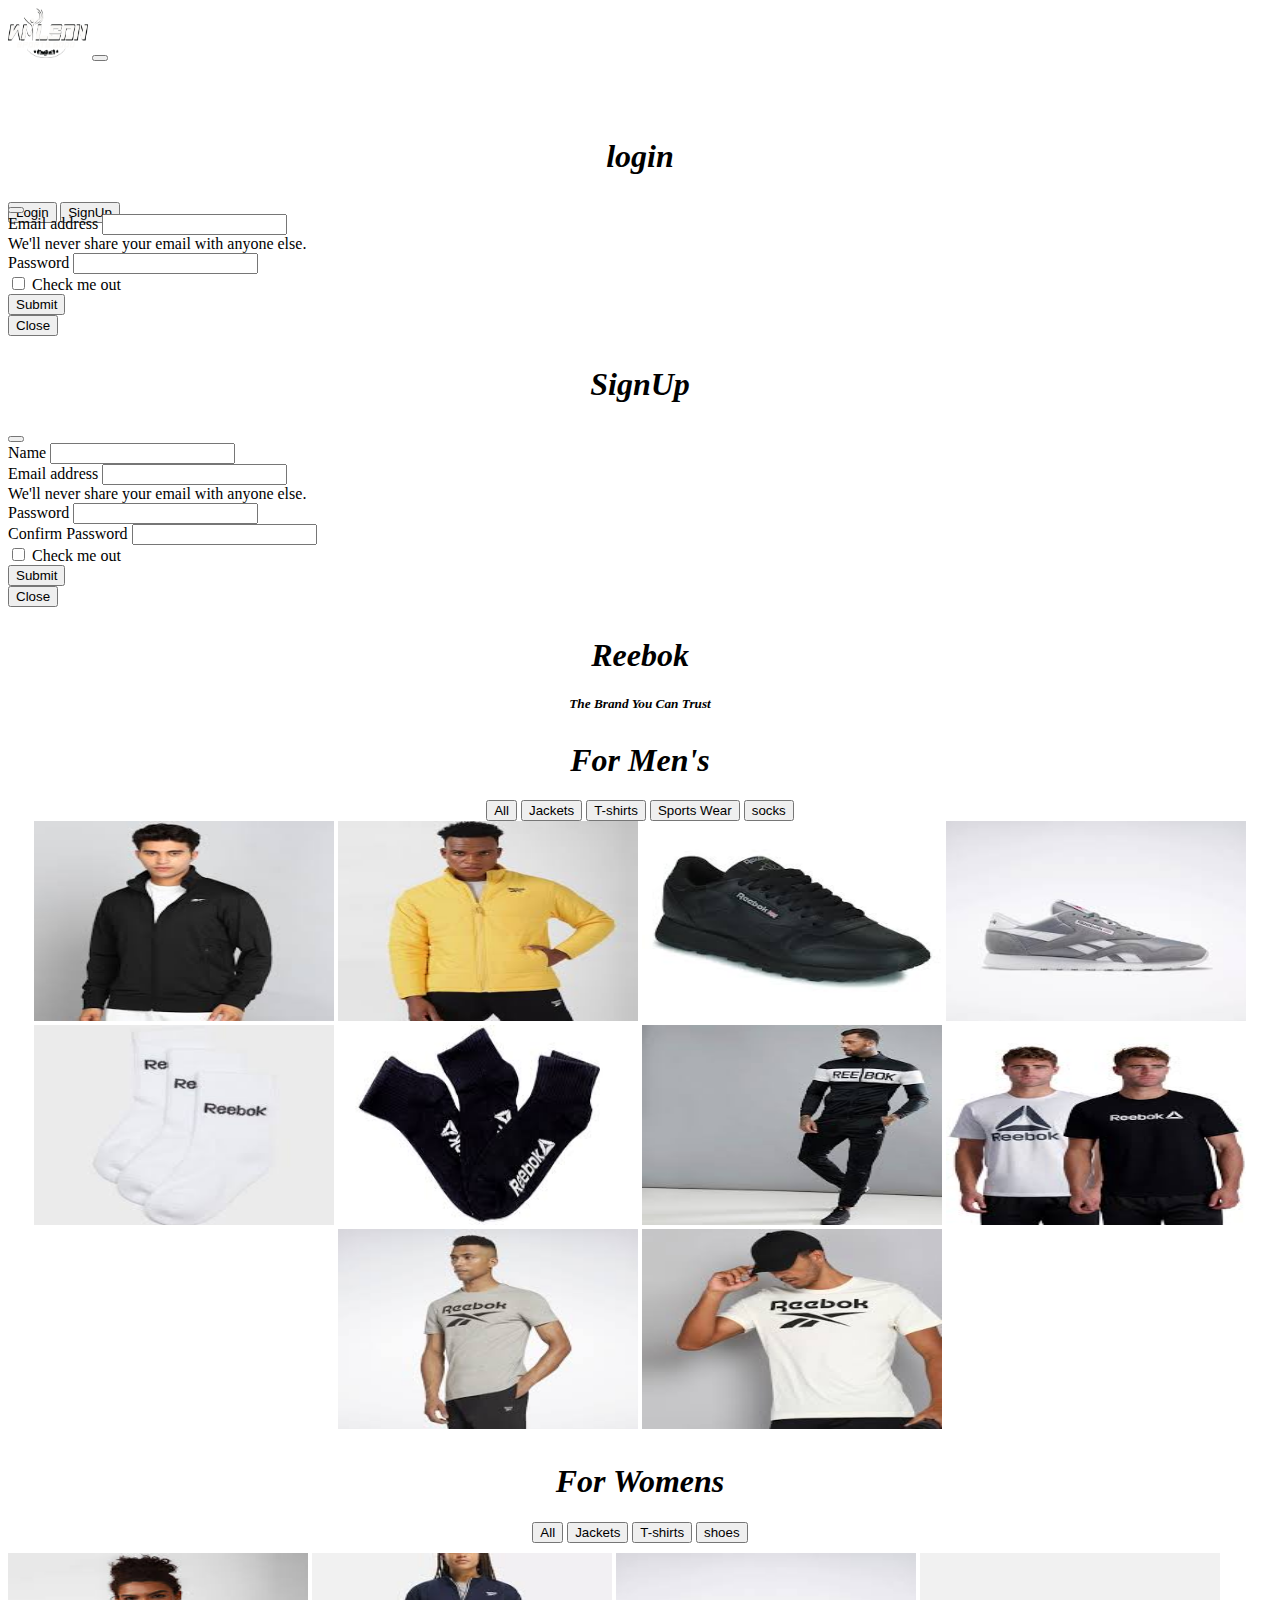
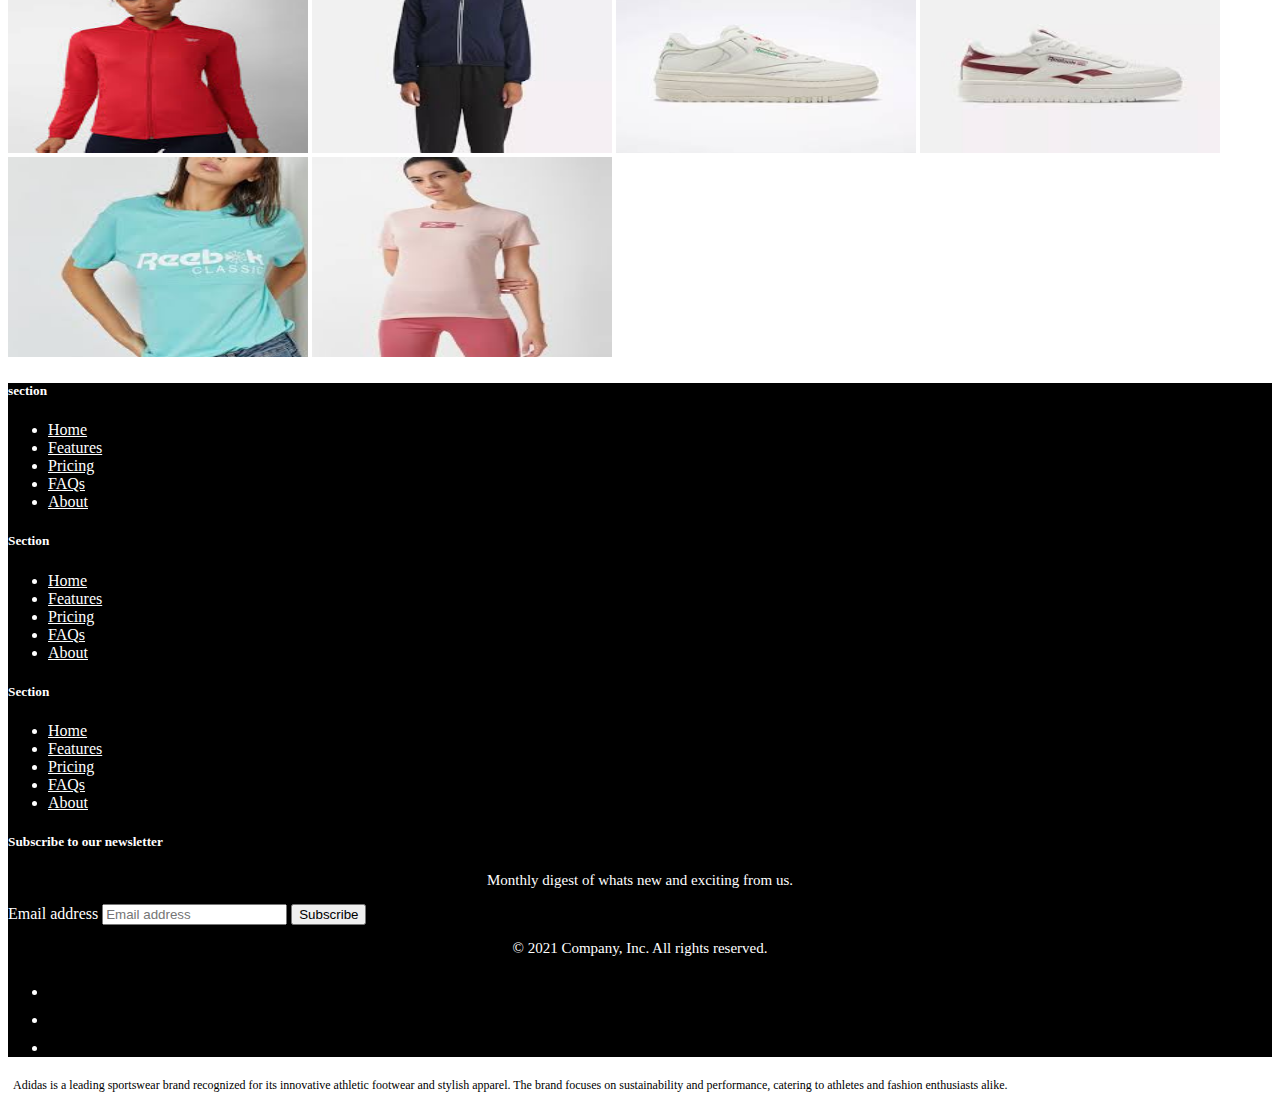
<file: rebook.html>
<!doctype html>
<html lang="en">
    <head>
        <title>Rebook</title>
        <!-- Required meta tags -->
        <meta charset="utf-8" />
        <meta
            name="viewport"
            content="width=device-width, initial-scale=1, shrink-to-fit=no"
        />

        <!-- Bootstrap CSS v5.2.1 -->
        <link
            href="https://cdn.jsdelivr.net/npm/bootstrap@5.3.2/dist/css/bootstrap.min.css"
            rel="stylesheet"
            integrity="sha384-T3c6CoIi6uLrA9TneNEoa7RxnatzjcDSCmG1MXxSR1GAsXEV/Dwwykc2MPK8M2HN"
            crossorigin="anonymous"
        />
        <link rel="stylesheet" href="index.css">
    </head>

    <body>
        <header>
          <nav class="navbar navbar-expand-sm navbar-dark bg-dark ">
            <div class="container">
              <a class="navbar-brand" href="#">
                <img src="images/logo.png" width="80" height="50" alt="">
              </a>
              <button class="navbar-toggler d-lg-none" type="button" data-bs-toggle="collapse" data-bs-target="#collapsibleNavId"
                aria-controls="collapsibleNavId" aria-expanded="false" aria-label="Toggle navigation">
                <span class="navbar-toggler-icon"></span>
              </button>
              <div class="collapse navbar-collapse" id="collapsibleNavId">
                <ul class="navbar-nav me-auto mb-2 mb-lg-0"style="color: white;">
                  <li class="nav-item">
                    <a class="nav-link active" href="index.html" aria-current="page">Home
                      <span class="visually-hidden">(current)</span></a>
                  </li>
                  <li class="nav-item dropdown">
                    <a class="nav-link dropdown-toggle nav-link active" href="#" id="dropdownId" data-bs-toggle="dropdown" aria-haspopup="true"
                      aria-expanded="false">Brands</a>
                    <div class="dropdown-menu" aria-labelledby="dropdownId">
                      <a class="dropdown-item" href="rebook.html">Reebok</a>
                      <a class="dropdown-item" href="nike.html">Nike</a>
                      <a class="dropdown-item" href="adidas.html">Adidas</a>
                      <a class="dropdown-item" href="puma.html">Puma</a>
                      
                    </div>
                  </li>
                  <li class="nav-item dropdown">
                    <a class="nav-link dropdown-toggle nav-link active" href="#" id="dropdownId" data-bs-toggle="dropdown" aria-haspopup="true"
                      aria-expanded="false">Sports Goods</a>
                    <div class="dropdown-menu" aria-labelledby="dropdownId">
                      <a class="dropdown-item" href="football.html">Football</a>
                      <a class="dropdown-item" href="cricketball.html">Cricket</a>
                      <a class="dropdown-item" href="baksetball.html">BasketBall</a>
                      <a class="dropdown-item" href="vollyball.html ">VolleyBall</a>
                    </div>
                  
                  
                  
                  <li class="nav-item">
                    <a class="nav-link active nav-link active" href="contactus and aboutus.html" aria-current="page">AboutUs
                      <span class="visually-hidden">(current)</span></a>
                  </li>
                  <li class="nav-item">
                    <a class="nav-link active" href="contactus and aboutus.html" aria-current="page">ContactUs
                      <span class="visually-hidden">(current)</span></a>
                  </li>
                </ul>
                
                  <button type="button" class="btn btn-light my-2 my-sm-0 me-2" data-bs-toggle="modal"
                    data-bs-target="#exampleModal">
                    Login
                  </button>
                  <button type="button" class="btn btn-light my-2 my-sm-0 me-2" data-bs-toggle="modal"
                    data-bs-target="#exampleModal1">
                    SignUp
                  </button>
                
              </div>
            </div>
          </nav>
        </header>
            
        <main class="main">
          <!-- modal login -->
           <aside>
          <div class="modal fade" id="exampleModal" tabindex="-1" aria-labelledby="exampleModalLabel" aria-hidden="true">
            <div class="modal-dialog">
              <div class="modal-content">
                <div class="modal-header">
                  <h1 class="modal-title fs-5" id="exampleModalLabel">login</h1>
                  <button type="button" class="btn-close" data-bs-dismiss="modal" aria-label="Close"></button>
                </div>
                <div class="modal-body">
                    <form>
                        <div class="mb-3">
                          <label for="exampleInputEmail1" class="form-label">Email address</label>
                          <input type="email" class="form-control" id="exampleInputEmail1" aria-describedby="emailHelp">
                          <div id="emailHelp" class="form-text">We'll never share your email with anyone else.</div>
                        </div>
                        <div class="mb-3">
                          <label for="exampleInputPassword1" class="form-label">Password</label>
                          <input type="password" class="form-control" id="exampleInputPassword1">
                        </div>
                        <div class="mb-3 form-check">
                          <input type="checkbox" class="form-check-input" id="exampleCheck1">
                          <label class="form-check-label" for="exampleCheck1">Check me out</label>
                        </div>
                        <button type="submit" class="btn btn-primary">Submit</button>
                      </form>
                </div>
                <div class="modal-footer">
                  <button type="button" class="btn btn-secondary" data-bs-dismiss="modal">Close</button>
                  
                </div>
              </div>
            </div>
          </div>

          <!-- modal signup -->
          <div class="modal fade" id="exampleModal1" tabindex="-1" aria-labelledby="exampleModalLabel" aria-hidden="true">
            <div class="modal-dialog">
              <div class="modal-content">
                <div class="modal-header">
                  <h1 class="modal-title fs-5" id="exampleModalLabel">SignUp</h1>
                  <button type="button" class="btn-close" data-bs-dismiss="modal" aria-label="Close"></button>
                </div>
                <div class="modal-body">
                    <form>
                        <div class="mb-3">
                            <label for="exampleInputEmail1" class="form-label">Name</label>
                            <input type="text" class="form-control" id="exampleInputEmail1" >
                        <div class="mb-3">
                          <label for="exampleInputEmail1" class="form-label">Email address</label>
                          <input type="email" class="form-control" id="exampleInputEmail1" aria-describedby="emailHelp">
                          <div id="emailHelp" class="form-text">We'll never share your email with anyone else.</div>
                        </div>
                        <div class="mb-3">
                          <label for="exampleInputPassword1" class="form-label">Password</label>
                          <input type="password" class="form-control" id="exampleInputPassword1">
                        </div>
                        <div class="mb-3">
                            <label for="exampleInputPassword1" class="form-label">Confirm Password</label>
                            <input type="password" class="form-control" id="exampleInputPassword1">
                          </div>
                        <div class="mb-3 form-check">
                          <input type="checkbox" class="form-check-input" id="exampleCheck1">
                          <label class="form-check-label" for="exampleCheck1">Check me out</label>
                        </div>
                        <button type="submit" class="btn btn-primary">Submit</button>
                      </form>
                </div>
                <div class="modal-footer">
                  <button type="button" class="btn btn-secondary" data-bs-dismiss="modal">Close</button>
                  
                </div>
              </div>
            </div>
          </div>
        </aside>
        <section>
        <div>
        <div class="reebok.heading"><h1>Reebok</h1>
        <h5 style="text-align: center;font-style: italic;">The Brand You Can Trust</h5></div>          
        </div>
      
             <center>
              <h1>For Men's</h1>
              <button id="btn-1" class="btn btn-dark btn-lg mt-5 rounded-pill">All</button>
              <button id="btn-3" class="btn btn-dark btn-lg mt-5 rounded-pill">Jackets</button>
              <button id="btn-4" class="btn btn-dark btn-lg mt-5 rounded-pill">T-shirts</button>
              <button id="btn-5" class="btn btn-dark btn-lg mt-5 rounded-pill">Sports Wear</button>
              <button id="btn-6" class="btn btn-dark btn-lg mt-5 rounded-pill"> socks</button>
            </center>
          
           <center>
            <img id="img-1" src="images/reebok jackets/1.jfif" alt="" height="200px" width="300px">
            <img id="img-2" src="images/reebok jackets/2.jfif" alt="" height="200px" width="300px">
            <img id="img-3" src="images/reebok shoes/1.jfif" alt="" height="200px" width="300px">
            <img id="img-4" src="images/reebok shoes/2.jfif" alt="" height="200px" width="300px">
            <img id="img-5" src="images/reebok socks/1.jfif" alt="" height="200px" width="300px">
            <img id="img-6" src="images/reebok socks/2.jfif" alt="" height="200px" width="300px">
            <img id="img-7" src="images/reebok sports wear/1.jfif" alt="" height="200px" width="300px">
            <img id="img-8" src="images/reebok sports wear/2.jfif" alt="" height="200px" width="300px">
            <img id="img-9" src="images/reebok tshirts/1.jfif" alt="" height="200px" width="300px">
            <img id="img-10" src="images/reebok tshirts/2.jfif" alt="" height="200px" width="300px">
           </center>
              
           <center class="women">
            <h1>For Womens</h1>
            <button id="btn-7" class="btn btn-dark btn-lg mt-5 rounded-pill">All</button>
            <button id="btn-8" class="btn btn-dark btn-lg mt-5 rounded-pill">Jackets</button>
            <button id="btn-9" class="btn btn-dark btn-lg mt-5 rounded-pill">T-shirts</button>
            <button id="btn-10" class="btn btn-dark btn-lg mt-5 rounded-pill">shoes</button>
          </center>
          <img id="img-11" src="images/women reebok jackets/1.jfif" alt="" height="200px" width="300px">
            <img id="img-12" src="images/women reebok jackets/2.jfif" alt="" height="200px" width="300px">
            <img id="img-13" src="images/women reebok shoes/1.jfif" alt="" height="200px" width="300px">
            <img id="img-14" src="images/women reebok shoes/2.jfif" alt="" height="200px" width="300px">
            <img id="img-15" src="images/women reebok tshirts/1.jfif" alt="" height="200px" width="300px">
            <img id="img-16" src="images/women reebok tshirts/2.jfif" alt="" height="200px" width="300px">


            </div> 
            
        </main>
        <footer>
          <footer class="py-5" class="foot">
            <div class="row">
              <div class="col-2">
                <h5>section</h5>
                <ul class="nav flex-column" id="list1">
                  <li class="nav-item mb-2"><a href="#" class="nav-link p-0 text-dark">Home</a></li>
                  <li class="nav-item mb-2"><a href="#" class="nav-link p-0 text-dark">Features</a></li>
                  <li class="nav-item mb-2"><a href="#" class="nav-link p-0 text-dark">Pricing</a></li>
                  <li class="nav-item mb-2"><a href="#" class="nav-link p-0 text-dark">FAQs</a></li>
                  <li class="nav-item mb-2"><a href="#" class="nav-link p-0 text-dark">About</a></li>
                </ul>
              </div>
        
              <div class="col-2">
                <h5>Section</h5>
                <ul class="nav flex-column">
                  <li class="nav-item mb-2"><a href="#" class="nav-link p-0 text-dark">Home</a></li>
                  <li class="nav-item mb-2"><a href="#" class="nav-link p-0 text-dark">Features</a></li>
                  <li class="nav-item mb-2"><a href="#" class="nav-link p-0 text-dark">Pricing</a></li>
                  <li class="nav-item mb-2"><a href="#" class="nav-link p-0 text-dark">FAQs</a></li>
                  <li class="nav-item mb-2"><a href="#" class="nav-link p-0 text-dark">About</a></li>
                </ul>
              </div>
        
              <div class="col-2">
                <h5>Section</h5>
                <ul class="nav flex-column">
                  <li class="nav-item mb-2"><a href="#" class="nav-link p-0 text-dark">Home</a></li>
                  <li class="nav-item mb-2"><a href="#" class="nav-link p-0 text-dark">Features</a></li>
                  <li class="nav-item mb-2"><a href="#" class="nav-link p-0 text-dark">Pricing</a></li>
                  <li class="nav-item mb-2"><a href="#" class="nav-link p-0 text-dark">FAQs</a></li>
                  <li class="nav-item mb-2"><a href="#" class="nav-link p-0 text-dark">About</a></li>
                </ul>
              </div>
        
              <div class="col-4 offset-1">
                <form>
                  <h5>Subscribe to our newsletter</h5>
                  <p class="foot-p">Monthly digest of whats new and exciting from us.</p>
                  <div class="d-flex w-100 gap-2">
                    <label for="newsletter1" class="visually-hidden">Email address</label>
                    <input id="newsletter1" type="text" class="form-control" placeholder="Email address">
                    <button class="btn btn-primary" type="button">Subscribe</button>
                  </div>
                </form>
              </div>
            </div>
        
            <div class="d-flex justify-content-between py-4 my-4 border-top">
              <p class="foot-p">© 2021 Company, Inc. All rights reserved.</p>
              <ul class="list-unstyled d-flex">
                <li class="ms-3"><a class="link-dark" href="#"><svg class="bi" width="24" height="24"><use xlink:href="#twitter"></use></svg></a></li>
                <li class="ms-3"><a class="link-dark" href="#"><svg class="bi" width="24" height="24"><use xlink:href="#instagram"></use></svg></a></li>
                <li class="ms-3"><a class="link-dark" href="#"><svg class="bi" width="24" height="24"><use xlink:href="#facebook"></use></svg></a></li>
              </ul>
            </div>
          </footer>
        </footer>
        <!-- Bootstrap JavaScript Libraries -->
        <script
            src="https://cdn.jsdelivr.net/npm/@popperjs/core@2.11.8/dist/umd/popper.min.js"
            integrity="sha384-I7E8VVD/ismYTF4hNIPjVp/Zjvgyol6VFvRkX/vR+Vc4jQkC+hVqc2pM8ODewa9r"
            crossorigin="anonymous"
        ></script>

        <script
            src="https://cdn.jsdelivr.net/npm/bootstrap@5.3.2/dist/js/bootstrap.min.js"
            integrity="sha384-BBtl+eGJRgqQAUMxJ7pMwbEyER4l1g+O15P+16Ep7Q9Q+zqX6gSbd85u4mG4QzX+"
            crossorigin="anonymous"
        ></script>
        <!-- jquery cdn -->
        <script src="https://code.jquery.com/jquery-3.7.1.js" integrity="sha256-eKhayi8LEQwp4NKxN+CfCh+3qOVUtJn3QNZ0TciWLP4=" crossorigin="anonymous"></script>

        
              
             


        <script src="index.js"></script>
        <script>
          $('#btn-1').click(function(){
            $('#img-1').show();
            $('#img-2').show();
            $('#img-3').show();
            $('#img-4').show();
            $('#img-5').show();
            $('#img-6').show();
            $('#img-7').show();
            $('#img-8').show();
            $('#img-9').show();
            $('#img-10').show();
          })
          $('#btn-3').click(function(){
            $('#img-1').show();
            $('#img-2').show();
            $('#img-3').hide();
            $('#img-4').hide();
            $('#img-5').hide();
            $('#img-6').hide();
            $('#img-7').hide();
            $('#img-8').hide();
            $('#img-9').hide();
            $('#img-10').hide();
          })
          $('#btn-4').click(function(){
            $('#img-1').hide();
            $('#img-2').hide();
            $('#img-3').hide();
            $('#img-4').hide();
            $('#img-5').hide();
            $('#img-6').hide();
            $('#img-7').hide();
            $('#img-8').hide();
            $('#img-9').show();
            $('#img-10').show();
          })
          $('#btn-5').click(function(){
            $('#img-1').hide();
            $('#img-2').hide();
            $('#img-3').hide();
            $('#img-4').hide();
            $('#img-5').hide();
            $('#img-6').hide();
            $('#img-7').show();
            $('#img-8').show();
            $('#img-9').hide();
            $('#img-10').hide();
          })
          $('#btn-6').click(function(){
            $('#img-1').hide();
            $('#img-2').hide();
            $('#img-3').hide();
            $('#img-4').hide();
            $('#img-5').show();
            $('#img-6').show();
            $('#img-7').hide();
            $('#img-8').hide();
            $('#img-9').hide();
            $('#img-10').hide();
          })
          $('#btn-7').click(function(){
            $('#img-11').show();
            $('#img-12').show();
            $('#img-13').show();
            $('#img-14').show();
            $('#img-15').show();
            $('#img-16').show();
          })
          $('#btn-8').click(function(){
            $('#img-11').show();
            $('#img-12').show();
            $('#img-13').hide();
            $('#img-14').hide();
            $('#img-15').hide();
            $('#img-16').hide();
          })
          $('#btn-9').click(function(){
            $('#img-11').hide();
            $('#img-12').hide();
            $('#img-13').hide();
            $('#img-14').hide();
            $('#img-15').show();
            $('#img-16').show();
          })
          $('#btn-10').click(function(){
            $('#img-11').hide();
            $('#img-12').hide();
            $('#img-13').show();
            $('#img-14').show();
            $('#img-15').hide();
            $('#img-16').hide();
          })
        </script>
    </body>
</html>
<p class="card-text" style="color: black;text-align: start;font-size: 12px;padding: 5px;">Adidas is a leading sportswear brand recognized for its innovative athletic footwear and stylish apparel. The brand focuses on sustainability and performance, catering to athletes and fashion enthusiasts alike.</p>
</file>
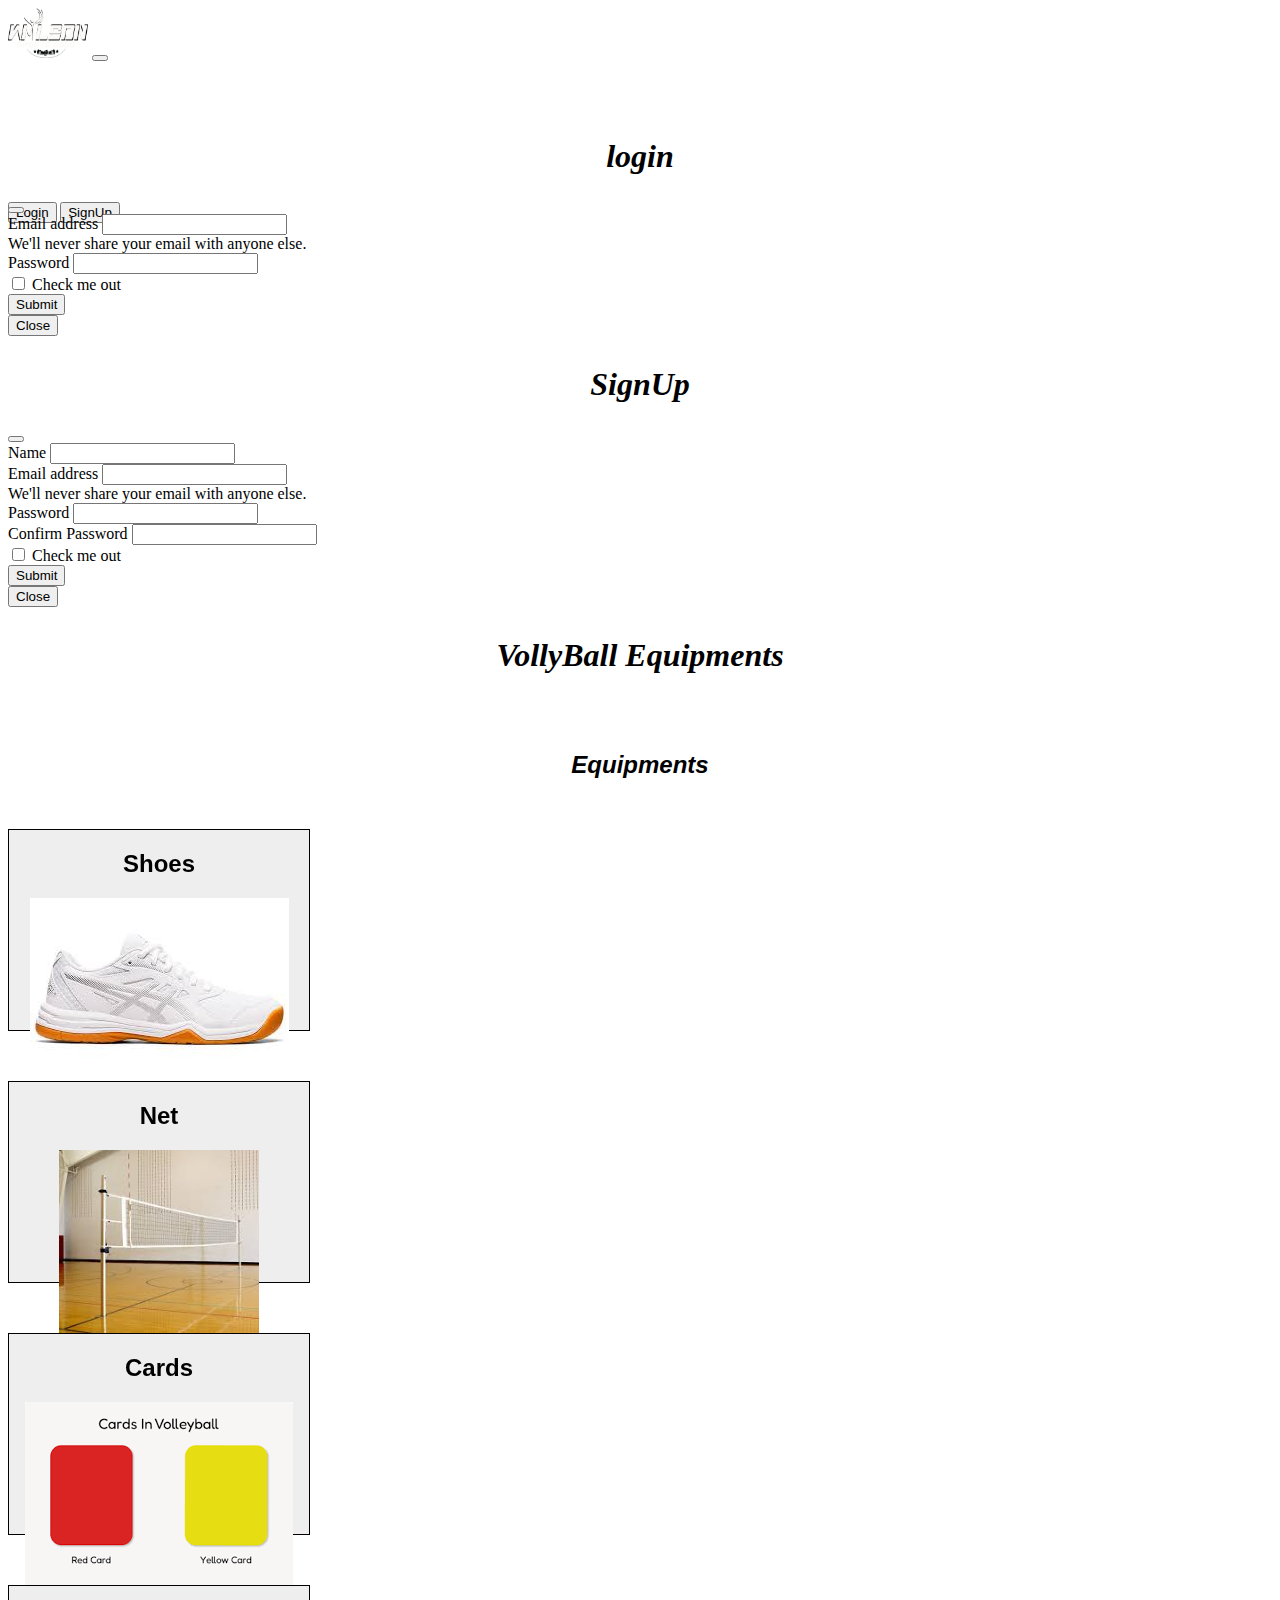
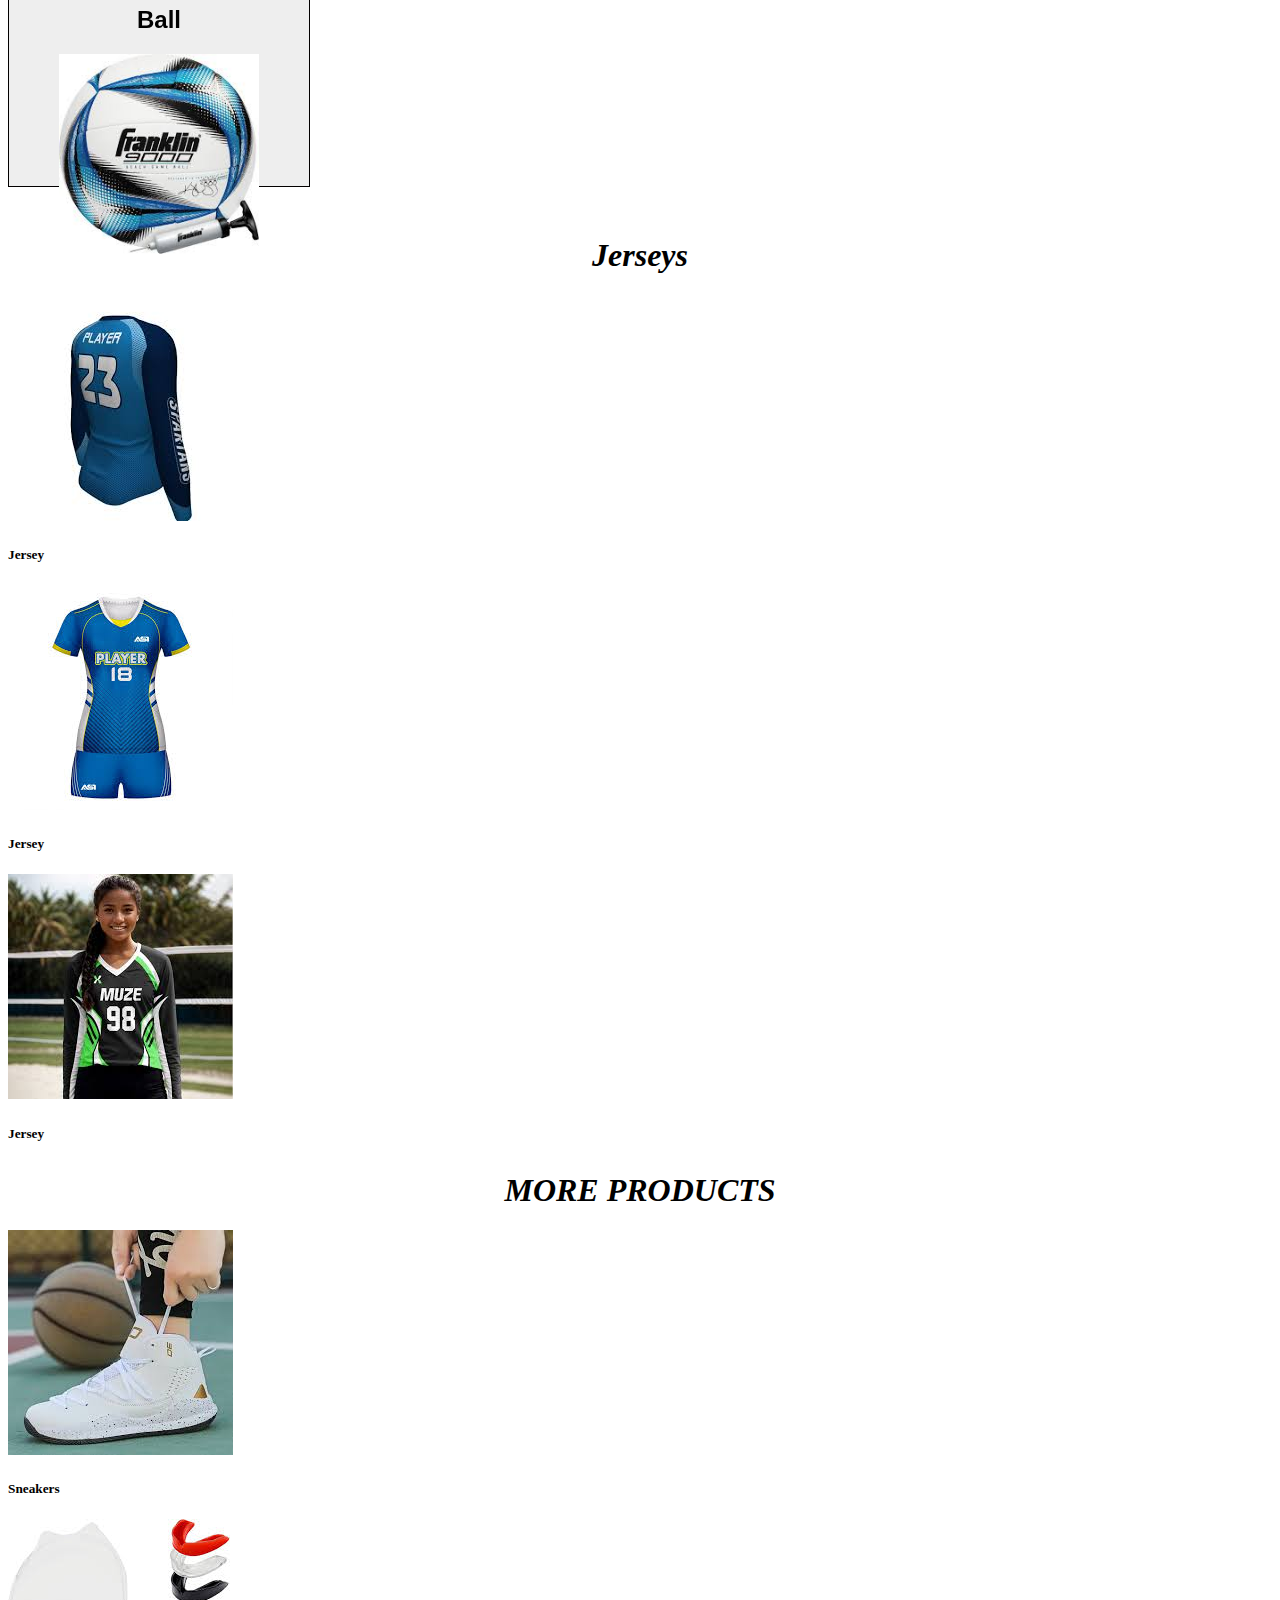
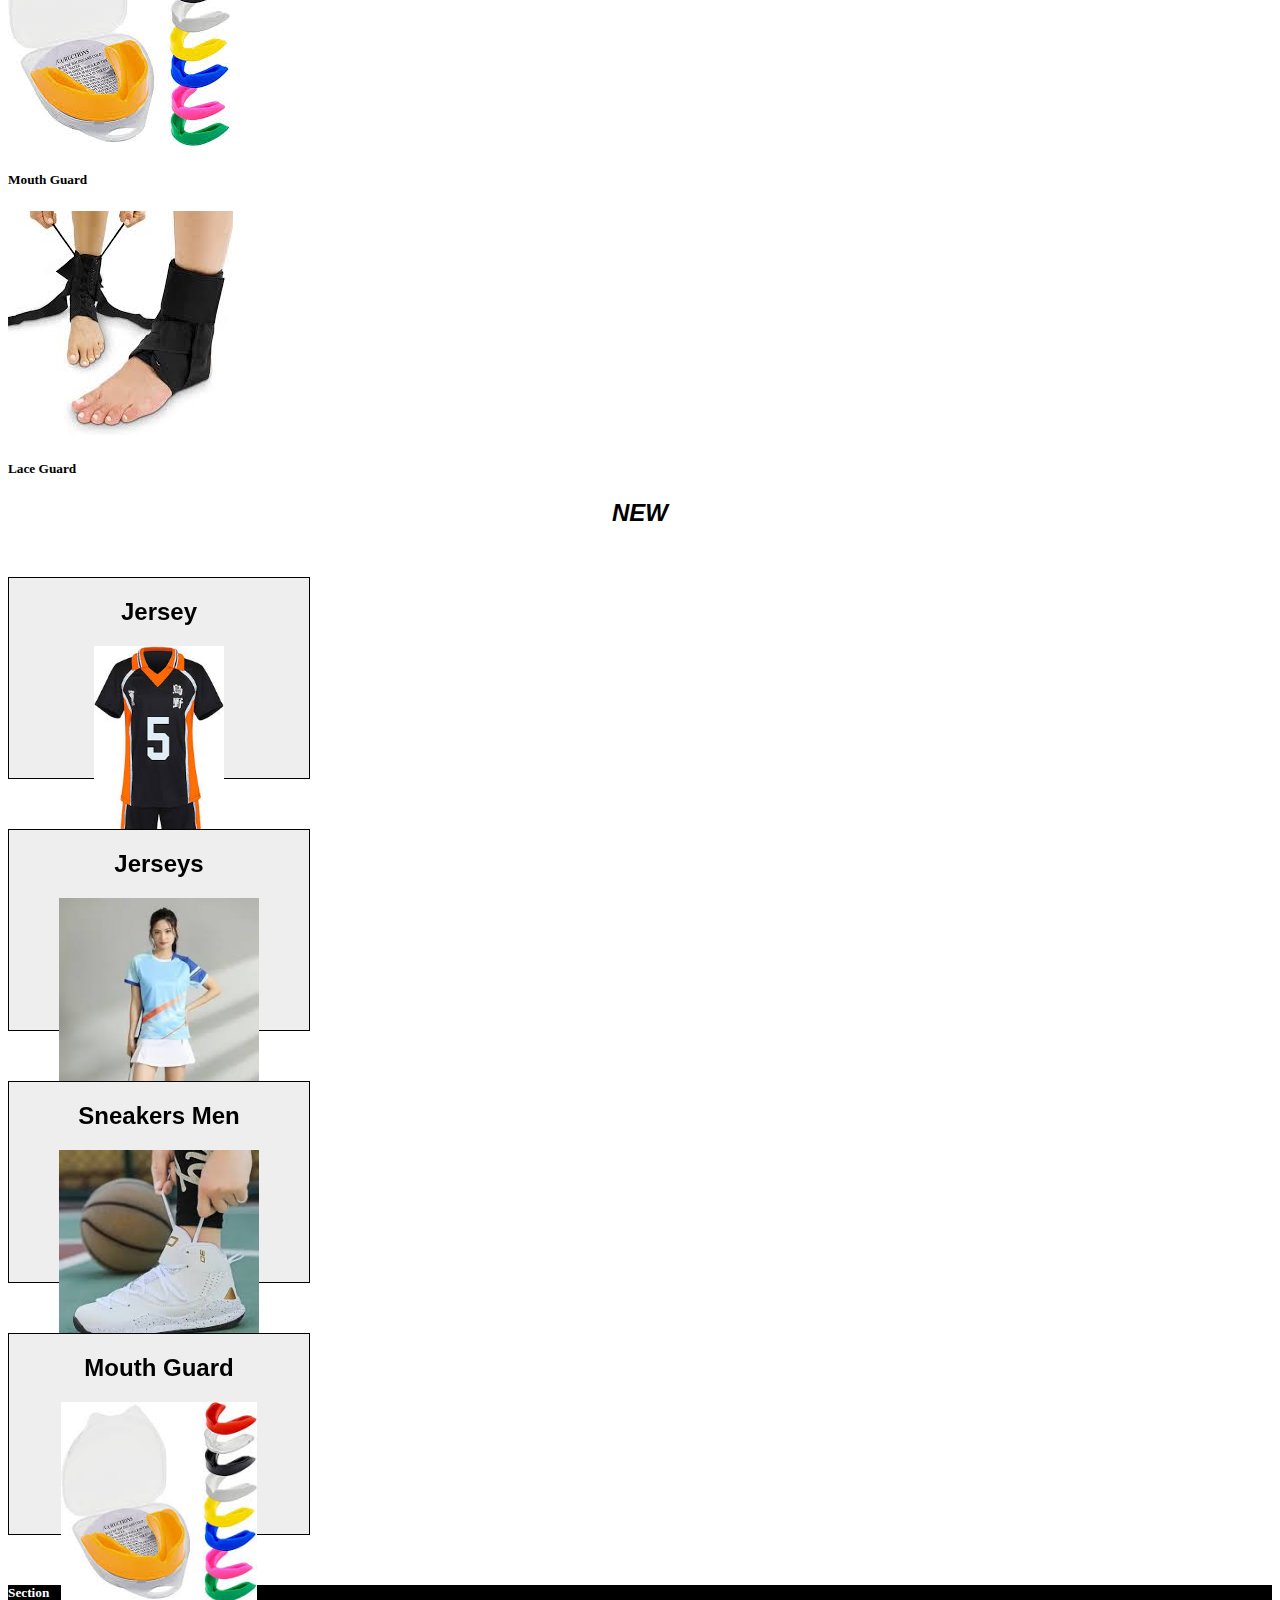
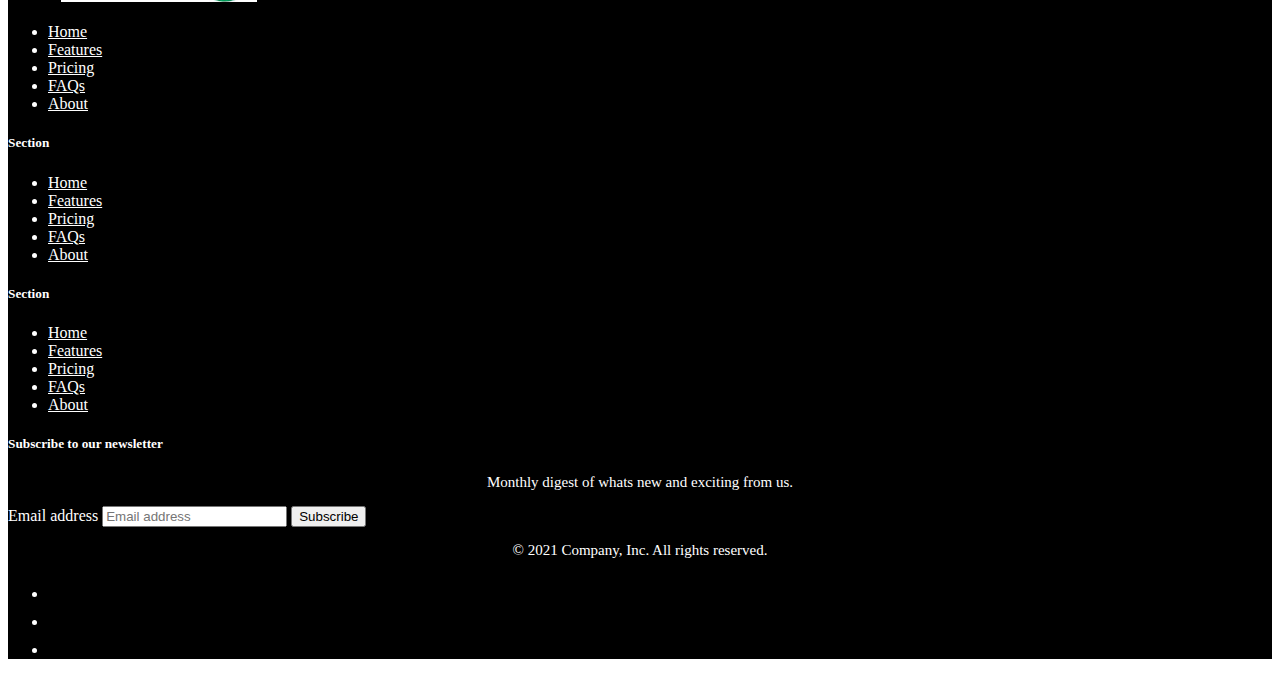
<file: vollyball.html>
<!doctype html>
<html lang="en">
    <head>
        <title>VollyBall</title>
        <!-- Required meta tags -->
        <meta charset="utf-8" />
        <meta
            name="viewport"
            content="width=device-width, initial-scale=1, shrink-to-fit=no"
        />

        <!-- Bootstrap CSS v5.2.1 -->
        <link
            href="https://cdn.jsdelivr.net/npm/bootstrap@5.3.2/dist/css/bootstrap.min.css"
            rel="stylesheet"
            integrity="sha384-T3c6CoIi6uLrA9TneNEoa7RxnatzjcDSCmG1MXxSR1GAsXEV/Dwwykc2MPK8M2HN"
            crossorigin="anonymous"
        />
        <link rel="stylesheet" href="index.css">
    </head>

    <body>
        <header>
          <nav class="navbar navbar-expand-sm navbar-dark bg-dark ">
            <div class="container">
              <a class="navbar-brand" href="#">
                <img src="images/logo.png" width="80" height="50" alt="">
              </a>
              <button class="navbar-toggler d-lg-none" type="button" data-bs-toggle="collapse" data-bs-target="#collapsibleNavId"
                aria-controls="collapsibleNavId" aria-expanded="false" aria-label="Toggle navigation">
                <span class="navbar-toggler-icon"></span>
              </button>
              <div class="collapse navbar-collapse" id="collapsibleNavId">
                <ul class="navbar-nav me-auto mb-2 mb-lg-0"style="color: white;">
                  <li class="nav-item">
                    <a class="nav-link active" href="index.html" aria-current="page">Home
                      <span class="visually-hidden">(current)</span></a>
                  </li>
                  <li class="nav-item dropdown">
                    <a class="nav-link dropdown-toggle nav-link active" href="#" id="dropdownId" data-bs-toggle="dropdown" aria-haspopup="true"
                      aria-expanded="false">Brands</a>
                    <div class="dropdown-menu" aria-labelledby="dropdownId">
                      <a class="dropdown-item" href="rebook.html">Reebok</a>
                      <a class="dropdown-item" href="nike.html">Nike</a>
                      <a class="dropdown-item" href="adidas.html">Adidas</a>
                      <a class="dropdown-item" href="puma.html">Puma</a>
                      
                    </div>
                  </li>
                  <li class="nav-item dropdown">
                    <a class="nav-link dropdown-toggle nav-link active" href="#" id="dropdownId" data-bs-toggle="dropdown" aria-haspopup="true"
                      aria-expanded="false">Sports Goods</a>
                    <div class="dropdown-menu" aria-labelledby="dropdownId">
                      <a class="dropdown-item" href="football.html">Football</a>
                      <a class="dropdown-item" href="cricketball.html">Cricket</a>
                      <a class="dropdown-item" href="baksetball.html">BasketBall</a>
                      <a class="dropdown-item" href="vollyball.html ">VolleyBall</a>
                    </div>
                  
                  
                  
                  <li class="nav-item">
                    <a class="nav-link active nav-link active" href="contactus and aboutus.html" aria-current="page">AboutUs
                      <span class="visually-hidden">(current)</span></a>
                  </li>
                  <li class="nav-item">
                    <a class="nav-link active" href="contactus and aboutus.html" aria-current="page">ContactUs
                      <span class="visually-hidden">(current)</span></a>
                  </li>
                </ul>
                
                  <button type="button" class="btn btn-light my-2 my-sm-0 me-2" data-bs-toggle="modal"
                    data-bs-target="#exampleModal">
                    Login
                  </button>
                  <button type="button" class="btn btn-light my-2 my-sm-0 me-2" data-bs-toggle="modal"
                    data-bs-target="#exampleModal1">
                    SignUp
                  </button>
                
              </div>
            </div>
          </nav>
        </header>
        <aside>
            <!-- modal login -->
            <div class="modal fade" id="exampleModal" tabindex="-1" aria-labelledby="exampleModalLabel" aria-hidden="true">
                <div class="modal-dialog">
                  <div class="modal-content">
                    <div class="modal-header">
                      <h1 class="modal-title fs-5" id="exampleModalLabel">login</h1>
                      <button type="button" class="btn-close" data-bs-dismiss="modal" aria-label="Close"></button>
                    </div>
                    <div class="modal-body">
                        <form>
                            <div class="mb-3">
                              <label for="exampleInputEmail1" class="form-label">Email address</label>
                              <input type="email" class="form-control" id="exampleInputEmail1" aria-describedby="emailHelp">
                              <div id="emailHelp" class="form-text">We'll never share your email with anyone else.</div>
                            </div>
                            <div class="mb-3">
                              <label for="exampleInputPassword1" class="form-label">Password</label>
                              <input type="password" class="form-control" id="exampleInputPassword1">
                            </div>
                            <div class="mb-3 form-check">
                              <input type="checkbox" class="form-check-input" id="exampleCheck1">
                              <label class="form-check-label" for="exampleCheck1">Check me out</label>
                            </div>
                            <button type="submit" class="btn btn-primary">Submit</button>
                          </form>
                    </div>
                    <div class="modal-footer">
                      <button type="button" class="btn btn-secondary" data-bs-dismiss="modal">Close</button>
                      
                    </div>
                  </div>
                </div>
              </div>

              <!-- modal signup -->
              <div class="modal fade" id="exampleModal1" tabindex="-1" aria-labelledby="exampleModalLabel" aria-hidden="true">
                <div class="modal-dialog">
                  <div class="modal-content">
                    <div class="modal-header">
                      <h1 class="modal-title fs-5" id="exampleModalLabel">SignUp</h1>
                      <button type="button" class="btn-close" data-bs-dismiss="modal" aria-label="Close"></button>
                    </div>
                    <div class="modal-body">
                        <form>
                            <div class="mb-3">
                                <label for="exampleInputEmail1" class="form-label">Name</label>
                                <input type="text" class="form-control" id="exampleInputEmail1" >
                            <div class="mb-3">
                              <label for="exampleInputEmail1" class="form-label">Email address</label>
                              <input type="email" class="form-control" id="exampleInputEmail1" aria-describedby="emailHelp">
                              <div id="emailHelp" class="form-text">We'll never share your email with anyone else.</div>
                            </div>
                            <div class="mb-3">
                              <label for="exampleInputPassword1" class="form-label">Password</label>
                              <input type="password" class="form-control" id="exampleInputPassword1">
                            </div>
                            <div class="mb-3">
                                <label for="exampleInputPassword1" class="form-label">Confirm Password</label>
                                <input type="password" class="form-control" id="exampleInputPassword1">
                              </div>
                            <div class="mb-3 form-check">
                              <input type="checkbox" class="form-check-input" id="exampleCheck1">
                              <label class="form-check-label" for="exampleCheck1">Check me out</label>
                            </div>
                            <button type="submit" class="btn btn-primary">Submit</button>
                          </form>
                    </div>
                    <div class="modal-footer">
                      <button type="button" class="btn btn-secondary" data-bs-dismiss="modal">Close</button>
                      
                    </div>
                  </div>
                </div>
              </div>

            
        </aside>
        <main>
            <h1>VollyBall Equipments</h1><br><br>
            <!-- flip cards -->
            <div class="row">
                <!-- one -->
                <h2 style="text-align: center; font-style: italic;">Equipments</h2>
                <div class="col-3"><div class="flip-box">
                  <div class="flip-box-inner">
                    <div class="flip-box-front">
                      <h2>Shoes</h2>
                      <img src="images/vollyball/shoes 1.jfif" alt="Front Image" style="background-position: cover;">
                    </div>
                    <div class="flip-box-back">
                      
                    <img src="images/vollyball/shoes 2.jfif" alt="">
                    </div>
                  </div>
                </div></div>
                <!-- two -->
                <div class="col-3">
                  <div class="flip-box">
                  <div class="flip-box-inner">
                    <div class="flip-box-front">
                      <h2>Net</h2>
                      <img src="images/vollyball/net 1.jfif" alt="">
                    </div>
                    <div class="flip-box-back">
                      
                      <img src="images/vollyball/net 2.jfif" alt="">
                    </div>
                  </div>
                </div></div>
                <!-- three -->
                <div class="col-3"><div class="flip-box">
                  <div class="flip-box-inner">
                    <div class="flip-box-front">
                      <h2>Cards</h2>
                      <img src="images/vollyball/penalty cards 1.png" alt="adidas">
                    </div>
                    <div class="flip-box-back">
                      
                      <img src="images/vollyball/2 card.jfif" alt="">
                    </div>
                  </div>
                </div></div>
              <!-- four -->
                <div class="col-3"><div class="flip-box">
                  <div class="flip-box-inner">
                    <div class="flip-box-front">
                      <h2>Ball</h2>
                    <img src="images/vollyball/ball 2.jfif" alt="">
                    </div>
                    <div class="flip-box-back">
                     
                      <img src="images/vollyball/ball.jfif" alt="">
                    </div>
                  </div>
                </div></div>
              </div>

              <h1 style="text-align: center;">Jerseys</h1>
              <div class="card-group">
                <div class="card">
                  <img src="images/vollyball/1.jfif" class="card-img-top" alt="...">
                  <div class="card-body">
                    <h5 class="card-title">Jersey</h5>
                    
                  </div>
                  
                </div>
                <div class="card">
                  <img src="images/vollyball/2.jfif" class="card-img-top" alt="...">
                  <div class="card-body">
                    <h5 class="card-title">Jersey</h5>
                   
                  </div>
                  
                </div>
                <div class="card">
                  <img src="images/vollyball/3.jfif" class="card-img-top" alt="...">
                  <div class="card-body">
                    <h5 class="card-title">Jersey</h5>
                    
                  </div>
                  
                </div>
              </div>

              <h1>MORE PRODUCTS</h1>
              <div class="card-group">
                <div class="card">
                  <img src="images/basketball equipment/sneakers men.jfif" class="card-img-top" alt="...">
                  <div class="card-body">
                    <h5 class="card-title">Sneakers</h5>
                    
                  </div>
                 
                </div>
                <div class="card">
                  <img src="images/basketball equipment/mouth guard 2.jfif" class="card-img-top" alt="...">
                  <div class="card-body">
                    <h5 class="card-title">Mouth Guard</h5>
                    
                  </div>
                  
                </div>
                <div class="card">
                  <img src="images/basketball equipment/lace guard.jfif" class="card-img-top" alt="...">
                  <div class="card-body">
                    <h5 class="card-title">Lace Guard</h5>
                  </div>
                </div>
              </div>
                 
                
            <!-- flip cards -->
            <div class="row">
                
                <!-- one -->
                <h2 style="text-align: center; font-style: italic;margin-top: 15px;">NEW</h2>
                <div class="col-3"><div class="flip-box">
                  <div class="flip-box-inner">
                    <div class="flip-box-front">
                      <h2>Jersey</h2>
                      <img src="images/vollyball/dress 2.jfif" alt="Front Image" style="background-position: cover;">
                    </div>
                    <div class="flip-box-back">
                     
                    <img src="images/vollyball/dress men 2.jfif" alt="">
                    </div>
                  </div>
                </div></div>
                <!-- two -->
                <div class="col-3">
                  <div class="flip-box">
                  <div class="flip-box-inner">
                    <div class="flip-box-front">
                      <h2>Jerseys</h2>
                      <img src="images/vollyball/g dress 3.jfif" alt="">
                    </div>
                    <div class="flip-box-back">
                      <h2>Women Jersey</h2>
                      <img src="images/vollyball/girls dress 1.jfif" alt="">
                    </div>
                  </div>
                </div></div>
                <!-- three -->
                <div class="col-3"><div class="flip-box">
                  <div class="flip-box-inner">
                    <div class="flip-box-front">
                      <h2>Sneakers Men</h2>
                      <img src="images/basketball equipment/sneakers men.jfif" alt="adidas">
                    </div>
                    <div class="flip-box-back">
                      <h2>Sneakers Women</h2>
                      <img src="images/basketball equipment/sneakers women 2.jfif" alt="">
                    </div>
                  </div>
                </div></div>
              <!-- four -->
                <div class="col-3"><div class="flip-box">
                  <div class="flip-box-inner">
                    <div class="flip-box-front">
                      <h2>Mouth Guard</h2>
                    <img src="images/basketball equipment/mouth guard 2.jfif" alt="">
                    </div>
                    <div class="flip-box-back">
                      <h2>Lace Guard</h2>
                      <img src="images/basketball equipment/lace guard.jfif" alt="">
                    </div>
                  </div>
                </div></div>
              </div>
        </main>

        <footer>
            <footer class="py-5 mt-20px">
                <div class="row">
                  <div class="col-2">
                    <h5>Section</h5>
                    <ul class="nav flex-column">
                      <li class="nav-item mb-2"><a href="#" class="nav-link p-0 text-white">Home</a></li>
                      <li class="nav-item mb-2"><a href="#" class="nav-link p-0 text-white">Features</a></li>
                      <li class="nav-item mb-2"><a href="#" class="nav-link p-0 text-white">Pricing</a></li>
                      <li class="nav-item mb-2"><a href="#" class="nav-link p-0 text-white">FAQs</a></li>
                      <li class="nav-item mb-2"><a href="#" class="nav-link p-0 text-white">About</a></li>
                    </ul>
                  </div>
            
                  <div class="col-2">
                    <h5>Section</h5>
                    <ul class="nav flex-column">
                      <li class="nav-item mb-2"><a href="#" class="nav-link p-0 text-white">Home</a></li>
                      <li class="nav-item mb-2"><a href="#" class="nav-link p-0 text-white">Features</a></li>
                      <li class="nav-item mb-2"><a href="#" class="nav-link p-0 text-white">Pricing</a></li>
                      <li class="nav-item mb-2"><a href="#" class="nav-link p-0 text-white">FAQs</a></li>
                      <li class="nav-item mb-2"><a href="#" class="nav-link p-0 text-white">About</a></li>
                    </ul>
                  </div>
            
                  <div class="col-2">
                    <h5>Section</h5>
                    <ul class="nav flex-column">
                      <li class="nav-item mb-2"><a href="#" class="nav-link p-0 text-white">Home</a></li>
                      <li class="nav-item mb-2"><a href="#" class="nav-link p-0 text-white">Features</a></li>
                      <li class="nav-item mb-2"><a href="#" class="nav-link p-0 text-white">Pricing</a></li>
                      <li class="nav-item mb-2"><a href="#" class="nav-link p-0 text-white">FAQs</a></li>
                      <li class="nav-item mb-2"><a href="#" class="nav-link p-0 text-white">About</a></li>
                    </ul>
                  </div>
            
                  <div class="col-4 offset-1">
                    <form>
                      <h5>Subscribe to our newsletter</h5>
                      <p class="foot-p">Monthly digest of whats new and exciting from us.</p>
                      <div class="d-flex w-100 gap-2">
                        <label for="newsletter1" class="visually-hidden">Email address</label>
                        <input id="newsletter1" type="text" class="form-control" placeholder="Email address">
                        <button class="btn btn-primary" type="button">Subscribe</button>
                      </div>
                    </form>
                  </div>
                </div>
            
                <div class="d-flex justify-content-between py-4 my-4 border-top">
                  <p class="foot-p">© 2021 Company, Inc. All rights reserved.</p>
                  <ul class="list-unstyled d-flex">
                    <li class="ms-3"><a class="link-dark" href="#"><svg class="bi" width="24" height="24"><use xlink:href="#twitter"></use></svg></a></li>
                    <li class="ms-3"><a class="link-dark" href="#"><svg class="bi" width="24" height="24"><use xlink:href="#instagram"></use></svg></a></li>
                    <li class="ms-3"><a class="link-dark" href="#"><svg class="bi" width="24" height="24"><use xlink:href="#facebook"></use></svg></a></li>
                  </ul>
                </div>
              </footer>
                
              
          </footer>
        </footer>
        <!-- Bootstrap JavaScript Libraries -->
        <script
            src="https://cdn.jsdelivr.net/npm/@popperjs/core@2.11.8/dist/umd/popper.min.js"
            integrity="sha384-I7E8VVD/ismYTF4hNIPjVp/Zjvgyol6VFvRkX/vR+Vc4jQkC+hVqc2pM8ODewa9r"
            crossorigin="anonymous"
        ></script>

        <script
            src="https://cdn.jsdelivr.net/npm/bootstrap@5.3.2/dist/js/bootstrap.min.js"
            integrity="sha384-BBtl+eGJRgqQAUMxJ7pMwbEyER4l1g+O15P+16Ep7Q9Q+zqX6gSbd85u4mG4QzX+"
            crossorigin="anonymous"
        ></script>
        <script src="index.js"></script>
    </body>
</html>
</file>
<file: index.css>
nav{
  height: 100px;
  font-size: 13px;
  width: 100%;
  font-family: 'Times New Roman', Times, serif;
  font-size: 14px;
}
a{
  font-style: none;
  color: white;
}
img{
  max-width: 100%;
  max-height: 100%;
}
#img1{
  height: 600px;
  width: 100%;
}
main{
  background-color: white
}  

.box{
  justify-content: center;
  margin-top: 200px;
  width: 170vh;
  margin-left: 100px;
  
}   
.box1{
  justify-content: center;
  margin-top: 200px;
  width: 170vh;
  margin-left: 100px;
  
}   
.d1{
  background-size: cover;
  padding: 3px;
}
.item{
  border: 2px solid black;
}
.item img{
  padding: 5px;
}
.item a{
  text-align: center;
  margin-top: 2px;
  color: black;
  font-size: 17px;
  text-decoration: none;
  color: rgb(49, 49, 177);
  padding: 5px;
}
.item .owl-p{
  font-size: 15px;
  color: black;
  text-align: left;
  margin-top: 2px;
  padding: 5px;
}
.ion-symbol{
  display: flex;
  justify-content: start;
  padding: 3px;
  font-size: 20px;
}
#d1:hover{
  border: 2px solid black;
}
.banner{
  display: flex;
  width: 100%;

}
.img2{
  margin-top: 50px;
  width: 100%;
  height: 300px;
}
.box1{
  justify-content: center;
  margin-top: 100px;
  width: 170vh;
  margin-left: 100px;
}  
h2{
  text-align: center;
  font-family: 'Trebuchet MS', 'Lucida Sans Unicode', 'Lucida Grande', 'Lucida Sans', Arial, sans-serif;
  color:black;
}
h4{
  color: white;
  font-size: 30px;
  text-align: center;
}
p{
  color: white;
  font-size: 30px;
  text-align: center;
}
.foot-p{
  color: white;
  font-size: 15px;
}
footer{
  background:  black;
  color: white
}
h1{
  text-align: center;
  margin-top: 30px;
  font-family: 'Times New Roman', Times, serif;
  font-style: italic;}
h5{
text-align: start;
}
.p1{
  color: black;
  font-size: 15px;
  text-align: start;
}
.main{
  background-color: white;
}

.img1{
  height: 300px;
  width: 200px;
}   
footer svg{
  color: white;
}

.product {
  border: 1px solid #ccc;
  padding: 10px;
  margin: 5px;
  width: 150px;
}
/* flip card css */
.flip-box {
  background-color: transparent;
  width: 300px;
  height: 200px;
  border: 1px solid #020000;
  perspective: 1000px;
  margin-top: 50px;
  margin-bottom: 50px;
}

.flip-box-inner {
  position: relative;
  width: 100%;
  height: 100%;
  text-align: center;
  transition: transform 0.8s;
  transform-style: preserve-3d;
}

.flip-box:hover .flip-box-inner {
  transform: rotateY(180deg);
}

.flip-box-front, .flip-box-back {
  position: absolute;
  width: 100%;
  height: 100%;
  -webkit-backface-visibility: hidden;
  backface-visibility: hidden;
}

.flip-box-front {
  background-color: #EEEEEE;
  color: white;
}

.flip-box-back {
  background-color: rgb(131, 127, 127);
  color: white;
  transform: rotateY(180deg);
}
.women{
  margin-bottom: 10px;
}
</file>
<file: contactus and aboutus.css>
nav{
    height: 100px;
    font-size: 13px;
    width: 100%;
    font-family: 'Times New Roman', Times, serif;
    font-size: 14px;
  }
body {
    font-family: Arial, Helvetica, sans-serif;
    margin: 0;
  }
  
  html {
    box-sizing: border-box;
  }
  
  *, *:before, *:after {
    box-sizing: inherit;
  }
  
  .column {
    float: left;
    width: 33.3%;
    margin-bottom: 16px;
    padding: 0 8px;
  }
  
  .card {
    box-shadow: 0 4px 8px 0 rgba(0, 0, 0, 0.2);
    margin: 8px;
  }
  
  .about-section {
    padding: 50px;
    text-align: center;
    background-color: #474e5d;
    color: white;
  }
  
  .container {
    padding: 0 16px;
  }
  
  .container::after, .row::after {
    content: "";
    clear: both;
    display: table;
  }
  
  .title {
    color: grey;
  }
  
  .button {
    border: none;
    outline: 0;
    display: inline-block;
    padding: 8px;
    color: white;
    background-color: #000;
    text-align: center;
    cursor: pointer;
    width: 100%;
  }
  
  .button:hover {
    background-color: #555;
  }
  
  @media screen and (max-width: 650px) {
    .column {
      width: 100%;
      display: block;
    }
  }
  input[type=text], select, textarea {
    width: 100%;
    padding: 12px;
    border: 1px solid #ccc;
    border-radius: 4px;
    box-sizing: border-box;
    margin-top: 6px;
    margin-bottom: 16px;
    resize: vertical;
  }
  
  input[type=submit] {
    background-color: #04AA6D;
    color: white;
    padding: 12px 20px;
    border: none;
    border-radius: 4px;
    cursor: pointer;
  }
  
  input[type=submit]:hover {
    background-color: #45a049;
  }
  
  .container1{
    margin-top: 10px;
    margin-left: 20px;
    margin-right: 20px;
    border-radius: 5px;
    background-color: #f2f2f2;
    padding: 20px;
  }
  footer{
    background:  black;
    color: white
  }
</file>
